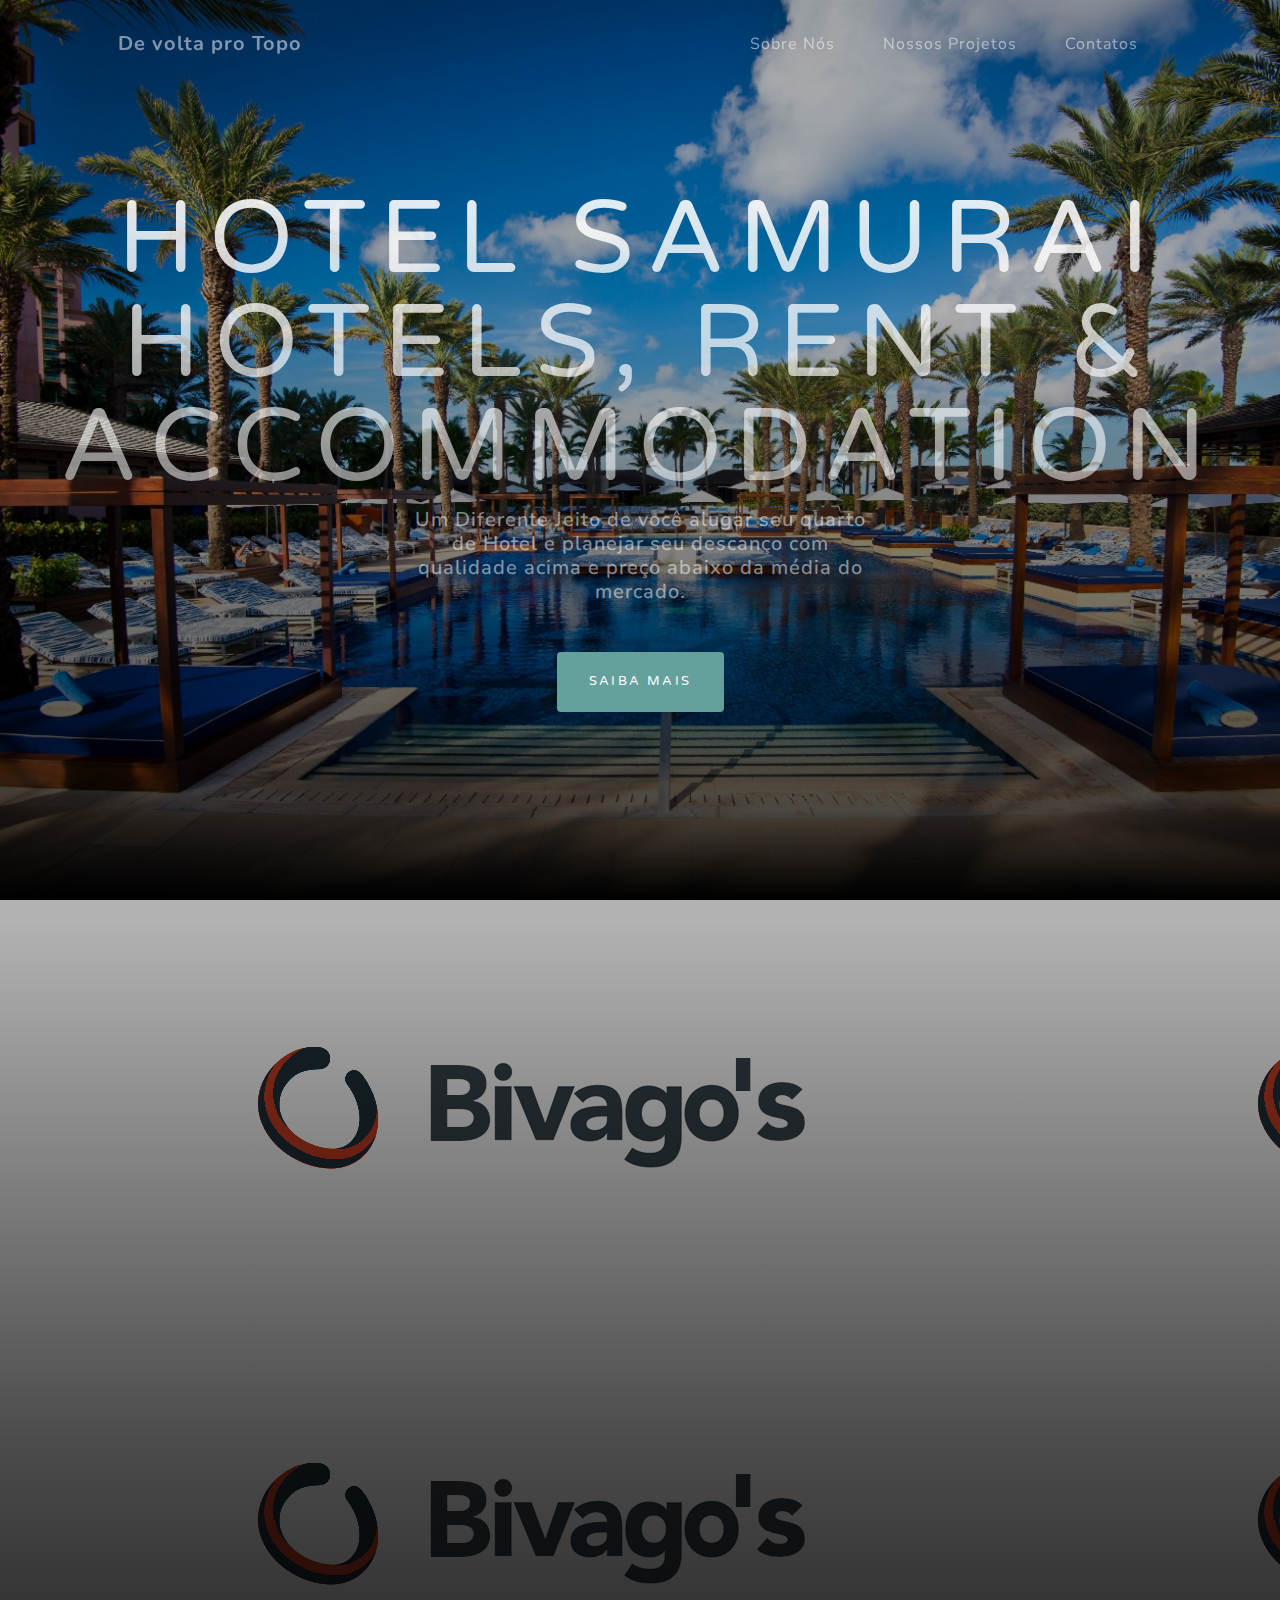
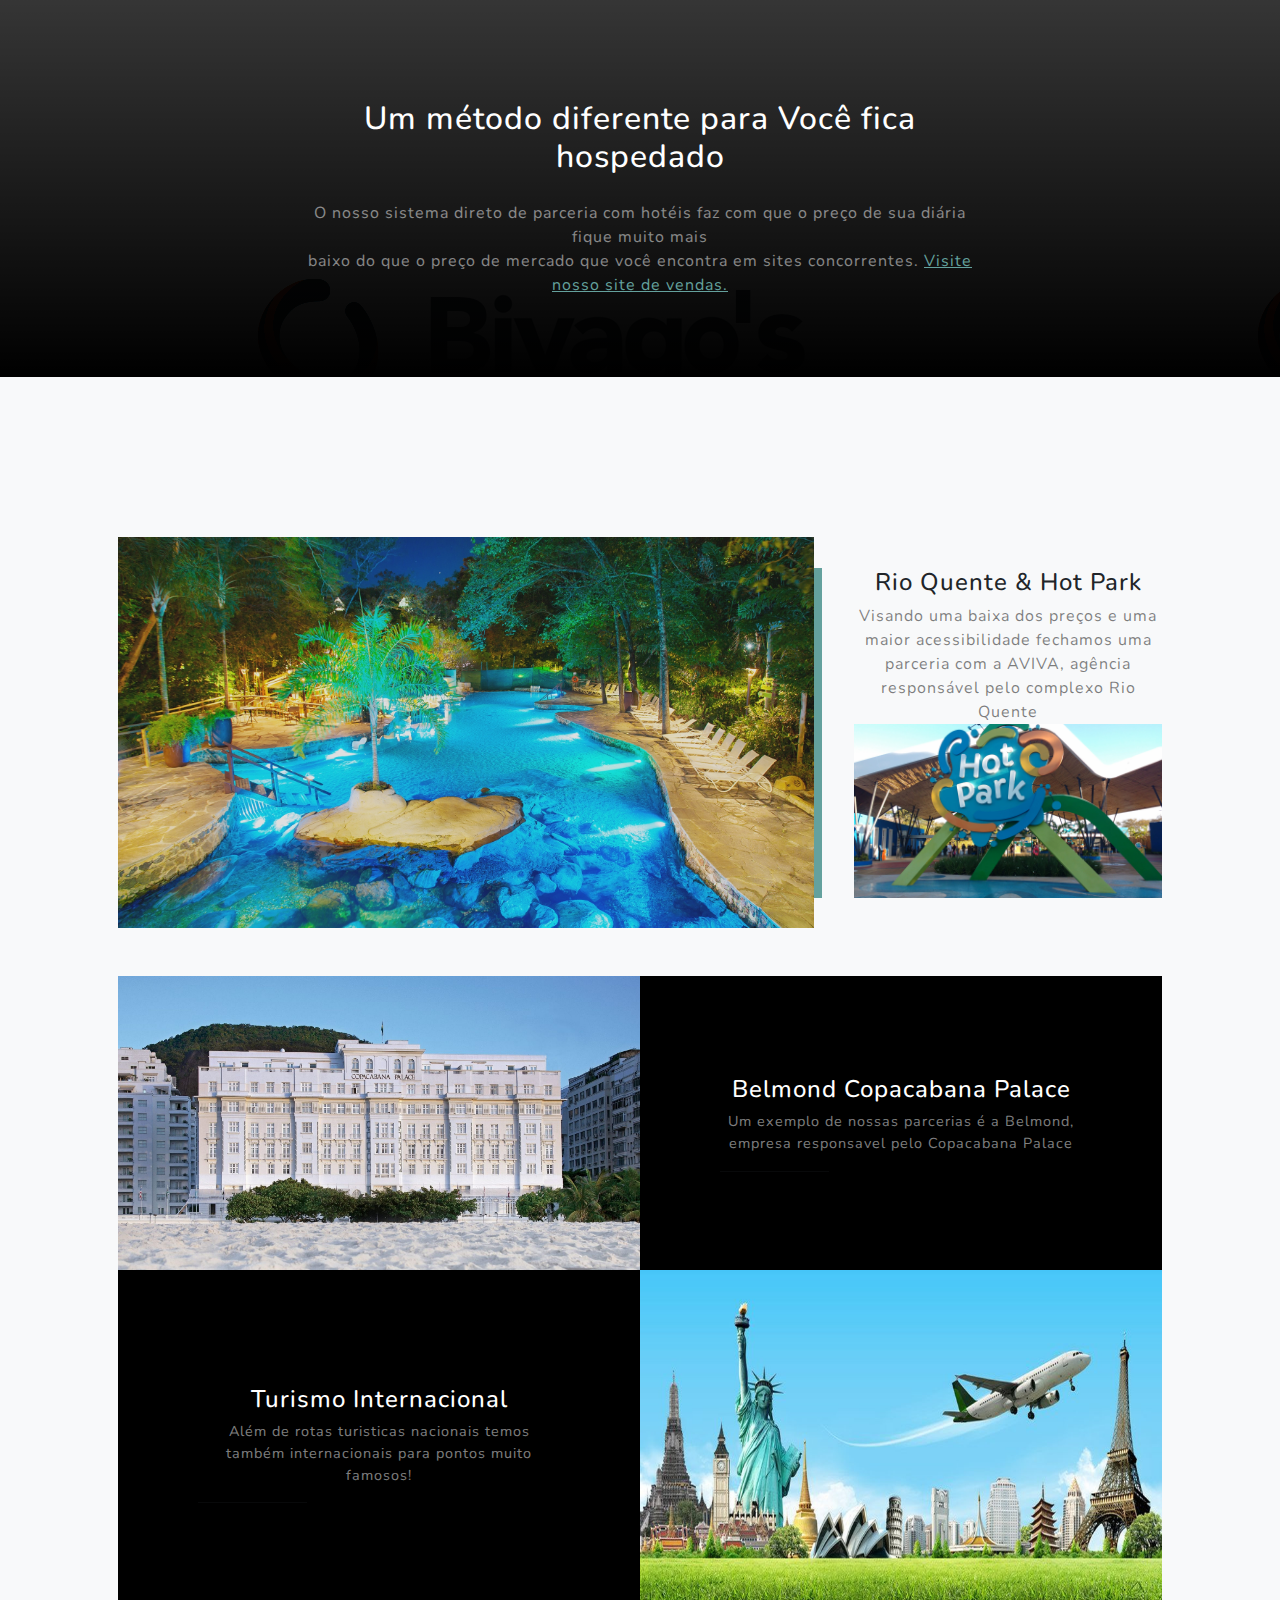
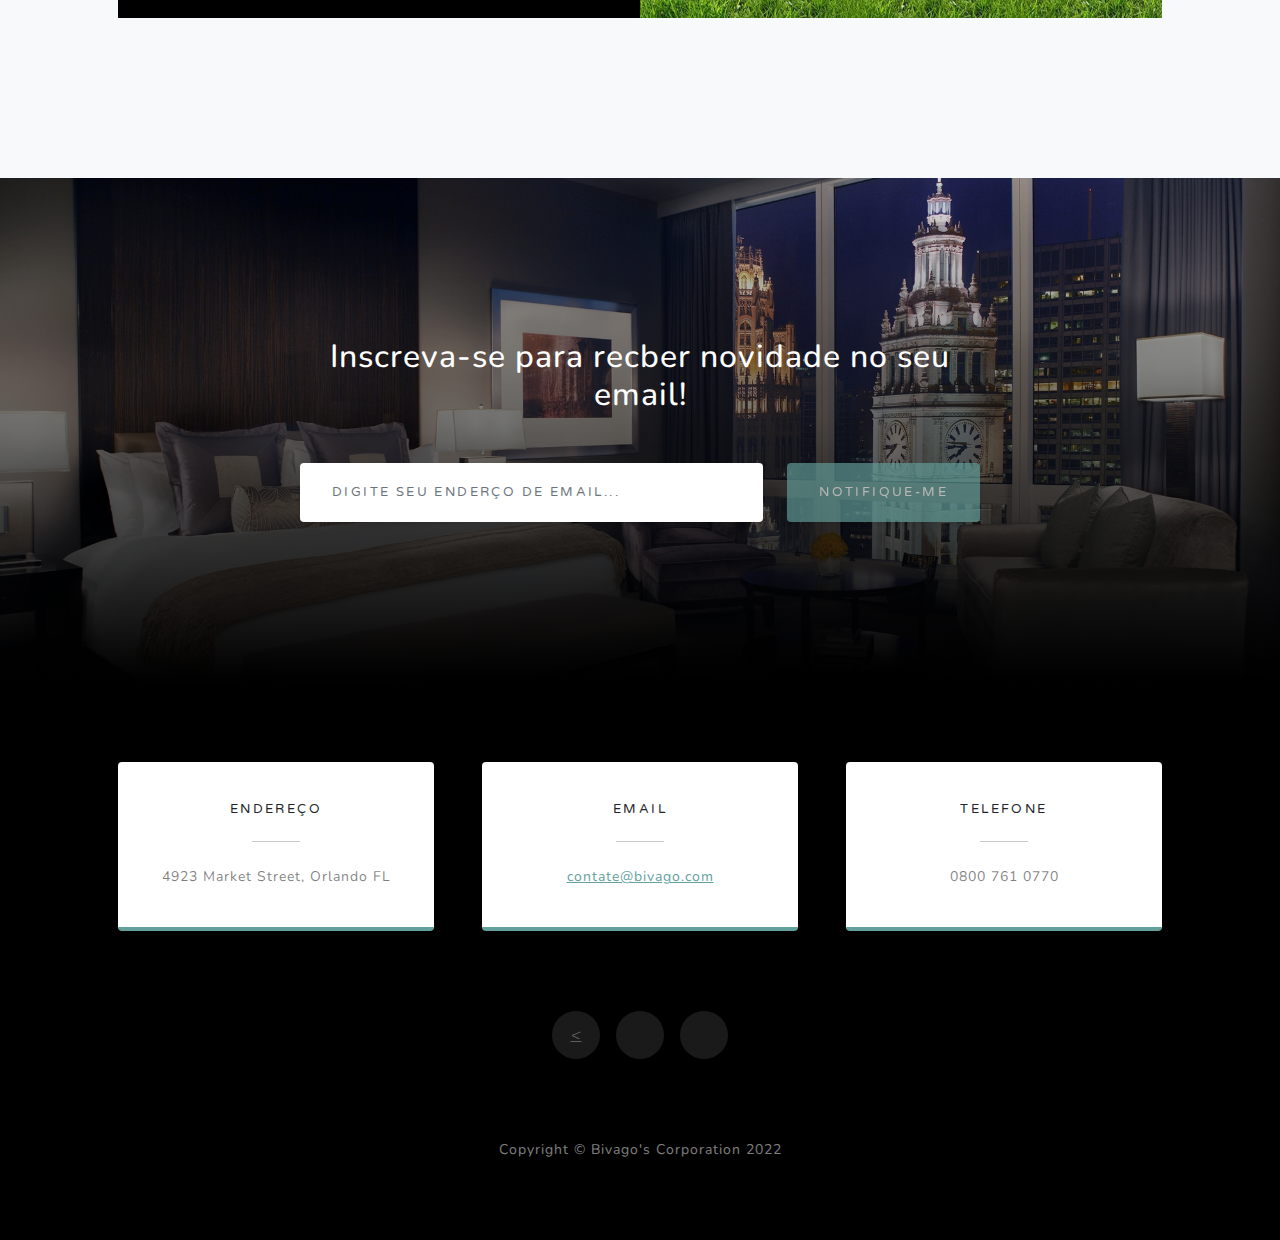
<file: Portfolio/index.html>
<!DOCTYPE html>
<html lang="en">

<head>
    <meta charset="utf-8" />
    <meta name="viewport" content="width=device-width, initial-scale=1, shrink-to-fit=no" />
    <meta name="description" content="" />
    <meta name="author" content="" />
    <title>Hotel's Rent</title>
    <link rel="icon" type="image/x-icon" href="assets/placa-do-hotel.ico"/>

    <link href="https://fonts.googleapis.com/css?family=Varela+Round" rel="stylesheet" />
    <link
        href="https://fonts.googleapis.com/css?family=Nunito:200,200i,300,300i,400,400i,600,600i,700,700i,800,800i,900,900i"
        rel="stylesheet" />


    <link href="css/styles.css" rel="stylesheet" />
</head>

<body id="page-top">
    <!-- Barra de Navegação-->
    <nav class="navbar navbar-expand-lg navbar-light fixed-top" id="mainNav">
        <div class="container px-4 px-lg-5">
            <a class="navbar-brand" href="#page-top">De volta pro Topo</a>
            <button class="navbar-toggler navbar-toggler-right" type="button" data-bs-toggle="collapse"
                data-bs-target="#navbarResponsive" aria-controls="navbarResponsive" aria-expanded="false"
                aria-label="Toggle navigation">
                Menu
                <i class="fas fa-bars"></i>
            </button>
            <div class="collapse navbar-collapse" id="navbarResponsive">
                <ul class="navbar-nav ms-auto">
                    <li class="nav-item"><a class="nav-link" href="#about">Sobre Nós</a></li>
                    <li class="nav-item"><a class="nav-link" href="#projects">Nossos Projetos</a></li>
                    <li class="nav-item"><a class="nav-link" href="#signup">Contatos</a></li>
                </ul>
            </div>
        </div>
    </nav>
    <!-- Primeiro Texto -->
    <header class="masthead">
        <div class="container px-4 px-lg-5 d-flex h-100 align-items-center justify-content-center">
            <div class="d-flex justify-content-center">
                <div class="text-center">
                    <h1 class="mx-auto my-0 text-uppercase"> Hotel Samurai<br> Hotels, Rent & Accommodation </h1>
                    <h2 class="text-white-50 mx-auto mt-2 mb-5">Um Diferente Jeito de você alugar seu quarto de Hotel e planejar seu descanço com qualidade acima e preço abaixo da média do mercado.</h2>
                    <a class="btn btn-primary" href="#about">Saiba Mais</a>
                </div>
            </div>
        </div>
    </header>
    <!-- Sobre Nós-->
    <section class="about-section text-center" id="about">
        <div class="container px-4 px-lg-5">
            <div class="row gx-4 gx-lg-5 justify-content-center">
                <div class="col-lg-8">
                    <h2 class="text-white mb-4">Um método diferente para Você fica hospedado</h2>
                    <p class="text-white-50">
                        O nosso sistema direto de parceria com hotéis faz com que o preço de sua diária fique muito mais <br> baixo do que o preço de mercado que você encontra em sites concorrentes.
                        <a href="site-de-vendas/semsung-main/main.html">Visite nosso site de vendas.</a>
                        
                    </p>
                </div>
            </div>
            
        </div>
    </section>
    <!-- Projects-->
    <section class="projects-section bg-light" id="projects">
        <div class="container px-4 px-lg-5">
            <!-- Featured Project Row-->
            <div class="row gx-0 mb-4 mb-lg-5 align-items-center">
                <div class="col-xl-8 col-lg-7"><img class="img-fluid mb-3 mb-lg-0" src="assets/img/rio-quente-banner.jpg"
                        alt="..." /></div>
                <div class="col-xl-4 col-lg-5">
                    <div class="featured-text text-center text-lg-left">
                        <h4>Rio Quente & Hot Park</h4>
                        <p class="text-black-50 mb-0">Visando uma baixa dos preços e uma maior acessibilidade fechamos uma parceria com a AVIVA, agência responsável pelo complexo Rio Quente</p>
                            <img class="img-fluid" src="assets/img/Descubra-quanto-custa-a-entrada-para-o-Hot-Park-em-Rio-Quente-GO-scaled.jpg" alt="">
                    </div>
                </div>
            </div>
            <!-- Project One Row-->
            <div class="row gx-0 mb-5 mb-lg-0 justify-content-center">
                <div class="col-lg-6"><img class="img-fluid" src="assets/img/copacabana-palace-0501DEF.jpg" alt="..." /></div>
                <div class="col-lg-6">
                    <div class="bg-black text-center h-100 project">
                        <div class="d-flex h-100">
                            <div class="project-text w-100 my-auto text-center text-lg-left">
                                <h4 class="text-white">Belmond Copacabana Palace</h4>
                                <p class="mb-0 text-white-50">Um exemplo de nossas parcerias é a Belmond, empresa responsavel pelo Copacabana Palace</p>
                                <hr class="d-none d-lg-block mb-0 ms-0" />
                            </div>
                        </div>
                    </div>
                </div>
            </div>

            <div class="row gx-0 justify-content-center">
                <div class="col-lg-6"><img class="img-fluid" src="assets/img/International-travel.jpg" alt="..." /></div>
                <div class="col-lg-6 order-lg-first">
                    <div class="bg-black text-center h-100 project">
                        <div class="d-flex h-100">
                            <div class="project-text w-100 my-auto text-center text-lg-right">
                                <h4 class="text-white">Turismo Internacional</h4>
                                    <p class="mb-0 text-white-50">Além de rotas turisticas nacionais temos também internacionais para pontos muito famosos!</p>
                                <hr class="d-none d-lg-block mb-0 me-0" />
                            </div>
                        </div>
                    </div>
                </div>
            </div>
        </div>
    </section>

    <section class="signup-section" id="signup">
        <div class="container px-4 px-lg-5">
            <div class="row gx-4 gx-lg-5">
                <div class="col-md-10 col-lg-8 mx-auto text-center">
                    <i class="far fa-paper-plane fa-2x mb-2 text-white"></i>
                    <h2 class="text-white mb-5">Inscreva-se para recber novidade no seu email!</h2>

                    <form class="form-signup" id="contactForm" data-sb-form-api-token="API_TOKEN">

                        <div class="row input-group-newsletter">
                            <div class="col"><input class="form-control" id="emailAddress" type="email"
                                    placeholder="Digite seU ENDERÇO DE EMAIL..." aria-label="Digite seU ENDERÇO DE EMAIL..."
                                    data-sb-validations="required,email" /></div>
                            <div class="col-auto"><button class="btn btn-primary disabled" id="submitButton"
                                    type="submit">Notifique-me</button></div>
                        </div>
                        <div class="invalid-feedback mt-2" data-sb-feedback="emailAddress:required">An email is
                            required.</div>
                        <div class="invalid-feedback mt-2" data-sb-feedback="emailAddress:email">Email is not valid.
                        </div>

                        <div class="d-none" id="submitSuccessMessage">
                            <div class="text-center mb-3 mt-2 text-white">
                                <div class="fw-bolder">Form submission successful!</div>
                                To activate this form, sign up at
                                <br />
                                <a
                                    href="https://startbootstrap.com/solution/contact-forms">https://startbootstrap.com/solution/contact-forms</a>
                            </div>
                        </div>

                        <div class="d-none" id="submitErrorMessage">
                            <div class="text-center text-danger mb-3 mt-2">Error sending message!</div>
                        </div>
                    </form>
                </div>
            </div>
        </div>
    </section>

    <section class="contact-section bg-black">
        <div class="container px-4 px-lg-5">
            <div class="row gx-4 gx-lg-5">
                <div class="col-md-4 mb-3 mb-md-0">
                    <div class="card py-4 h-100">
                        <div class="card-body text-center">
                            <i class="fas fa-map-marked-alt text-primary mb-2"></i>
                            <h4 class="text-uppercase m-0">Endereço</h4>
                            <hr class="my-4 mx-auto" />
                            <div class="small text-black-50">4923 Market Street, Orlando FL</div>
                        </div>
                    </div>
                </div>
                <div class="col-md-4 mb-3 mb-md-0">
                    <div class="card py-4 h-100">
                        <div class="card-body text-center">
                            <i class="fas fa-envelope text-primary mb-2"></i>
                            <h4 class="text-uppercase m-0">Email</h4>
                            <hr class="my-4 mx-auto" />
                            <div class="small text-black-50"><a href="#!">contate@bivago.com</a></div>
                        </div>
                    </div>
                </div>
                <div class="col-md-4 mb-3 mb-md-0">
                    <div class="card py-4 h-100">
                        <div class="card-body text-center">
                            <i class="fas fa-mobile-alt text-primary mb-2"></i>
                            <h4 class="text-uppercase m-0">Telefone</h4>
                            <hr class="my-4 mx-auto" />
                            <div class="small text-black-50">0800 761 0770</div>
                        </div>
                    </div>
                </div>
            </div>
            <div class="social d-flex justify-content-center">
                <a class="mx-2" href="#!"><i class="fab fa-twitter" ><</i></a>
                <a class="mx-2" href="#!"><i class="fab fa-facebook-f"></i></a>
                <a class="mx-2" href="#!"><i class="fab fa-github"></i></a>
            </div>
        </div>
    </section>

    <footer class="footer bg-black small text-center text-white-50">
        <div class="container px-4 px-lg-5">Copyright &copy; Bivago's Corporation 2022</div>
    </footer>

    <script src="https://cdn.jsdelivr.net/npm/bootstrap@5.1.3/dist/js/bootstrap.bundle.min.js"></script>

    <script src="js/scripts.js"></script>

    <script src="https://cdn.startbootstrap.com/sb-forms-latest.js"></script>
</body>

</html>
</file>
<file: Portfolio/css/styles.css>
@charset "UTF-8";

:root {
  --bs-blue: #0d6efd;
  --bs-indigo: #6610f2;
  --bs-purple: #7464a1;
  --bs-pink: #d63384;
  --bs-red: #a16468;
  --bs-orange: #fd7e14;
  --bs-yellow: #e4c662;
  --bs-green: #67c29c;
  --bs-teal: #64a19d;
  --bs-cyan: #1cabc4;
  --bs-white: #fff;
  --bs-gray: #6c757d;
  --bs-gray-dark: #343a40;
  --bs-gray-100: #f8f9fa;
  --bs-gray-200: #e9ecef;
  --bs-gray-300: #dee2e6;
  --bs-gray-400: #ced4da;
  --bs-gray-500: #adb5bd;
  --bs-gray-600: #6c757d;
  --bs-gray-700: #495057;
  --bs-gray-800: #343a40;
  --bs-gray-900: #212529;
  --bs-primary: #64a19d;
  --bs-secondary: #7464a1;
  --bs-success: #67c29c;
  --bs-info: #1cabc4;
  --bs-warning: #e4c662;
  --bs-danger: #a16468;
  --bs-light: #f8f9fa;
  --bs-dark: #212529;
  --bs-black: #000;
  --bs-white: #fff;
  --bs-primary-rgb: 100, 161, 157;
  --bs-secondary-rgb: 116, 100, 161;
  --bs-success-rgb: 103, 194, 156;
  --bs-info-rgb: 28, 171, 196;
  --bs-warning-rgb: 228, 198, 98;
  --bs-danger-rgb: 161, 100, 104;
  --bs-light-rgb: 248, 249, 250;
  --bs-dark-rgb: 33, 37, 41;
  --bs-black-rgb: 0, 0, 0;
  --bs-white-rgb: 255, 255, 255;
  --bs-white-rgb: 255, 255, 255;
  --bs-black-rgb: 0, 0, 0;
  --bs-body-color-rgb: 33, 37, 41;
  --bs-body-bg-rgb: 255, 255, 255;
  --bs-font-sans-serif: system-ui, -apple-system, "Segoe UI", Roboto, "Helvetica Neue", Arial, "Noto Sans", "Liberation Sans", sans-serif, "Apple Color Emoji", "Segoe UI Emoji", "Segoe UI Symbol", "Noto Color Emoji";
  --bs-font-monospace: SFMono-Regular, Menlo, Monaco, Consolas, "Liberation Mono", "Courier New", monospace;
  --bs-gradient: linear-gradient(180deg, rgba(255, 255, 255, 0.15), rgba(255, 255, 255, 0));
  --bs-body-font-family: Nunito, -apple-system, BlinkMacSystemFont, Segoe UI, Roboto, Helvetica Neue, Arial, sans-serif, Apple Color Emoji, Segoe UI Emoji, Segoe UI Symbol, Noto Color Emoji;
  --bs-body-font-size: 1rem;
  --bs-body-font-weight: 400;
  --bs-body-line-height: 1.5;
  --bs-body-color: #212529;
  --bs-body-bg: #fff;
}

*,
*::before,
*::after {
  box-sizing: border-box;
}

@media (prefers-reduced-motion: no-preference) {
  :root {
    scroll-behavior: smooth;
  }
}

body {
  margin: 0;
  font-family: var(--bs-body-font-family);
  font-size: var(--bs-body-font-size);
  font-weight: var(--bs-body-font-weight);
  line-height: var(--bs-body-line-height);
  color: var(--bs-body-color);
  text-align: var(--bs-body-text-align);
  background-color: var(--bs-body-bg);
  -webkit-text-size-adjust: 100%;
  -webkit-tap-highlight-color: rgba(0, 0, 0, 0);
}

hr {
  margin: 1rem 0;
  color: inherit;
  background-color: currentColor;
  border: 0;
  opacity: 0.25;
}

hr:not([size]) {
  height: 1px;
}

h6,
.h6,
h5,
.h5,
h4,
.h4,
h3,
.h3,
h2,
.h2,
h1,
.h1 {
  margin-top: 0;
  margin-bottom: 0.5rem;
  font-weight: 500;
  line-height: 1.2;
}

h1,
.h1 {
  font-size: calc(1.375rem + 1.5vw);
}

@media (min-width: 1200px) {

  h1,
  .h1 {
    font-size: 2.5rem;
  }
}

h2,
.h2 {
  font-size: calc(1.325rem + 0.9vw);
}

@media (min-width: 1200px) {

  h2,
  .h2 {
    font-size: 2rem;
  }
}

h3,
.h3 {
  font-size: calc(1.3rem + 0.6vw);
}

@media (min-width: 1200px) {

  h3,
  .h3 {
    font-size: 1.75rem;
  }
}

h4,
.h4 {
  font-size: calc(1.275rem + 0.3vw);
}

@media (min-width: 1200px) {

  h4,
  .h4 {
    font-size: 1.5rem;
  }
}

h5,
.h5 {
  font-size: 1.25rem;
}

h6,
.h6 {
  font-size: 1rem;
}

p {
  margin-top: 0;
  margin-bottom: 1rem;
}

abbr[title],
abbr[data-bs-original-title] {
  -webkit-text-decoration: underline dotted;
  text-decoration: underline dotted;
  cursor: help;
  -webkit-text-decoration-skip-ink: none;
  text-decoration-skip-ink: none;
}

address {
  margin-bottom: 1rem;
  font-style: normal;
  line-height: inherit;
}

ol,
ul {
  padding-left: 2rem;
}

ol,
ul,
dl {
  margin-top: 0;
  margin-bottom: 1rem;
}

ol ol,
ul ul,
ol ul,
ul ol {
  margin-bottom: 0;
}

dt {
  font-weight: 700;
}

dd {
  margin-bottom: 0.5rem;
  margin-left: 0;
}

blockquote {
  margin: 0 0 1rem;
}

b,
strong {
  font-weight: bolder;
}

small,
.small {
  font-size: 0.875em;
}

mark,
.mark {
  padding: 0.2em;
  background-color: #fcf8e3;
}

sub,
sup {
  position: relative;
  font-size: 0.75em;
  line-height: 0;
  vertical-align: baseline;
}

sub {
  bottom: -0.25em;
}

sup {
  top: -0.5em;
}

a {
  color: #64a19d;
  text-decoration: underline;
}

a:hover {
  color: #50817e;
}

a:not([href]):not([class]),
a:not([href]):not([class]):hover {
  color: inherit;
  text-decoration: none;
}

pre,
code,
kbd,
samp {
  font-family: var(--bs-font-monospace);
  font-size: 1em;
  direction: ltr
    /* rtl:ignore */
  ;
  unicode-bidi: bidi-override;
}

pre {
  display: block;
  margin-top: 0;
  margin-bottom: 1rem;
  overflow: auto;
  font-size: 0.875em;
}

pre code {
  font-size: inherit;
  color: inherit;
  word-break: normal;
}

code {
  font-size: 0.875em;
  color: #d63384;
  word-wrap: break-word;
}

a>code {
  color: inherit;
}

kbd {
  padding: 0.2rem 0.4rem;
  font-size: 0.875em;
  color: #fff;
  background-color: #212529;
  border-radius: 0.2rem;
}

kbd kbd {
  padding: 0;
  font-size: 1em;
  font-weight: 700;
}

figure {
  margin: 0 0 1rem;
}

img,
svg {
  vertical-align: middle;
}

table {
  caption-side: bottom;
  border-collapse: collapse;
}

caption {
  padding-top: 0.5rem;
  padding-bottom: 0.5rem;
  color: #6c757d;
  text-align: left;
}

th {
  text-align: inherit;
  text-align: -webkit-match-parent;
}

thead,
tbody,
tfoot,
tr,
td,
th {
  border-color: inherit;
  border-style: solid;
  border-width: 0;
}

label {
  display: inline-block;
}

button {
  border-radius: 0;
}

button:focus:not(:focus-visible) {
  outline: 0;
}

input,
button,
select,
optgroup,
textarea {
  margin: 0;
  font-family: inherit;
  font-size: inherit;
  line-height: inherit;
}

button,
select {
  text-transform: none;
}

[role=button] {
  cursor: pointer;
}

select {
  word-wrap: normal;
}

select:disabled {
  opacity: 1;
}

[list]::-webkit-calendar-picker-indicator {
  display: none;
}

button,
[type=button],
[type=reset],
[type=submit] {
  -webkit-appearance: button;
}

button:not(:disabled),
[type=button]:not(:disabled),
[type=reset]:not(:disabled),
[type=submit]:not(:disabled) {
  cursor: pointer;
}

::-moz-focus-inner {
  padding: 0;
  border-style: none;
}

textarea {
  resize: vertical;
}

fieldset {
  min-width: 0;
  padding: 0;
  margin: 0;
  border: 0;
}

legend {
  float: left;
  width: 100%;
  padding: 0;
  margin-bottom: 0.5rem;
  font-size: calc(1.275rem + 0.3vw);
  line-height: inherit;
}

@media (min-width: 1200px) {
  legend {
    font-size: 1.5rem;
  }
}

legend+* {
  clear: left;
}

::-webkit-datetime-edit-fields-wrapper,
::-webkit-datetime-edit-text,
::-webkit-datetime-edit-minute,
::-webkit-datetime-edit-hour-field,
::-webkit-datetime-edit-day-field,
::-webkit-datetime-edit-month-field,
::-webkit-datetime-edit-year-field {
  padding: 0;
}

::-webkit-inner-spin-button {
  height: auto;
}

[type=search] {
  outline-offset: -2px;
  -webkit-appearance: textfield;
}


::-webkit-search-decoration {
  -webkit-appearance: none;
}

::-webkit-color-swatch-wrapper {
  padding: 0;
}

::-webkit-file-upload-button {
  font: inherit;
}

::file-selector-button {
  font: inherit;
}

::-webkit-file-upload-button {
  font: inherit;
  -webkit-appearance: button;
}

output {
  display: inline-block;
}

iframe {
  border: 0;
}

summary {
  display: list-item;
  cursor: pointer;
}

progress {
  vertical-align: baseline;
}

[hidden] {
  display: none !important;
}

.lead {
  font-size: 1.25rem;
  font-weight: 300;
}

.display-1 {
  font-size: calc(1.625rem + 4.5vw);
  font-weight: 300;
  line-height: 1.2;
}

@media (min-width: 1200px) {
  .display-1 {
    font-size: 5rem;
  }
}

.display-2 {
  font-size: calc(1.575rem + 3.9vw);
  font-weight: 300;
  line-height: 1.2;
}

@media (min-width: 1200px) {
  .display-2 {
    font-size: 4.5rem;
  }
}

.display-3 {
  font-size: calc(1.525rem + 3.3vw);
  font-weight: 300;
  line-height: 1.2;
}

@media (min-width: 1200px) {
  .display-3 {
    font-size: 4rem;
  }
}

.display-4 {
  font-size: calc(1.475rem + 2.7vw);
  font-weight: 300;
  line-height: 1.2;
}

@media (min-width: 1200px) {
  .display-4 {
    font-size: 3.5rem;
  }
}

.display-5 {
  font-size: calc(1.425rem + 2.1vw);
  font-weight: 300;
  line-height: 1.2;
}

@media (min-width: 1200px) {
  .display-5 {
    font-size: 3rem;
  }
}

.display-6 {
  font-size: calc(1.375rem + 1.5vw);
  font-weight: 300;
  line-height: 1.2;
}

@media (min-width: 1200px) {
  .display-6 {
    font-size: 2.5rem;
  }
}

.list-unstyled {
  padding-left: 0;
  list-style: none;
}

.list-inline {
  padding-left: 0;
  list-style: none;
}

.list-inline-item {
  display: inline-block;
}

.list-inline-item:not(:last-child) {
  margin-right: 0.5rem;
}

.initialism {
  font-size: 0.875em;
  text-transform: uppercase;
}

.blockquote {
  margin-bottom: 1rem;
  font-size: 1.25rem;
}

.blockquote> :last-child {
  margin-bottom: 0;
}

.blockquote-footer {
  margin-top: -1rem;
  margin-bottom: 1rem;
  font-size: 0.875em;
  color: #6c757d;
}

.blockquote-footer::before {
  content: "— ";
}

.img-fluid {
  max-width: 100%;
  height: auto;
  
}

#bivagologo{}

.img-thumbnail {
  padding: 0.25rem;
  background-color: #fff;
  border: 1px solid #dee2e6;
  border-radius: 0.25rem;
  max-width: 100%;
  height: auto;
}

.figure {
  display: inline-block;
}

.figure-img {
  margin-bottom: 0.5rem;
  line-height: 1;
}

.figure-caption {
  font-size: 0.875em;
  color: #6c757d;
}

.container,
.container-fluid,
.container-xxl,
.container-xl,
.container-lg,
.container-md,
.container-sm {
  width: 100%;
  padding-right: var(--bs-gutter-x, 0.75rem);
  padding-left: var(--bs-gutter-x, 0.75rem);
  margin-right: auto;
  margin-left: auto;
}

@media (min-width: 576px) {

  .container-sm,
  .container {
    max-width: 540px;
  }
}

@media (min-width: 768px) {

  .container-md,
  .container-sm,
  .container {
    max-width: 720px;
  }
}

@media (min-width: 992px) {

  .container-lg,
  .container-md,
  .container-sm,
  .container {
    max-width: 960px;
  }
}

@media (min-width: 1200px) {

  .container-xl,
  .container-lg,
  .container-md,
  .container-sm,
  .container {
    max-width: 1140px;
  }
}

@media (min-width: 1400px) {

  .container-xxl,
  .container-xl,
  .container-lg,
  .container-md,
  .container-sm,
  .container {
    max-width: 1320px;
  }
}

.row {
  --bs-gutter-x: 1.5rem;
  --bs-gutter-y: 0;
  display: flex;
  flex-wrap: wrap;
  margin-top: calc(-1 * var(--bs-gutter-y));
  margin-right: calc(-0.5 * var(--bs-gutter-x));
  margin-left: calc(-0.5 * var(--bs-gutter-x));
}

.row>* {
  flex-shrink: 0;
  width: 100%;
  max-width: 100%;
  padding-right: calc(var(--bs-gutter-x) * 0.5);
  padding-left: calc(var(--bs-gutter-x) * 0.5);
  margin-top: var(--bs-gutter-y);
}

.col {
  flex: 1 0 0%;
}

.row-cols-auto>* {
  flex: 0 0 auto;
  width: auto;
}

.row-cols-1>* {
  flex: 0 0 auto;
  width: 100%;
}

.row-cols-2>* {
  flex: 0 0 auto;
  width: 50%;
}

.row-cols-3>* {
  flex: 0 0 auto;
  width: 33.3333333333%;
}

.row-cols-4>* {
  flex: 0 0 auto;
  width: 25%;
}

.row-cols-5>* {
  flex: 0 0 auto;
  width: 20%;
}

.row-cols-6>* {
  flex: 0 0 auto;
  width: 16.6666666667%;
}

.col-auto {
  flex: 0 0 auto;
  width: auto;
}

.col-1 {
  flex: 0 0 auto;
  width: 8.33333333%;
}

.col-2 {
  flex: 0 0 auto;
  width: 16.66666667%;
}

.col-3 {
  flex: 0 0 auto;
  width: 25%;
}

.col-4 {
  flex: 0 0 auto;
  width: 33.33333333%;
}

.col-5 {
  flex: 0 0 auto;
  width: 41.66666667%;
}

.col-6 {
  flex: 0 0 auto;
  width: 50%;
}

.col-7 {
  flex: 0 0 auto;
  width: 58.33333333%;
}

.col-8 {
  flex: 0 0 auto;
  width: 66.66666667%;
}

.col-9 {
  flex: 0 0 auto;
  width: 75%;
}

.col-10 {
  flex: 0 0 auto;
  width: 83.33333333%;
}

.col-11 {
  flex: 0 0 auto;
  width: 91.66666667%;
}

.col-12 {
  flex: 0 0 auto;
  width: 100%;
}

.offset-1 {
  margin-left: 8.33333333%;
}

.offset-2 {
  margin-left: 16.66666667%;
}

.offset-3 {
  margin-left: 25%;
}

.offset-4 {
  margin-left: 33.33333333%;
}

.offset-5 {
  margin-left: 41.66666667%;
}

.offset-6 {
  margin-left: 50%;
}

.offset-7 {
  margin-left: 58.33333333%;
}

.offset-8 {
  margin-left: 66.66666667%;
}

.offset-9 {
  margin-left: 75%;
}

.offset-10 {
  margin-left: 83.33333333%;
}

.offset-11 {
  margin-left: 91.66666667%;
}

.g-0,
.gx-0 {
  --bs-gutter-x: 0;
}

.g-0,
.gy-0 {
  --bs-gutter-y: 0;
}

.g-1,
.gx-1 {
  --bs-gutter-x: 0.25rem;
}

.g-1,
.gy-1 {
  --bs-gutter-y: 0.25rem;
}

.g-2,
.gx-2 {
  --bs-gutter-x: 0.5rem;
}

.g-2,
.gy-2 {
  --bs-gutter-y: 0.5rem;
}

.g-3,
.gx-3 {
  --bs-gutter-x: 1rem;
}

.g-3,
.gy-3 {
  --bs-gutter-y: 1rem;
}

.g-4,
.gx-4 {
  --bs-gutter-x: 1.5rem;
}

.g-4,
.gy-4 {
  --bs-gutter-y: 1.5rem;
}

.g-5,
.gx-5 {
  --bs-gutter-x: 3rem;
}

.g-5,
.gy-5 {
  --bs-gutter-y: 3rem;
}

@media (min-width: 576px) {
  .col-sm {
    flex: 1 0 0%;
  }

  .row-cols-sm-auto>* {
    flex: 0 0 auto;
    width: auto;
  }

  .row-cols-sm-1>* {
    flex: 0 0 auto;
    width: 100%;
  }

  .row-cols-sm-2>* {
    flex: 0 0 auto;
    width: 50%;
  }

  .row-cols-sm-3>* {
    flex: 0 0 auto;
    width: 33.3333333333%;
  }

  .row-cols-sm-4>* {
    flex: 0 0 auto;
    width: 25%;
  }

  .row-cols-sm-5>* {
    flex: 0 0 auto;
    width: 20%;
  }

  .row-cols-sm-6>* {
    flex: 0 0 auto;
    width: 16.6666666667%;
  }

  .col-sm-auto {
    flex: 0 0 auto;
    width: auto;
  }

  .col-sm-1 {
    flex: 0 0 auto;
    width: 8.33333333%;
  }

  .col-sm-2 {
    flex: 0 0 auto;
    width: 16.66666667%;
  }

  .col-sm-3 {
    flex: 0 0 auto;
    width: 25%;
  }

  .col-sm-4 {
    flex: 0 0 auto;
    width: 33.33333333%;
  }

  .col-sm-5 {
    flex: 0 0 auto;
    width: 41.66666667%;
  }

  .col-sm-6 {
    flex: 0 0 auto;
    width: 50%;
  }

  .col-sm-7 {
    flex: 0 0 auto;
    width: 58.33333333%;
  }

  .col-sm-8 {
    flex: 0 0 auto;
    width: 66.66666667%;
  }

  .col-sm-9 {
    flex: 0 0 auto;
    width: 75%;
  }

  .col-sm-10 {
    flex: 0 0 auto;
    width: 83.33333333%;
  }

  .col-sm-11 {
    flex: 0 0 auto;
    width: 91.66666667%;
  }

  .col-sm-12 {
    flex: 0 0 auto;
    width: 100%;
  }

  .offset-sm-0 {
    margin-left: 0;
  }

  .offset-sm-1 {
    margin-left: 8.33333333%;
  }

  .offset-sm-2 {
    margin-left: 16.66666667%;
  }

  .offset-sm-3 {
    margin-left: 25%;
  }

  .offset-sm-4 {
    margin-left: 33.33333333%;
  }

  .offset-sm-5 {
    margin-left: 41.66666667%;
  }

  .offset-sm-6 {
    margin-left: 50%;
  }

  .offset-sm-7 {
    margin-left: 58.33333333%;
  }

  .offset-sm-8 {
    margin-left: 66.66666667%;
  }

  .offset-sm-9 {
    margin-left: 75%;
  }

  .offset-sm-10 {
    margin-left: 83.33333333%;
  }

  .offset-sm-11 {
    margin-left: 91.66666667%;
  }

  .g-sm-0,
  .gx-sm-0 {
    --bs-gutter-x: 0;
  }

  .g-sm-0,
  .gy-sm-0 {
    --bs-gutter-y: 0;
  }

  .g-sm-1,
  .gx-sm-1 {
    --bs-gutter-x: 0.25rem;
  }

  .g-sm-1,
  .gy-sm-1 {
    --bs-gutter-y: 0.25rem;
  }

  .g-sm-2,
  .gx-sm-2 {
    --bs-gutter-x: 0.5rem;
  }

  .g-sm-2,
  .gy-sm-2 {
    --bs-gutter-y: 0.5rem;
  }

  .g-sm-3,
  .gx-sm-3 {
    --bs-gutter-x: 1rem;
  }

  .g-sm-3,
  .gy-sm-3 {
    --bs-gutter-y: 1rem;
  }

  .g-sm-4,
  .gx-sm-4 {
    --bs-gutter-x: 1.5rem;
  }

  .g-sm-4,
  .gy-sm-4 {
    --bs-gutter-y: 1.5rem;
  }

  .g-sm-5,
  .gx-sm-5 {
    --bs-gutter-x: 3rem;
  }

  .g-sm-5,
  .gy-sm-5 {
    --bs-gutter-y: 3rem;
  }
}

@media (min-width: 768px) {
  .col-md {
    flex: 1 0 0%;
  }

  .row-cols-md-auto>* {
    flex: 0 0 auto;
    width: auto;
  }

  .row-cols-md-1>* {
    flex: 0 0 auto;
    width: 100%;
  }

  .row-cols-md-2>* {
    flex: 0 0 auto;
    width: 50%;
  }

  .row-cols-md-3>* {
    flex: 0 0 auto;
    width: 33.3333333333%;
  }

  .row-cols-md-4>* {
    flex: 0 0 auto;
    width: 25%;
  }

  .row-cols-md-5>* {
    flex: 0 0 auto;
    width: 20%;
  }

  .row-cols-md-6>* {
    flex: 0 0 auto;
    width: 16.6666666667%;
  }

  .col-md-auto {
    flex: 0 0 auto;
    width: auto;
  }

  .col-md-1 {
    flex: 0 0 auto;
    width: 8.33333333%;
  }

  .col-md-2 {
    flex: 0 0 auto;
    width: 16.66666667%;
  }

  .col-md-3 {
    flex: 0 0 auto;
    width: 25%;
  }

  .col-md-4 {
    flex: 0 0 auto;
    width: 33.33333333%;
  }

  .col-md-5 {
    flex: 0 0 auto;
    width: 41.66666667%;
  }

  .col-md-6 {
    flex: 0 0 auto;
    width: 50%;
  }

  .col-md-7 {
    flex: 0 0 auto;
    width: 58.33333333%;
  }

  .col-md-8 {
    flex: 0 0 auto;
    width: 66.66666667%;
  }

  .col-md-9 {
    flex: 0 0 auto;
    width: 75%;
  }

  .col-md-10 {
    flex: 0 0 auto;
    width: 83.33333333%;
  }

  .col-md-11 {
    flex: 0 0 auto;
    width: 91.66666667%;
  }

  .col-md-12 {
    flex: 0 0 auto;
    width: 100%;
  }

  .offset-md-0 {
    margin-left: 0;
  }

  .offset-md-1 {
    margin-left: 8.33333333%;
  }

  .offset-md-2 {
    margin-left: 16.66666667%;
  }

  .offset-md-3 {
    margin-left: 25%;
  }

  .offset-md-4 {
    margin-left: 33.33333333%;
  }

  .offset-md-5 {
    margin-left: 41.66666667%;
  }

  .offset-md-6 {
    margin-left: 50%;
  }

  .offset-md-7 {
    margin-left: 58.33333333%;
  }

  .offset-md-8 {
    margin-left: 66.66666667%;
  }

  .offset-md-9 {
    margin-left: 75%;
  }

  .offset-md-10 {
    margin-left: 83.33333333%;
  }

  .offset-md-11 {
    margin-left: 91.66666667%;
  }

  .g-md-0,
  .gx-md-0 {
    --bs-gutter-x: 0;
  }

  .g-md-0,
  .gy-md-0 {
    --bs-gutter-y: 0;
  }

  .g-md-1,
  .gx-md-1 {
    --bs-gutter-x: 0.25rem;
  }

  .g-md-1,
  .gy-md-1 {
    --bs-gutter-y: 0.25rem;
  }

  .g-md-2,
  .gx-md-2 {
    --bs-gutter-x: 0.5rem;
  }

  .g-md-2,
  .gy-md-2 {
    --bs-gutter-y: 0.5rem;
  }

  .g-md-3,
  .gx-md-3 {
    --bs-gutter-x: 1rem;
  }

  .g-md-3,
  .gy-md-3 {
    --bs-gutter-y: 1rem;
  }

  .g-md-4,
  .gx-md-4 {
    --bs-gutter-x: 1.5rem;
  }

  .g-md-4,
  .gy-md-4 {
    --bs-gutter-y: 1.5rem;
  }

  .g-md-5,
  .gx-md-5 {
    --bs-gutter-x: 3rem;
  }

  .g-md-5,
  .gy-md-5 {
    --bs-gutter-y: 3rem;
  }
}

@media (min-width: 992px) {
  .col-lg {
    flex: 1 0 0%;
  }

  .row-cols-lg-auto>* {
    flex: 0 0 auto;
    width: auto;
  }

  .row-cols-lg-1>* {
    flex: 0 0 auto;
    width: 100%;
  }

  .row-cols-lg-2>* {
    flex: 0 0 auto;
    width: 50%;
  }

  .row-cols-lg-3>* {
    flex: 0 0 auto;
    width: 33.3333333333%;
  }

  .row-cols-lg-4>* {
    flex: 0 0 auto;
    width: 25%;
  }

  .row-cols-lg-5>* {
    flex: 0 0 auto;
    width: 20%;
  }

  .row-cols-lg-6>* {
    flex: 0 0 auto;
    width: 16.6666666667%;
  }

  .col-lg-auto {
    flex: 0 0 auto;
    width: auto;
  }

  .col-lg-1 {
    flex: 0 0 auto;
    width: 8.33333333%;
  }

  .col-lg-2 {
    flex: 0 0 auto;
    width: 16.66666667%;
  }

  .col-lg-3 {
    flex: 0 0 auto;
    width: 25%;
  }

  .col-lg-4 {
    flex: 0 0 auto;
    width: 33.33333333%;
  }

  .col-lg-5 {
    flex: 0 0 auto;
    width: 41.66666667%;
  }

  .col-lg-6 {
    flex: 0 0 auto;
    width: 50%;
  }

  .col-lg-7 {
    flex: 0 0 auto;
    width: 58.33333333%;
  }

  .col-lg-8 {
    flex: 0 0 auto;
    width: 66.66666667%;
  }

  .col-lg-9 {
    flex: 0 0 auto;
    width: 75%;
  }

  .col-lg-10 {
    flex: 0 0 auto;
    width: 83.33333333%;
  }

  .col-lg-11 {
    flex: 0 0 auto;
    width: 91.66666667%;
  }

  .col-lg-12 {
    flex: 0 0 auto;
    width: 100%;
  }

  .offset-lg-0 {
    margin-left: 0;
  }

  .offset-lg-1 {
    margin-left: 8.33333333%;
  }

  .offset-lg-2 {
    margin-left: 16.66666667%;
  }

  .offset-lg-3 {
    margin-left: 25%;
  }

  .offset-lg-4 {
    margin-left: 33.33333333%;
  }

  .offset-lg-5 {
    margin-left: 41.66666667%;
  }

  .offset-lg-6 {
    margin-left: 50%;
  }

  .offset-lg-7 {
    margin-left: 58.33333333%;
  }

  .offset-lg-8 {
    margin-left: 66.66666667%;
  }

  .offset-lg-9 {
    margin-left: 75%;
  }

  .offset-lg-10 {
    margin-left: 83.33333333%;
  }

  .offset-lg-11 {
    margin-left: 91.66666667%;
  }

  .g-lg-0,
  .gx-lg-0 {
    --bs-gutter-x: 0;
  }

  .g-lg-0,
  .gy-lg-0 {
    --bs-gutter-y: 0;
  }

  .g-lg-1,
  .gx-lg-1 {
    --bs-gutter-x: 0.25rem;
  }

  .g-lg-1,
  .gy-lg-1 {
    --bs-gutter-y: 0.25rem;
  }

  .g-lg-2,
  .gx-lg-2 {
    --bs-gutter-x: 0.5rem;
  }

  .g-lg-2,
  .gy-lg-2 {
    --bs-gutter-y: 0.5rem;
  }

  .g-lg-3,
  .gx-lg-3 {
    --bs-gutter-x: 1rem;
  }

  .g-lg-3,
  .gy-lg-3 {
    --bs-gutter-y: 1rem;
  }

  .g-lg-4,
  .gx-lg-4 {
    --bs-gutter-x: 1.5rem;
  }

  .g-lg-4,
  .gy-lg-4 {
    --bs-gutter-y: 1.5rem;
  }

  .g-lg-5,
  .gx-lg-5 {
    --bs-gutter-x: 3rem;
  }

  .g-lg-5,
  .gy-lg-5 {
    --bs-gutter-y: 3rem;
  }
}

@media (min-width: 1200px) {
  .col-xl {
    flex: 1 0 0%;
  }

  .row-cols-xl-auto>* {
    flex: 0 0 auto;
    width: auto;
  }

  .row-cols-xl-1>* {
    flex: 0 0 auto;
    width: 100%;
  }

  .row-cols-xl-2>* {
    flex: 0 0 auto;
    width: 50%;
  }

  .row-cols-xl-3>* {
    flex: 0 0 auto;
    width: 33.3333333333%;
  }

  .row-cols-xl-4>* {
    flex: 0 0 auto;
    width: 25%;
  }

  .row-cols-xl-5>* {
    flex: 0 0 auto;
    width: 20%;
  }

  .row-cols-xl-6>* {
    flex: 0 0 auto;
    width: 16.6666666667%;
  }

  .col-xl-auto {
    flex: 0 0 auto;
    width: auto;
  }

  .col-xl-1 {
    flex: 0 0 auto;
    width: 8.33333333%;
  }

  .col-xl-2 {
    flex: 0 0 auto;
    width: 16.66666667%;
  }

  .col-xl-3 {
    flex: 0 0 auto;
    width: 25%;
  }

  .col-xl-4 {
    flex: 0 0 auto;
    width: 33.33333333%;
  }

  .col-xl-5 {
    flex: 0 0 auto;
    width: 41.66666667%;
  }

  .col-xl-6 {
    flex: 0 0 auto;
    width: 50%;
  }

  .col-xl-7 {
    flex: 0 0 auto;
    width: 58.33333333%;
  }

  .col-xl-8 {
    flex: 0 0 auto;
    width: 66.66666667%;
  }

  .col-xl-9 {
    flex: 0 0 auto;
    width: 75%;
  }

  .col-xl-10 {
    flex: 0 0 auto;
    width: 83.33333333%;
  }

  .col-xl-11 {
    flex: 0 0 auto;
    width: 91.66666667%;
  }

  .col-xl-12 {
    flex: 0 0 auto;
    width: 100%;
  }

  .offset-xl-0 {
    margin-left: 0;
  }

  .offset-xl-1 {
    margin-left: 8.33333333%;
  }

  .offset-xl-2 {
    margin-left: 16.66666667%;
  }

  .offset-xl-3 {
    margin-left: 25%;
  }

  .offset-xl-4 {
    margin-left: 33.33333333%;
  }

  .offset-xl-5 {
    margin-left: 41.66666667%;
  }

  .offset-xl-6 {
    margin-left: 50%;
  }

  .offset-xl-7 {
    margin-left: 58.33333333%;
  }

  .offset-xl-8 {
    margin-left: 66.66666667%;
  }

  .offset-xl-9 {
    margin-left: 75%;
  }

  .offset-xl-10 {
    margin-left: 83.33333333%;
  }

  .offset-xl-11 {
    margin-left: 91.66666667%;
  }

  .g-xl-0,
  .gx-xl-0 {
    --bs-gutter-x: 0;
  }

  .g-xl-0,
  .gy-xl-0 {
    --bs-gutter-y: 0;
  }

  .g-xl-1,
  .gx-xl-1 {
    --bs-gutter-x: 0.25rem;
  }

  .g-xl-1,
  .gy-xl-1 {
    --bs-gutter-y: 0.25rem;
  }

  .g-xl-2,
  .gx-xl-2 {
    --bs-gutter-x: 0.5rem;
  }

  .g-xl-2,
  .gy-xl-2 {
    --bs-gutter-y: 0.5rem;
  }

  .g-xl-3,
  .gx-xl-3 {
    --bs-gutter-x: 1rem;
  }

  .g-xl-3,
  .gy-xl-3 {
    --bs-gutter-y: 1rem;
  }

  .g-xl-4,
  .gx-xl-4 {
    --bs-gutter-x: 1.5rem;
  }

  .g-xl-4,
  .gy-xl-4 {
    --bs-gutter-y: 1.5rem;
  }

  .g-xl-5,
  .gx-xl-5 {
    --bs-gutter-x: 3rem;
  }

  .g-xl-5,
  .gy-xl-5 {
    --bs-gutter-y: 3rem;
  }
}

@media (min-width: 1400px) {
  .col-xxl {
    flex: 1 0 0%;
  }

  .row-cols-xxl-auto>* {
    flex: 0 0 auto;
    width: auto;
  }

  .row-cols-xxl-1>* {
    flex: 0 0 auto;
    width: 100%;
  }

  .row-cols-xxl-2>* {
    flex: 0 0 auto;
    width: 50%;
  }

  .row-cols-xxl-3>* {
    flex: 0 0 auto;
    width: 33.3333333333%;
  }

  .row-cols-xxl-4>* {
    flex: 0 0 auto;
    width: 25%;
  }

  .row-cols-xxl-5>* {
    flex: 0 0 auto;
    width: 20%;
  }

  .row-cols-xxl-6>* {
    flex: 0 0 auto;
    width: 16.6666666667%;
  }

  .col-xxl-auto {
    flex: 0 0 auto;
    width: auto;
  }

  .col-xxl-1 {
    flex: 0 0 auto;
    width: 8.33333333%;
  }

  .col-xxl-2 {
    flex: 0 0 auto;
    width: 16.66666667%;
  }

  .col-xxl-3 {
    flex: 0 0 auto;
    width: 25%;
  }

  .col-xxl-4 {
    flex: 0 0 auto;
    width: 33.33333333%;
  }

  .col-xxl-5 {
    flex: 0 0 auto;
    width: 41.66666667%;
  }

  .col-xxl-6 {
    flex: 0 0 auto;
    width: 50%;
  }

  .col-xxl-7 {
    flex: 0 0 auto;
    width: 58.33333333%;
  }

  .col-xxl-8 {
    flex: 0 0 auto;
    width: 66.66666667%;
  }

  .col-xxl-9 {
    flex: 0 0 auto;
    width: 75%;
  }

  .col-xxl-10 {
    flex: 0 0 auto;
    width: 83.33333333%;
  }

  .col-xxl-11 {
    flex: 0 0 auto;
    width: 91.66666667%;
  }

  .col-xxl-12 {
    flex: 0 0 auto;
    width: 100%;
  }

  .offset-xxl-0 {
    margin-left: 0;
  }

  .offset-xxl-1 {
    margin-left: 8.33333333%;
  }

  .offset-xxl-2 {
    margin-left: 16.66666667%;
  }

  .offset-xxl-3 {
    margin-left: 25%;
  }

  .offset-xxl-4 {
    margin-left: 33.33333333%;
  }

  .offset-xxl-5 {
    margin-left: 41.66666667%;
  }

  .offset-xxl-6 {
    margin-left: 50%;
  }

  .offset-xxl-7 {
    margin-left: 58.33333333%;
  }

  .offset-xxl-8 {
    margin-left: 66.66666667%;
  }

  .offset-xxl-9 {
    margin-left: 75%;
  }

  .offset-xxl-10 {
    margin-left: 83.33333333%;
  }

  .offset-xxl-11 {
    margin-left: 91.66666667%;
  }

  .g-xxl-0,
  .gx-xxl-0 {
    --bs-gutter-x: 0;
  }

  .g-xxl-0,
  .gy-xxl-0 {
    --bs-gutter-y: 0;
  }

  .g-xxl-1,
  .gx-xxl-1 {
    --bs-gutter-x: 0.25rem;
  }

  .g-xxl-1,
  .gy-xxl-1 {
    --bs-gutter-y: 0.25rem;
  }

  .g-xxl-2,
  .gx-xxl-2 {
    --bs-gutter-x: 0.5rem;
  }

  .g-xxl-2,
  .gy-xxl-2 {
    --bs-gutter-y: 0.5rem;
  }

  .g-xxl-3,
  .gx-xxl-3 {
    --bs-gutter-x: 1rem;
  }

  .g-xxl-3,
  .gy-xxl-3 {
    --bs-gutter-y: 1rem;
  }

  .g-xxl-4,
  .gx-xxl-4 {
    --bs-gutter-x: 1.5rem;
  }

  .g-xxl-4,
  .gy-xxl-4 {
    --bs-gutter-y: 1.5rem;
  }

  .g-xxl-5,
  .gx-xxl-5 {
    --bs-gutter-x: 3rem;
  }

  .g-xxl-5,
  .gy-xxl-5 {
    --bs-gutter-y: 3rem;
  }
}

.table {
  --bs-table-bg: transparent;
  --bs-table-accent-bg: transparent;
  --bs-table-striped-color: #212529;
  --bs-table-striped-bg: rgba(0, 0, 0, 0.05);
  --bs-table-active-color: #212529;
  --bs-table-active-bg: rgba(0, 0, 0, 0.1);
  --bs-table-hover-color: #212529;
  --bs-table-hover-bg: rgba(0, 0, 0, 0.075);
  width: 100%;
  margin-bottom: 1rem;
  color: #212529;
  vertical-align: top;
  border-color: #dee2e6;
}

.table> :not(caption)>*>* {
  padding: 0.5rem 0.5rem;
  background-color: var(--bs-table-bg);
  border-bottom-width: 1px;
  box-shadow: inset 0 0 0 9999px var(--bs-table-accent-bg);
}

.table>tbody {
  vertical-align: inherit;
}

.table>thead {
  vertical-align: bottom;
}

.table> :not(:first-child) {
  border-top: 2px solid currentColor;
}

.caption-top {
  caption-side: top;
}

.table-sm> :not(caption)>*>* {
  padding: 0.25rem 0.25rem;
}

.table-bordered> :not(caption)>* {
  border-width: 1px 0;
}

.table-bordered> :not(caption)>*>* {
  border-width: 0 1px;
}

.table-borderless> :not(caption)>*>* {
  border-bottom-width: 0;
}

.table-borderless> :not(:first-child) {
  border-top-width: 0;
}

.table-striped>tbody>tr:nth-of-type(odd)>* {
  --bs-table-accent-bg: var(--bs-table-striped-bg);
  color: var(--bs-table-striped-color);
}

.table-active {
  --bs-table-accent-bg: var(--bs-table-active-bg);
  color: var(--bs-table-active-color);
}

.table-hover>tbody>tr:hover>* {
  --bs-table-accent-bg: var(--bs-table-hover-bg);
  color: var(--bs-table-hover-color);
}

.table-primary {
  --bs-table-bg: #e0eceb;
  --bs-table-striped-bg: #d5e0df;
  --bs-table-striped-color: #000;
  --bs-table-active-bg: #cad4d4;
  --bs-table-active-color: #000;
  --bs-table-hover-bg: #cfdad9;
  --bs-table-hover-color: #000;
  color: #000;
  border-color: #cad4d4;
}

.table-secondary {
  --bs-table-bg: #e3e0ec;
  --bs-table-striped-bg: #d8d5e0;
  --bs-table-striped-color: #000;
  --bs-table-active-bg: #cccad4;
  --bs-table-active-color: #000;
  --bs-table-hover-bg: #d2cfda;
  --bs-table-hover-color: #000;
  color: #000;
  border-color: #cccad4;
}

.table-success {
  --bs-table-bg: #e1f3eb;
  --bs-table-striped-bg: #d6e7df;
  --bs-table-striped-color: #000;
  --bs-table-active-bg: #cbdbd4;
  --bs-table-active-color: #000;
  --bs-table-hover-bg: #d0e1d9;
  --bs-table-hover-color: #000;
  color: #000;
  border-color: #cbdbd4;
}

.table-info {
  --bs-table-bg: #d2eef3;
  --bs-table-striped-bg: #c8e2e7;
  --bs-table-striped-color: #000;
  --bs-table-active-bg: #bdd6db;
  --bs-table-active-color: #000;
  --bs-table-hover-bg: #c2dce1;
  --bs-table-hover-color: #000;
  color: #000;
  border-color: #bdd6db;
}

.table-warning {
  --bs-table-bg: #faf4e0;
  --bs-table-striped-bg: #eee8d5;
  --bs-table-striped-color: #000;
  --bs-table-active-bg: #e1dcca;
  --bs-table-active-color: #000;
  --bs-table-hover-bg: #e7e2cf;
  --bs-table-hover-color: #000;
  color: #000;
  border-color: #e1dcca;
}

.table-danger {
  --bs-table-bg: #ece0e1;
  --bs-table-striped-bg: #e0d5d6;
  --bs-table-striped-color: #000;
  --bs-table-active-bg: #d4cacb;
  --bs-table-active-color: #000;
  --bs-table-hover-bg: #dacfd0;
  --bs-table-hover-color: #000;
  color: #000;
  border-color: #d4cacb;
}

.table-light {
  --bs-table-bg: #f8f9fa;
  --bs-table-striped-bg: #ecedee;
  --bs-table-striped-color: #000;
  --bs-table-active-bg: #dfe0e1;
  --bs-table-active-color: #000;
  --bs-table-hover-bg: #e5e6e7;
  --bs-table-hover-color: #000;
  color: #000;
  border-color: #dfe0e1;
}

.table-dark {
  --bs-table-bg: #212529;
  --bs-table-striped-bg: #2c3034;
  --bs-table-striped-color: #fff;
  --bs-table-active-bg: #373b3e;
  --bs-table-active-color: #fff;
  --bs-table-hover-bg: #323539;
  --bs-table-hover-color: #fff;
  color: #fff;
  border-color: #373b3e;
}

.table-responsive {
  overflow-x: auto;
  -webkit-overflow-scrolling: touch;
}

@media (max-width: 575.98px) {
  .table-responsive-sm {
    overflow-x: auto;
    -webkit-overflow-scrolling: touch;
  }
}

@media (max-width: 767.98px) {
  .table-responsive-md {
    overflow-x: auto;
    -webkit-overflow-scrolling: touch;
  }
}

@media (max-width: 991.98px) {
  .table-responsive-lg {
    overflow-x: auto;
    -webkit-overflow-scrolling: touch;
  }
}

@media (max-width: 1199.98px) {
  .table-responsive-xl {
    overflow-x: auto;
    -webkit-overflow-scrolling: touch;
  }
}

@media (max-width: 1399.98px) {
  .table-responsive-xxl {
    overflow-x: auto;
    -webkit-overflow-scrolling: touch;
  }
}

.form-label {
  margin-bottom: 0.5rem;
}

.col-form-label {
  padding-top: calc(0.375rem + 1px);
  padding-bottom: calc(0.375rem + 1px);
  margin-bottom: 0;
  font-size: inherit;
  line-height: 1.5;
}

.col-form-label-lg {
  padding-top: calc(0.5rem + 1px);
  padding-bottom: calc(0.5rem + 1px);
  font-size: 1.25rem;
}

.col-form-label-sm {
  padding-top: calc(0.25rem + 1px);
  padding-bottom: calc(0.25rem + 1px);
  font-size: 0.875rem;
}

.form-text {
  margin-top: 0.25rem;
  font-size: 0.875em;
  color: #6c757d;
}

.form-control {
  display: block;
  width: 100%;
  padding: 0.375rem 0.75rem;
  font-size: 1rem;
  font-weight: 400;
  line-height: 1.5;
  color: #212529;
  background-color: #fff;
  background-clip: padding-box;
  border: 1px solid #ced4da;
  -webkit-appearance: none;
  -moz-appearance: none;
  appearance: none;
  border-radius: 0.25rem;
  transition: border-color 0.15s ease-in-out, box-shadow 0.15s ease-in-out;
}

@media (prefers-reduced-motion: reduce) {
  .form-control {
    transition: none;
  }
}

.form-control[type=file] {
  overflow: hidden;
}

.form-control[type=file]:not(:disabled):not([readonly]) {
  cursor: pointer;
}

.form-control:focus {
  color: #212529;
  background-color: #fff;
  border-color: #b2d0ce;
  outline: 0;
  box-shadow: 0 0 0 0.25rem rgba(100, 161, 157, 0.25);
}

.form-control::-webkit-date-and-time-value {
  height: 1.5em;
}

.form-control::-moz-placeholder {
  color: #6c757d;
  opacity: 1;
}

.form-control:-ms-input-placeholder {
  color: #6c757d;
  opacity: 1;
}

.form-control::placeholder {
  color: #6c757d;
  opacity: 1;
}

.form-control:disabled,
.form-control[readonly] {
  background-color: #e9ecef;
  opacity: 1;
}

.form-control::-webkit-file-upload-button {
  padding: 0.375rem 0.75rem;
  margin: -0.375rem -0.75rem;
  -webkit-margin-end: 0.75rem;
  margin-inline-end: 0.75rem;
  color: #212529;
  background-color: #e9ecef;
  pointer-events: none;
  border-color: inherit;
  border-style: solid;
  border-width: 0;
  border-inline-end-width: 1px;
  border-radius: 0;
  -webkit-transition: color 0.15s ease-in-out, background-color 0.15s ease-in-out, border-color 0.15s ease-in-out, box-shadow 0.15s ease-in-out;
  transition: color 0.15s ease-in-out, background-color 0.15s ease-in-out, border-color 0.15s ease-in-out, box-shadow 0.15s ease-in-out;
}

.form-control::file-selector-button {
  padding: 0.375rem 0.75rem;
  margin: -0.375rem -0.75rem;
  -webkit-margin-end: 0.75rem;
  margin-inline-end: 0.75rem;
  color: #212529;
  background-color: #e9ecef;
  pointer-events: none;
  border-color: inherit;
  border-style: solid;
  border-width: 0;
  border-inline-end-width: 1px;
  border-radius: 0;
  transition: color 0.15s ease-in-out, background-color 0.15s ease-in-out, border-color 0.15s ease-in-out, box-shadow 0.15s ease-in-out;
}

@media (prefers-reduced-motion: reduce) {
  .form-control::-webkit-file-upload-button {
    -webkit-transition: none;
    transition: none;
  }

  .form-control::file-selector-button {
    transition: none;
  }
}

.form-control:hover:not(:disabled):not([readonly])::-webkit-file-upload-button {
  background-color: #dde0e3;
}

.form-control:hover:not(:disabled):not([readonly])::file-selector-button {
  background-color: #dde0e3;
}

.form-control::-webkit-file-upload-button {
  padding: 0.375rem 0.75rem;
  margin: -0.375rem -0.75rem;
  -webkit-margin-end: 0.75rem;
  margin-inline-end: 0.75rem;
  color: #212529;
  background-color: #e9ecef;
  pointer-events: none;
  border-color: inherit;
  border-style: solid;
  border-width: 0;
  border-inline-end-width: 1px;
  border-radius: 0;
  -webkit-transition: color 0.15s ease-in-out, background-color 0.15s ease-in-out, border-color 0.15s ease-in-out, box-shadow 0.15s ease-in-out;
  transition: color 0.15s ease-in-out, background-color 0.15s ease-in-out, border-color 0.15s ease-in-out, box-shadow 0.15s ease-in-out;
}

@media (prefers-reduced-motion: reduce) {
  .form-control::-webkit-file-upload-button {
    -webkit-transition: none;
    transition: none;
  }
}

.form-control:hover:not(:disabled):not([readonly])::-webkit-file-upload-button {
  background-color: #dde0e3;
}

.form-control-plaintext {
  display: block;
  width: 100%;
  padding: 0.375rem 0;
  margin-bottom: 0;
  line-height: 1.5;
  color: #212529;
  background-color: transparent;
  border: solid transparent;
  border-width: 1px 0;
}

.form-control-plaintext.form-control-sm,
.form-control-plaintext.form-control-lg {
  padding-right: 0;
  padding-left: 0;
}

.form-control-sm {
  min-height: calc(1.5em + 0.5rem + 2px);
  padding: 0.25rem 0.5rem;
  font-size: 0.875rem;
  border-radius: 0.2rem;
}

.form-control-sm::-webkit-file-upload-button {
  padding: 0.25rem 0.5rem;
  margin: -0.25rem -0.5rem;
  -webkit-margin-end: 0.5rem;
  margin-inline-end: 0.5rem;
}

.form-control-sm::file-selector-button {
  padding: 0.25rem 0.5rem;
  margin: -0.25rem -0.5rem;
  -webkit-margin-end: 0.5rem;
  margin-inline-end: 0.5rem;
}

.form-control-sm::-webkit-file-upload-button {
  padding: 0.25rem 0.5rem;
  margin: -0.25rem -0.5rem;
  -webkit-margin-end: 0.5rem;
  margin-inline-end: 0.5rem;
}

.form-control-lg {
  min-height: calc(1.5em + 1rem + 2px);
  padding: 0.5rem 1rem;
  font-size: 1.25rem;
  border-radius: 0.3rem;
}

.form-control-lg::-webkit-file-upload-button {
  padding: 0.5rem 1rem;
  margin: -0.5rem -1rem;
  -webkit-margin-end: 1rem;
  margin-inline-end: 1rem;
}

.form-control-lg::file-selector-button {
  padding: 0.5rem 1rem;
  margin: -0.5rem -1rem;
  -webkit-margin-end: 1rem;
  margin-inline-end: 1rem;
}

.form-control-lg::-webkit-file-upload-button {
  padding: 0.5rem 1rem;
  margin: -0.5rem -1rem;
  -webkit-margin-end: 1rem;
  margin-inline-end: 1rem;
}

textarea.form-control {
  min-height: calc(1.5em + 0.75rem + 2px);
}

textarea.form-control-sm {
  min-height: calc(1.5em + 0.5rem + 2px);
}

textarea.form-control-lg {
  min-height: calc(1.5em + 1rem + 2px);
}

.form-control-color {
  width: 3rem;
  height: auto;
  padding: 0.375rem;
}

.form-control-color:not(:disabled):not([readonly]) {
  cursor: pointer;
}

.form-control-color::-moz-color-swatch {
  height: 1.5em;
  border-radius: 0.25rem;
}

.form-control-color::-webkit-color-swatch {
  height: 1.5em;
  border-radius: 0.25rem;
}

.form-select {
  display: block;
  width: 100%;
  padding: 0.375rem 2.25rem 0.375rem 0.75rem;
  -moz-padding-start: calc(0.75rem - 3px);
  font-size: 1rem;
  font-weight: 400;
  line-height: 1.5;
  color: #212529;
  background-color: #fff;
  background-image: url("data:image/svg+xml,%3csvg xmlns='http://www.w3.org/2000/svg' viewBox='0 0 16 16'%3e%3cpath fill='none' stroke='%23343a40' stroke-linecap='round' stroke-linejoin='round' stroke-width='2' d='M2 5l6 6 6-6'/%3e%3c/svg%3e");
  background-repeat: no-repeat;
  background-position: right 0.75rem center;
  background-size: 16px 12px;
  border: 1px solid #ced4da;
  border-radius: 0.25rem;
  transition: border-color 0.15s ease-in-out, box-shadow 0.15s ease-in-out;
  -webkit-appearance: none;
  -moz-appearance: none;
  appearance: none;
}

@media (prefers-reduced-motion: reduce) {
  .form-select {
    transition: none;
  }
}

.form-select:focus {
  border-color: #b2d0ce;
  outline: 0;
  box-shadow: 0 0 0 0.25rem rgba(100, 161, 157, 0.25);
}

.form-select[multiple],
.form-select[size]:not([size="1"]) {
  padding-right: 0.75rem;
  background-image: none;
}

.form-select:disabled {
  background-color: #e9ecef;
}

.form-select:-moz-focusring {
  color: transparent;
  text-shadow: 0 0 0 #212529;
}

.form-select-sm {
  padding-top: 0.25rem;
  padding-bottom: 0.25rem;
  padding-left: 0.5rem;
  font-size: 0.875rem;
  border-radius: 0.2rem;
}

.form-select-lg {
  padding-top: 0.5rem;
  padding-bottom: 0.5rem;
  padding-left: 1rem;
  font-size: 1.25rem;
  border-radius: 0.3rem;
}

.form-check {
  display: block;
  min-height: 1.5rem;
  padding-left: 1.5em;
  margin-bottom: 0.125rem;
}

.form-check .form-check-input {
  float: left;
  margin-left: -1.5em;
}

.form-check-input {
  width: 1em;
  height: 1em;
  margin-top: 0.25em;
  vertical-align: top;
  background-color: #fff;
  background-repeat: no-repeat;
  background-position: center;
  background-size: contain;
  border: 1px solid rgba(0, 0, 0, 0.25);
  -webkit-appearance: none;
  -moz-appearance: none;
  appearance: none;
  -webkit-print-color-adjust: exact;
  color-adjust: exact;
}

.form-check-input[type=checkbox] {
  border-radius: 0.25em;
}

.form-check-input[type=radio] {
  border-radius: 50%;
}

.form-check-input:active {
  filter: brightness(90%);
}

.form-check-input:focus {
  border-color: #b2d0ce;
  outline: 0;
  box-shadow: 0 0 0 0.25rem rgba(100, 161, 157, 0.25);
}

.form-check-input:checked {
  background-color: #64a19d;
  border-color: #64a19d;
}

.form-check-input:checked[type=checkbox] {
  background-image: url("data:image/svg+xml,%3csvg xmlns='http://www.w3.org/2000/svg' viewBox='0 0 20 20'%3e%3cpath fill='none' stroke='%23fff' stroke-linecap='round' stroke-linejoin='round' stroke-width='3' d='M6 10l3 3l6-6'/%3e%3c/svg%3e");
}

.form-check-input:checked[type=radio] {
  background-image: url("data:image/svg+xml,%3csvg xmlns='http://www.w3.org/2000/svg' viewBox='-4 -4 8 8'%3e%3ccircle r='2' fill='%23fff'/%3e%3c/svg%3e");
}

.form-check-input[type=checkbox]:indeterminate {
  background-color: #64a19d;
  border-color: #64a19d;
  background-image: url("data:image/svg+xml,%3csvg xmlns='http://www.w3.org/2000/svg' viewBox='0 0 20 20'%3e%3cpath fill='none' stroke='%23fff' stroke-linecap='round' stroke-linejoin='round' stroke-width='3' d='M6 10h8'/%3e%3c/svg%3e");
}

.form-check-input:disabled {
  pointer-events: none;
  filter: none;
  opacity: 0.5;
}

.form-check-input[disabled]~.form-check-label,
.form-check-input:disabled~.form-check-label {
  opacity: 0.5;
}

.form-switch {
  padding-left: 2.5em;
}

.form-switch .form-check-input {
  width: 2em;
  margin-left: -2.5em;
  background-image: url("data:image/svg+xml,%3csvg xmlns='http://www.w3.org/2000/svg' viewBox='-4 -4 8 8'%3e%3ccircle r='3' fill='rgba%280, 0, 0, 0.25%29'/%3e%3c/svg%3e");
  background-position: left center;
  border-radius: 2em;
  transition: background-position 0.15s ease-in-out;
}

@media (prefers-reduced-motion: reduce) {
  .form-switch .form-check-input {
    transition: none;
  }
}

.form-switch .form-check-input:focus {
  background-image: url("data:image/svg+xml,%3csvg xmlns='http://www.w3.org/2000/svg' viewBox='-4 -4 8 8'%3e%3ccircle r='3' fill='%23b2d0ce'/%3e%3c/svg%3e");
}

.form-switch .form-check-input:checked {
  background-position: right center;
  background-image: url("data:image/svg+xml,%3csvg xmlns='http://www.w3.org/2000/svg' viewBox='-4 -4 8 8'%3e%3ccircle r='3' fill='%23fff'/%3e%3c/svg%3e");
}

.form-check-inline {
  display: inline-block;
  margin-right: 1rem;
}

.btn-check {
  position: absolute;
  clip: rect(0, 0, 0, 0);
  pointer-events: none;
}

.btn-check[disabled]+.btn,
.btn-check:disabled+.btn {
  pointer-events: none;
  filter: none;
  opacity: 0.65;
}

.form-range {
  width: 100%;
  height: 1.5rem;
  padding: 0;
  background-color: transparent;
  -webkit-appearance: none;
  -moz-appearance: none;
  appearance: none;
}

.form-range:focus {
  outline: 0;
}

.form-range:focus::-webkit-slider-thumb {
  box-shadow: 0 0 0 1px #fff, 0 0 0 0.25rem rgba(100, 161, 157, 0.25);
}

.form-range:focus::-moz-range-thumb {
  box-shadow: 0 0 0 1px #fff, 0 0 0 0.25rem rgba(100, 161, 157, 0.25);
}

.form-range::-moz-focus-outer {
  border: 0;
}

.form-range::-webkit-slider-thumb {
  width: 1rem;
  height: 1rem;
  margin-top: -0.25rem;
  background-color: #64a19d;
  border: 0;
  border-radius: 1rem;
  -webkit-transition: background-color 0.15s ease-in-out, border-color 0.15s ease-in-out, box-shadow 0.15s ease-in-out;
  transition: background-color 0.15s ease-in-out, border-color 0.15s ease-in-out, box-shadow 0.15s ease-in-out;
  -webkit-appearance: none;
  appearance: none;
}

@media (prefers-reduced-motion: reduce) {
  .form-range::-webkit-slider-thumb {
    -webkit-transition: none;
    transition: none;
  }
}

.form-range::-webkit-slider-thumb:active {
  background-color: #d1e3e2;
}

.form-range::-webkit-slider-runnable-track {
  width: 100%;
  height: 0.5rem;
  color: transparent;
  cursor: pointer;
  background-color: #dee2e6;
  border-color: transparent;
  border-radius: 1rem;
}

.form-range::-moz-range-thumb {
  width: 1rem;
  height: 1rem;
  background-color: #64a19d;
  border: 0;
  border-radius: 1rem;
  -moz-transition: background-color 0.15s ease-in-out, border-color 0.15s ease-in-out, box-shadow 0.15s ease-in-out;
  transition: background-color 0.15s ease-in-out, border-color 0.15s ease-in-out, box-shadow 0.15s ease-in-out;
  -moz-appearance: none;
  appearance: none;
}

@media (prefers-reduced-motion: reduce) {
  .form-range::-moz-range-thumb {
    -moz-transition: none;
    transition: none;
  }
}

.form-range::-moz-range-thumb:active {
  background-color: #d1e3e2;
}

.form-range::-moz-range-track {
  width: 100%;
  height: 0.5rem;
  color: transparent;
  cursor: pointer;
  background-color: #dee2e6;
  border-color: transparent;
  border-radius: 1rem;
}

.form-range:disabled {
  pointer-events: none;
}

.form-range:disabled::-webkit-slider-thumb {
  background-color: #adb5bd;
}

.form-range:disabled::-moz-range-thumb {
  background-color: #adb5bd;
}

.form-floating {
  position: relative;
}

.form-floating>.form-control,
.form-floating>.form-select {
  height: calc(3.5rem + 2px);
  line-height: 1.25;
}

.form-floating>label {
  position: absolute;
  top: 0;
  left: 0;
  height: 100%;
  padding: 1rem 0.75rem;
  pointer-events: none;
  border: 1px solid transparent;
  transform-origin: 0 0;
  transition: opacity 0.1s ease-in-out, transform 0.1s ease-in-out;
}

@media (prefers-reduced-motion: reduce) {
  .form-floating>label {
    transition: none;
  }
}

.form-floating>.form-control {
  padding: 1rem 0.75rem;
}

.form-floating>.form-control::-moz-placeholder {
  color: transparent;
}

.form-floating>.form-control:-ms-input-placeholder {
  color: transparent;
}

.form-floating>.form-control::placeholder {
  color: transparent;
}

.form-floating>.form-control:not(:-moz-placeholder-shown) {
  padding-top: 1.625rem;
  padding-bottom: 0.625rem;
}

.form-floating>.form-control:not(:-ms-input-placeholder) {
  padding-top: 1.625rem;
  padding-bottom: 0.625rem;
}

.form-floating>.form-control:focus,
.form-floating>.form-control:not(:placeholder-shown) {
  padding-top: 1.625rem;
  padding-bottom: 0.625rem;
}

.form-floating>.form-control:-webkit-autofill {
  padding-top: 1.625rem;
  padding-bottom: 0.625rem;
}

.form-floating>.form-select {
  padding-top: 1.625rem;
  padding-bottom: 0.625rem;
}

.form-floating>.form-control:not(:-moz-placeholder-shown)~label {
  opacity: 0.65;
  transform: scale(0.85) translateY(-0.5rem) translateX(0.15rem);
}

.form-floating>.form-control:not(:-ms-input-placeholder)~label {
  opacity: 0.65;
  transform: scale(0.85) translateY(-0.5rem) translateX(0.15rem);
}

.form-floating>.form-control:focus~label,
.form-floating>.form-control:not(:placeholder-shown)~label,
.form-floating>.form-select~label {
  opacity: 0.65;
  transform: scale(0.85) translateY(-0.5rem) translateX(0.15rem);
}

.form-floating>.form-control:-webkit-autofill~label {
  opacity: 0.65;
  transform: scale(0.85) translateY(-0.5rem) translateX(0.15rem);
}

.input-group {
  position: relative;
  display: flex;
  flex-wrap: wrap;
  align-items: stretch;
  width: 100%;
}

.input-group>.form-control,
.input-group>.form-select {
  position: relative;
  flex: 1 1 auto;
  width: 1%;
  min-width: 0;
}

.input-group>.form-control:focus,
.input-group>.form-select:focus {
  z-index: 3;
}

.input-group .btn {
  position: relative;
  z-index: 2;
}

.input-group .btn:focus {
  z-index: 3;
}

.input-group-text {
  display: flex;
  align-items: center;
  padding: 0.375rem 0.75rem;
  font-size: 1rem;
  font-weight: 400;
  line-height: 1.5;
  color: #212529;
  text-align: center;
  white-space: nowrap;
  background-color: #e9ecef;
  border: 1px solid #ced4da;
  border-radius: 0.25rem;
}

.input-group-lg>.form-control,
.input-group-lg>.form-select,
.input-group-lg>.input-group-text,
.input-group-lg>.btn {
  padding: 0.5rem 1rem;
  font-size: 1.25rem;
  border-radius: 0.3rem;
}

.input-group-sm>.form-control,
.input-group-sm>.form-select,
.input-group-sm>.input-group-text,
.input-group-sm>.btn {
  padding: 0.25rem 0.5rem;
  font-size: 0.875rem;
  border-radius: 0.2rem;
}

.input-group-lg>.form-select,
.input-group-sm>.form-select {
  padding-right: 3rem;
}

.input-group:not(.has-validation)> :not(:last-child):not(.dropdown-toggle):not(.dropdown-menu),
.input-group:not(.has-validation)>.dropdown-toggle:nth-last-child(n+3) {
  border-top-right-radius: 0;
  border-bottom-right-radius: 0;
}

.input-group.has-validation> :nth-last-child(n+3):not(.dropdown-toggle):not(.dropdown-menu),
.input-group.has-validation>.dropdown-toggle:nth-last-child(n+4) {
  border-top-right-radius: 0;
  border-bottom-right-radius: 0;
}

.input-group> :not(:first-child):not(.dropdown-menu):not(.valid-tooltip):not(.valid-feedback):not(.invalid-tooltip):not(.invalid-feedback) {
  margin-left: -1px;
  border-top-left-radius: 0;
  border-bottom-left-radius: 0;
}

.valid-feedback {
  display: none;
  width: 100%;
  margin-top: 0.25rem;
  font-size: 0.875em;
  color: #67c29c;
}

.valid-tooltip {
  position: absolute;
  top: 100%;
  z-index: 5;
  display: none;
  max-width: 100%;
  padding: 0.25rem 0.5rem;
  margin-top: 0.1rem;
  font-size: 0.875rem;
  color: #000;
  background-color: rgba(103, 194, 156, 0.9);
  border-radius: 0.25rem;
}

.was-validated :valid~.valid-feedback,
.was-validated :valid~.valid-tooltip,
.is-valid~.valid-feedback,
.is-valid~.valid-tooltip {
  display: block;
}

.was-validated .form-control:valid,
.form-control.is-valid {
  border-color: #67c29c;
  padding-right: calc(1.5em + 0.75rem);
  background-image: url("data:image/svg+xml,%3csvg xmlns='http://www.w3.org/2000/svg' viewBox='0 0 8 8'%3e%3cpath fill='%2367c29c' d='M2.3 6.73L.6 4.53c-.4-1.04.46-1.4 1.1-.8l1.1 1.4 3.4-3.8c.6-.63 1.6-.27 1.2.7l-4 4.6c-.43.5-.8.4-1.1.1z'/%3e%3c/svg%3e");
  background-repeat: no-repeat;
  background-position: right calc(0.375em + 0.1875rem) center;
  background-size: calc(0.75em + 0.375rem) calc(0.75em + 0.375rem);
}

.was-validated .form-control:valid:focus,
.form-control.is-valid:focus {
  border-color: #67c29c;
  box-shadow: 0 0 0 0.25rem rgba(103, 194, 156, 0.25);
}

.was-validated textarea.form-control:valid,
textarea.form-control.is-valid {
  padding-right: calc(1.5em + 0.75rem);
  background-position: top calc(0.375em + 0.1875rem) right calc(0.375em + 0.1875rem);
}

.was-validated .form-select:valid,
.form-select.is-valid {
  border-color: #67c29c;
}

.was-validated .form-select:valid:not([multiple]):not([size]),
.was-validated .form-select:valid:not([multiple])[size="1"],
.form-select.is-valid:not([multiple]):not([size]),
.form-select.is-valid:not([multiple])[size="1"] {
  padding-right: 4.125rem;
  background-image: url("data:image/svg+xml,%3csvg xmlns='http://www.w3.org/2000/svg' viewBox='0 0 16 16'%3e%3cpath fill='none' stroke='%23343a40' stroke-linecap='round' stroke-linejoin='round' stroke-width='2' d='M2 5l6 6 6-6'/%3e%3c/svg%3e"), url("data:image/svg+xml,%3csvg xmlns='http://www.w3.org/2000/svg' viewBox='0 0 8 8'%3e%3cpath fill='%2367c29c' d='M2.3 6.73L.6 4.53c-.4-1.04.46-1.4 1.1-.8l1.1 1.4 3.4-3.8c.6-.63 1.6-.27 1.2.7l-4 4.6c-.43.5-.8.4-1.1.1z'/%3e%3c/svg%3e");
  background-position: right 0.75rem center, center right 2.25rem;
  background-size: 16px 12px, calc(0.75em + 0.375rem) calc(0.75em + 0.375rem);
}

.was-validated .form-select:valid:focus,
.form-select.is-valid:focus {
  border-color: #67c29c;
  box-shadow: 0 0 0 0.25rem rgba(103, 194, 156, 0.25);
}

.was-validated .form-check-input:valid,
.form-check-input.is-valid {
  border-color: #67c29c;
}

.was-validated .form-check-input:valid:checked,
.form-check-input.is-valid:checked {
  background-color: #67c29c;
}

.was-validated .form-check-input:valid:focus,
.form-check-input.is-valid:focus {
  box-shadow: 0 0 0 0.25rem rgba(103, 194, 156, 0.25);
}

.was-validated .form-check-input:valid~.form-check-label,
.form-check-input.is-valid~.form-check-label {
  color: #67c29c;
}

.form-check-inline .form-check-input~.valid-feedback {
  margin-left: 0.5em;
}

.was-validated .input-group .form-control:valid,
.input-group .form-control.is-valid,
.was-validated .input-group .form-select:valid,
.input-group .form-select.is-valid {
  z-index: 1;
}

.was-validated .input-group .form-control:valid:focus,
.input-group .form-control.is-valid:focus,
.was-validated .input-group .form-select:valid:focus,
.input-group .form-select.is-valid:focus {
  z-index: 3;
}

.invalid-feedback {
  display: none;
  width: 100%;
  margin-top: 0.25rem;
  font-size: 0.875em;
  color: #a16468;
}

.invalid-tooltip {
  position: absolute;
  top: 100%;
  z-index: 5;
  display: none;
  max-width: 100%;
  padding: 0.25rem 0.5rem;
  margin-top: 0.1rem;
  font-size: 0.875rem;
  color: #fff;
  background-color: rgba(161, 100, 104, 0.9);
  border-radius: 0.25rem;
}

.was-validated :invalid~.invalid-feedback,
.was-validated :invalid~.invalid-tooltip,
.is-invalid~.invalid-feedback,
.is-invalid~.invalid-tooltip {
  display: block;
}

.was-validated .form-control:invalid,
.form-control.is-invalid {
  border-color: #a16468;
  padding-right: calc(1.5em + 0.75rem);
  background-image: url("data:image/svg+xml,%3csvg xmlns='http://www.w3.org/2000/svg' viewBox='0 0 12 12' width='12' height='12' fill='none' stroke='%23a16468'%3e%3ccircle cx='6' cy='6' r='4.5'/%3e%3cpath stroke-linejoin='round' d='M5.8 3.6h.4L6 6.5z'/%3e%3ccircle cx='6' cy='8.2' r='.6' fill='%23a16468' stroke='none'/%3e%3c/svg%3e");
  background-repeat: no-repeat;
  background-position: right calc(0.375em + 0.1875rem) center;
  background-size: calc(0.75em + 0.375rem) calc(0.75em + 0.375rem);
}

.was-validated .form-control:invalid:focus,
.form-control.is-invalid:focus {
  border-color: #a16468;
  box-shadow: 0 0 0 0.25rem rgba(161, 100, 104, 0.25);
}

.was-validated textarea.form-control:invalid,
textarea.form-control.is-invalid {
  padding-right: calc(1.5em + 0.75rem);
  background-position: top calc(0.375em + 0.1875rem) right calc(0.375em + 0.1875rem);
}

.was-validated .form-select:invalid,
.form-select.is-invalid {
  border-color: #a16468;
}

.was-validated .form-select:invalid:not([multiple]):not([size]),
.was-validated .form-select:invalid:not([multiple])[size="1"],
.form-select.is-invalid:not([multiple]):not([size]),
.form-select.is-invalid:not([multiple])[size="1"] {
  padding-right: 4.125rem;
  background-image: url("data:image/svg+xml,%3csvg xmlns='http://www.w3.org/2000/svg' viewBox='0 0 16 16'%3e%3cpath fill='none' stroke='%23343a40' stroke-linecap='round' stroke-linejoin='round' stroke-width='2' d='M2 5l6 6 6-6'/%3e%3c/svg%3e"), url("data:image/svg+xml,%3csvg xmlns='http://www.w3.org/2000/svg' viewBox='0 0 12 12' width='12' height='12' fill='none' stroke='%23a16468'%3e%3ccircle cx='6' cy='6' r='4.5'/%3e%3cpath stroke-linejoin='round' d='M5.8 3.6h.4L6 6.5z'/%3e%3ccircle cx='6' cy='8.2' r='.6' fill='%23a16468' stroke='none'/%3e%3c/svg%3e");
  background-position: right 0.75rem center, center right 2.25rem;
  background-size: 16px 12px, calc(0.75em + 0.375rem) calc(0.75em + 0.375rem);
}

.was-validated .form-select:invalid:focus,
.form-select.is-invalid:focus {
  border-color: #a16468;
  box-shadow: 0 0 0 0.25rem rgba(161, 100, 104, 0.25);
}

.was-validated .form-check-input:invalid,
.form-check-input.is-invalid {
  border-color: #a16468;
}

.was-validated .form-check-input:invalid:checked,
.form-check-input.is-invalid:checked {
  background-color: #a16468;
}

.was-validated .form-check-input:invalid:focus,
.form-check-input.is-invalid:focus {
  box-shadow: 0 0 0 0.25rem rgba(161, 100, 104, 0.25);
}

.was-validated .form-check-input:invalid~.form-check-label,
.form-check-input.is-invalid~.form-check-label {
  color: #a16468;
}

.form-check-inline .form-check-input~.invalid-feedback {
  margin-left: 0.5em;
}

.was-validated .input-group .form-control:invalid,
.input-group .form-control.is-invalid,
.was-validated .input-group .form-select:invalid,
.input-group .form-select.is-invalid {
  z-index: 2;
}

.was-validated .input-group .form-control:invalid:focus,
.input-group .form-control.is-invalid:focus,
.was-validated .input-group .form-select:invalid:focus,
.input-group .form-select.is-invalid:focus {
  z-index: 3;
}

.btn {
  display: inline-block;
  font-weight: 400;
  line-height: 1.5;
  color: #212529;
  text-align: center;
  text-decoration: none;
  vertical-align: middle;
  cursor: pointer;
  -webkit-user-select: none;
  -moz-user-select: none;
  -ms-user-select: none;
  user-select: none;
  background-color: transparent;
  border: 1px solid transparent;
  padding: 0.375rem 0.75rem;
  font-size: 1rem;
  border-radius: 0.25rem;
  transition: color 0.15s ease-in-out, background-color 0.15s ease-in-out, border-color 0.15s ease-in-out, box-shadow 0.15s ease-in-out;
}

@media (prefers-reduced-motion: reduce) {
  .btn {
    transition: none;
  }
}

.btn:hover {
  color: #212529;
}

.btn-check:focus+.btn,
.btn:focus {
  outline: 0;
  box-shadow: 0 0 0 0.25rem rgba(100, 161, 157, 0.25);
}

.btn:disabled,
.btn.disabled,
fieldset:disabled .btn {
  pointer-events: none;
  opacity: 0.65;
}

.btn-primary {
  color: #fff;
  background-color: #64a19d;
  border-color: #64a19d;
}

.btn-primary:hover {
  color: #fff;
  background-color: #558985;
  border-color: #50817e;
}

.btn-check:focus+.btn-primary,
.btn-primary:focus {
  color: #fff;
  background-color: #558985;
  border-color: #50817e;
  box-shadow: 0 0 0 0.25rem rgba(123, 175, 172, 0.5);
}

.btn-check:checked+.btn-primary,
.btn-check:active+.btn-primary,
.btn-primary:active,
.btn-primary.active,
.show>.btn-primary.dropdown-toggle {
  color: #fff;
  background-color: #50817e;
  border-color: #4b7976;
}

.btn-check:checked+.btn-primary:focus,
.btn-check:active+.btn-primary:focus,
.btn-primary:active:focus,
.btn-primary.active:focus,
.show>.btn-primary.dropdown-toggle:focus {
  box-shadow: 0 0 0 0.25rem rgba(123, 175, 172, 0.5);
}

.btn-primary:disabled,
.btn-primary.disabled {
  color: #fff;
  background-color: #64a19d;
  border-color: #64a19d;
}

.btn-secondary {
  color: #fff;
  background-color: #7464a1;
  border-color: #7464a1;
}

.btn-secondary:hover {
  color: #fff;
  background-color: #635589;
  border-color: #5d5081;
}

.btn-check:focus+.btn-secondary,
.btn-secondary:focus {
  color: #fff;
  background-color: #635589;
  border-color: #5d5081;
  box-shadow: 0 0 0 0.25rem rgba(137, 123, 175, 0.5);
}

.btn-check:checked+.btn-secondary,
.btn-check:active+.btn-secondary,
.btn-secondary:active,
.btn-secondary.active,
.show>.btn-secondary.dropdown-toggle {
  color: #fff;
  background-color: #5d5081;
  border-color: #574b79;
}

.btn-check:checked+.btn-secondary:focus,
.btn-check:active+.btn-secondary:focus,
.btn-secondary:active:focus,
.btn-secondary.active:focus,
.show>.btn-secondary.dropdown-toggle:focus {
  box-shadow: 0 0 0 0.25rem rgba(137, 123, 175, 0.5);
}

.btn-secondary:disabled,
.btn-secondary.disabled {
  color: #fff;
  background-color: #7464a1;
  border-color: #7464a1;
}

.btn-success {
  color: #000;
  background-color: #67c29c;
  border-color: #67c29c;
}

.btn-success:hover {
  color: #000;
  background-color: #7ecbab;
  border-color: #76c8a6;
}

.btn-check:focus+.btn-success,
.btn-success:focus {
  color: #000;
  background-color: #7ecbab;
  border-color: #76c8a6;
  box-shadow: 0 0 0 0.25rem rgba(88, 165, 133, 0.5);
}

.btn-check:checked+.btn-success,
.btn-check:active+.btn-success,
.btn-success:active,
.btn-success.active,
.show>.btn-success.dropdown-toggle {
  color: #000;
  background-color: #85ceb0;
  border-color: #76c8a6;
}

.btn-check:checked+.btn-success:focus,
.btn-check:active+.btn-success:focus,
.btn-success:active:focus,
.btn-success.active:focus,
.show>.btn-success.dropdown-toggle:focus {
  box-shadow: 0 0 0 0.25rem rgba(88, 165, 133, 0.5);
}

.btn-success:disabled,
.btn-success.disabled {
  color: #000;
  background-color: #67c29c;
  border-color: #67c29c;
}

.btn-info {
  color: #fff;
  background-color: #1cabc4;
  border-color: #1cabc4;
}

.btn-info:hover {
  color: #fff;
  background-color: #1891a7;
  border-color: #16899d;
}

.btn-check:focus+.btn-info,
.btn-info:focus {
  color: #fff;
  background-color: #1891a7;
  border-color: #16899d;
  box-shadow: 0 0 0 0.25rem rgba(62, 184, 205, 0.5);
}

.btn-check:checked+.btn-info,
.btn-check:active+.btn-info,
.btn-info:active,
.btn-info.active,
.show>.btn-info.dropdown-toggle {
  color: #fff;
  background-color: #16899d;
  border-color: #158093;
}

.btn-check:checked+.btn-info:focus,
.btn-check:active+.btn-info:focus,
.btn-info:active:focus,
.btn-info.active:focus,
.show>.btn-info.dropdown-toggle:focus {
  box-shadow: 0 0 0 0.25rem rgba(62, 184, 205, 0.5);
}

.btn-info:disabled,
.btn-info.disabled {
  color: #fff;
  background-color: #1cabc4;
  border-color: #1cabc4;
}

.btn-warning {
  color: #000;
  background-color: #e4c662;
  border-color: #e4c662;
}

.btn-warning:hover {
  color: #000;
  background-color: #e8cf7a;
  border-color: #e7cc72;
}

.btn-check:focus+.btn-warning,
.btn-warning:focus {
  color: #000;
  background-color: #e8cf7a;
  border-color: #e7cc72;
  box-shadow: 0 0 0 0.25rem rgba(194, 168, 83, 0.5);
}

.btn-check:checked+.btn-warning,
.btn-check:active+.btn-warning,
.btn-warning:active,
.btn-warning.active,
.show>.btn-warning.dropdown-toggle {
  color: #000;
  background-color: #e9d181;
  border-color: #e7cc72;
}

.btn-check:checked+.btn-warning:focus,
.btn-check:active+.btn-warning:focus,
.btn-warning:active:focus,
.btn-warning.active:focus,
.show>.btn-warning.dropdown-toggle:focus {
  box-shadow: 0 0 0 0.25rem rgba(194, 168, 83, 0.5);
}

.btn-warning:disabled,
.btn-warning.disabled {
  color: #000;
  background-color: #e4c662;
  border-color: #e4c662;
}

.btn-danger {
  color: #fff;
  background-color: #a16468;
  border-color: #a16468;
}

.btn-danger:hover {
  color: #fff;
  background-color: #895558;
  border-color: #815053;
}

.btn-check:focus+.btn-danger,
.btn-danger:focus {
  color: #fff;
  background-color: #895558;
  border-color: #815053;
  box-shadow: 0 0 0 0.25rem rgba(175, 123, 127, 0.5);
}

.btn-check:checked+.btn-danger,
.btn-check:active+.btn-danger,
.btn-danger:active,
.btn-danger.active,
.show>.btn-danger.dropdown-toggle {
  color: #fff;
  background-color: #815053;
  border-color: #794b4e;
}

.btn-check:checked+.btn-danger:focus,
.btn-check:active+.btn-danger:focus,
.btn-danger:active:focus,
.btn-danger.active:focus,
.show>.btn-danger.dropdown-toggle:focus {
  box-shadow: 0 0 0 0.25rem rgba(175, 123, 127, 0.5);
}

.btn-danger:disabled,
.btn-danger.disabled {
  color: #fff;
  background-color: #a16468;
  border-color: #a16468;
}

.btn-light {
  color: #000;
  background-color: #f8f9fa;
  border-color: #f8f9fa;
}

.btn-light:hover {
  color: #000;
  background-color: #f9fafb;
  border-color: #f9fafb;
}

.btn-check:focus+.btn-light,
.btn-light:focus {
  color: #000;
  background-color: #f9fafb;
  border-color: #f9fafb;
  box-shadow: 0 0 0 0.25rem rgba(211, 212, 213, 0.5);
}

.btn-check:checked+.btn-light,
.btn-check:active+.btn-light,
.btn-light:active,
.btn-light.active,
.show>.btn-light.dropdown-toggle {
  color: #000;
  background-color: #f9fafb;
  border-color: #f9fafb;
}

.btn-check:checked+.btn-light:focus,
.btn-check:active+.btn-light:focus,
.btn-light:active:focus,
.btn-light.active:focus,
.show>.btn-light.dropdown-toggle:focus {
  box-shadow: 0 0 0 0.25rem rgba(211, 212, 213, 0.5);
}

.btn-light:disabled,
.btn-light.disabled {
  color: #000;
  background-color: #f8f9fa;
  border-color: #f8f9fa;
}

.btn-dark {
  color: #fff;
  background-color: #212529;
  border-color: #212529;
}

.btn-dark:hover {
  color: #fff;
  background-color: #1c1f23;
  border-color: #1a1e21;
}

.btn-check:focus+.btn-dark,
.btn-dark:focus {
  color: #fff;
  background-color: #1c1f23;
  border-color: #1a1e21;
  box-shadow: 0 0 0 0.25rem rgba(66, 70, 73, 0.5);
}

.btn-check:checked+.btn-dark,
.btn-check:active+.btn-dark,
.btn-dark:active,
.btn-dark.active,
.show>.btn-dark.dropdown-toggle {
  color: #fff;
  background-color: #1a1e21;
  border-color: #191c1f;
}

.btn-check:checked+.btn-dark:focus,
.btn-check:active+.btn-dark:focus,
.btn-dark:active:focus,
.btn-dark.active:focus,
.show>.btn-dark.dropdown-toggle:focus {
  box-shadow: 0 0 0 0.25rem rgba(66, 70, 73, 0.5);
}

.btn-dark:disabled,
.btn-dark.disabled {
  color: #fff;
  background-color: #212529;
  border-color: #212529;
}

.btn-black {
  color: #fff;
  background-color: #000;
  border-color: #000;
}

.btn-black:hover {
  color: #fff;
  background-color: black;
  border-color: black;
}

.btn-check:focus+.btn-black,
.btn-black:focus {
  color: #fff;
  background-color: black;
  border-color: black;
  box-shadow: 0 0 0 0.25rem rgba(38, 38, 38, 0.5);
}

.btn-check:checked+.btn-black,
.btn-check:active+.btn-black,
.btn-black:active,
.btn-black.active,
.show>.btn-black.dropdown-toggle {
  color: #fff;
  background-color: black;
  border-color: black;
}

.btn-check:checked+.btn-black:focus,
.btn-check:active+.btn-black:focus,
.btn-black:active:focus,
.btn-black.active:focus,
.show>.btn-black.dropdown-toggle:focus {
  box-shadow: 0 0 0 0.25rem rgba(38, 38, 38, 0.5);
}

.btn-black:disabled,
.btn-black.disabled {
  color: #fff;
  background-color: #000;
  border-color: #000;
}

.btn-white {
  color: #000;
  background-color: #fff;
  border-color: #fff;
}

.btn-white:hover {
  color: #000;
  background-color: white;
  border-color: white;
}

.btn-check:focus+.btn-white,
.btn-white:focus {
  color: #000;
  background-color: white;
  border-color: white;
  box-shadow: 0 0 0 0.25rem rgba(217, 217, 217, 0.5);
}

.btn-check:checked+.btn-white,
.btn-check:active+.btn-white,
.btn-white:active,
.btn-white.active,
.show>.btn-white.dropdown-toggle {
  color: #000;
  background-color: white;
  border-color: white;
}

.btn-check:checked+.btn-white:focus,
.btn-check:active+.btn-white:focus,
.btn-white:active:focus,
.btn-white.active:focus,
.show>.btn-white.dropdown-toggle:focus {
  box-shadow: 0 0 0 0.25rem rgba(217, 217, 217, 0.5);
}

.btn-white:disabled,
.btn-white.disabled {
  color: #000;
  background-color: #fff;
  border-color: #fff;
}

.btn-outline-primary {
  color: #64a19d;
  border-color: #64a19d;
}

.btn-outline-primary:hover {
  color: #fff;
  background-color: #64a19d;
  border-color: #64a19d;
}

.btn-check:focus+.btn-outline-primary,
.btn-outline-primary:focus {
  box-shadow: 0 0 0 0.25rem rgba(100, 161, 157, 0.5);
}

.btn-check:checked+.btn-outline-primary,
.btn-check:active+.btn-outline-primary,
.btn-outline-primary:active,
.btn-outline-primary.active,
.btn-outline-primary.dropdown-toggle.show {
  color: #fff;
  background-color: #64a19d;
  border-color: #64a19d;
}

.btn-check:checked+.btn-outline-primary:focus,
.btn-check:active+.btn-outline-primary:focus,
.btn-outline-primary:active:focus,
.btn-outline-primary.active:focus,
.btn-outline-primary.dropdown-toggle.show:focus {
  box-shadow: 0 0 0 0.25rem rgba(100, 161, 157, 0.5);
}

.btn-outline-primary:disabled,
.btn-outline-primary.disabled {
  color: #64a19d;
  background-color: transparent;
}

.btn-outline-secondary {
  color: #7464a1;
  border-color: #7464a1;
}

.btn-outline-secondary:hover {
  color: #fff;
  background-color: #7464a1;
  border-color: #7464a1;
}

.btn-check:focus+.btn-outline-secondary,
.btn-outline-secondary:focus {
  box-shadow: 0 0 0 0.25rem rgba(116, 100, 161, 0.5);
}

.btn-check:checked+.btn-outline-secondary,
.btn-check:active+.btn-outline-secondary,
.btn-outline-secondary:active,
.btn-outline-secondary.active,
.btn-outline-secondary.dropdown-toggle.show {
  color: #fff;
  background-color: #7464a1;
  border-color: #7464a1;
}

.btn-check:checked+.btn-outline-secondary:focus,
.btn-check:active+.btn-outline-secondary:focus,
.btn-outline-secondary:active:focus,
.btn-outline-secondary.active:focus,
.btn-outline-secondary.dropdown-toggle.show:focus {
  box-shadow: 0 0 0 0.25rem rgba(116, 100, 161, 0.5);
}

.btn-outline-secondary:disabled,
.btn-outline-secondary.disabled {
  color: #7464a1;
  background-color: transparent;
}

.btn-outline-success {
  color: #67c29c;
  border-color: #67c29c;
}

.btn-outline-success:hover {
  color: #000;
  background-color: #67c29c;
  border-color: #67c29c;
}

.btn-check:focus+.btn-outline-success,
.btn-outline-success:focus {
  box-shadow: 0 0 0 0.25rem rgba(103, 194, 156, 0.5);
}

.btn-check:checked+.btn-outline-success,
.btn-check:active+.btn-outline-success,
.btn-outline-success:active,
.btn-outline-success.active,
.btn-outline-success.dropdown-toggle.show {
  color: #000;
  background-color: #67c29c;
  border-color: #67c29c;
}

.btn-check:checked+.btn-outline-success:focus,
.btn-check:active+.btn-outline-success:focus,
.btn-outline-success:active:focus,
.btn-outline-success.active:focus,
.btn-outline-success.dropdown-toggle.show:focus {
  box-shadow: 0 0 0 0.25rem rgba(103, 194, 156, 0.5);
}

.btn-outline-success:disabled,
.btn-outline-success.disabled {
  color: #67c29c;
  background-color: transparent;
}

.btn-outline-info {
  color: #1cabc4;
  border-color: #1cabc4;
}

.btn-outline-info:hover {
  color: #fff;
  background-color: #1cabc4;
  border-color: #1cabc4;
}

.btn-check:focus+.btn-outline-info,
.btn-outline-info:focus {
  box-shadow: 0 0 0 0.25rem rgba(28, 171, 196, 0.5);
}

.btn-check:checked+.btn-outline-info,
.btn-check:active+.btn-outline-info,
.btn-outline-info:active,
.btn-outline-info.active,
.btn-outline-info.dropdown-toggle.show {
  color: #fff;
  background-color: #1cabc4;
  border-color: #1cabc4;
}

.btn-check:checked+.btn-outline-info:focus,
.btn-check:active+.btn-outline-info:focus,
.btn-outline-info:active:focus,
.btn-outline-info.active:focus,
.btn-outline-info.dropdown-toggle.show:focus {
  box-shadow: 0 0 0 0.25rem rgba(28, 171, 196, 0.5);
}

.btn-outline-info:disabled,
.btn-outline-info.disabled {
  color: #1cabc4;
  background-color: transparent;
}

.btn-outline-warning {
  color: #e4c662;
  border-color: #e4c662;
}

.btn-outline-warning:hover {
  color: #000;
  background-color: #e4c662;
  border-color: #e4c662;
}

.btn-check:focus+.btn-outline-warning,
.btn-outline-warning:focus {
  box-shadow: 0 0 0 0.25rem rgba(228, 198, 98, 0.5);
}

.btn-check:checked+.btn-outline-warning,
.btn-check:active+.btn-outline-warning,
.btn-outline-warning:active,
.btn-outline-warning.active,
.btn-outline-warning.dropdown-toggle.show {
  color: #000;
  background-color: #e4c662;
  border-color: #e4c662;
}

.btn-check:checked+.btn-outline-warning:focus,
.btn-check:active+.btn-outline-warning:focus,
.btn-outline-warning:active:focus,
.btn-outline-warning.active:focus,
.btn-outline-warning.dropdown-toggle.show:focus {
  box-shadow: 0 0 0 0.25rem rgba(228, 198, 98, 0.5);
}

.btn-outline-warning:disabled,
.btn-outline-warning.disabled {
  color: #e4c662;
  background-color: transparent;
}

.btn-outline-danger {
  color: #a16468;
  border-color: #a16468;
}

.btn-outline-danger:hover {
  color: #fff;
  background-color: #a16468;
  border-color: #a16468;
}

.btn-check:focus+.btn-outline-danger,
.btn-outline-danger:focus {
  box-shadow: 0 0 0 0.25rem rgba(161, 100, 104, 0.5);
}

.btn-check:checked+.btn-outline-danger,
.btn-check:active+.btn-outline-danger,
.btn-outline-danger:active,
.btn-outline-danger.active,
.btn-outline-danger.dropdown-toggle.show {
  color: #fff;
  background-color: #a16468;
  border-color: #a16468;
}

.btn-check:checked+.btn-outline-danger:focus,
.btn-check:active+.btn-outline-danger:focus,
.btn-outline-danger:active:focus,
.btn-outline-danger.active:focus,
.btn-outline-danger.dropdown-toggle.show:focus {
  box-shadow: 0 0 0 0.25rem rgba(161, 100, 104, 0.5);
}

.btn-outline-danger:disabled,
.btn-outline-danger.disabled {
  color: #a16468;
  background-color: transparent;
}

.btn-outline-light {
  color: #f8f9fa;
  border-color: #f8f9fa;
}

.btn-outline-light:hover {
  color: #000;
  background-color: #f8f9fa;
  border-color: #f8f9fa;
}

.btn-check:focus+.btn-outline-light,
.btn-outline-light:focus {
  box-shadow: 0 0 0 0.25rem rgba(248, 249, 250, 0.5);
}

.btn-check:checked+.btn-outline-light,
.btn-check:active+.btn-outline-light,
.btn-outline-light:active,
.btn-outline-light.active,
.btn-outline-light.dropdown-toggle.show {
  color: #000;
  background-color: #f8f9fa;
  border-color: #f8f9fa;
}

.btn-check:checked+.btn-outline-light:focus,
.btn-check:active+.btn-outline-light:focus,
.btn-outline-light:active:focus,
.btn-outline-light.active:focus,
.btn-outline-light.dropdown-toggle.show:focus {
  box-shadow: 0 0 0 0.25rem rgba(248, 249, 250, 0.5);
}

.btn-outline-light:disabled,
.btn-outline-light.disabled {
  color: #f8f9fa;
  background-color: transparent;
}

.btn-outline-dark {
  color: #212529;
  border-color: #212529;
}

.btn-outline-dark:hover {
  color: #fff;
  background-color: #212529;
  border-color: #212529;
}

.btn-check:focus+.btn-outline-dark,
.btn-outline-dark:focus {
  box-shadow: 0 0 0 0.25rem rgba(33, 37, 41, 0.5);
}

.btn-check:checked+.btn-outline-dark,
.btn-check:active+.btn-outline-dark,
.btn-outline-dark:active,
.btn-outline-dark.active,
.btn-outline-dark.dropdown-toggle.show {
  color: #fff;
  background-color: #212529;
  border-color: #212529;
}

.btn-check:checked+.btn-outline-dark:focus,
.btn-check:active+.btn-outline-dark:focus,
.btn-outline-dark:active:focus,
.btn-outline-dark.active:focus,
.btn-outline-dark.dropdown-toggle.show:focus {
  box-shadow: 0 0 0 0.25rem rgba(33, 37, 41, 0.5);
}

.btn-outline-dark:disabled,
.btn-outline-dark.disabled {
  color: #212529;
  background-color: transparent;
}

.btn-outline-black {
  color: #000;
  border-color: #000;
}

.btn-outline-black:hover {
  color: #fff;
  background-color: #000;
  border-color: #000;
}

.btn-check:focus+.btn-outline-black,
.btn-outline-black:focus {
  box-shadow: 0 0 0 0.25rem rgba(0, 0, 0, 0.5);
}

.btn-check:checked+.btn-outline-black,
.btn-check:active+.btn-outline-black,
.btn-outline-black:active,
.btn-outline-black.active,
.btn-outline-black.dropdown-toggle.show {
  color: #fff;
  background-color: #000;
  border-color: #000;
}

.btn-check:checked+.btn-outline-black:focus,
.btn-check:active+.btn-outline-black:focus,
.btn-outline-black:active:focus,
.btn-outline-black.active:focus,
.btn-outline-black.dropdown-toggle.show:focus {
  box-shadow: 0 0 0 0.25rem rgba(0, 0, 0, 0.5);
}

.btn-outline-black:disabled,
.btn-outline-black.disabled {
  color: #000;
  background-color: transparent;
}

.btn-outline-white {
  color: #fff;
  border-color: #fff;
}

.btn-outline-white:hover {
  color: #000;
  background-color: #fff;
  border-color: #fff;
}

.btn-check:focus+.btn-outline-white,
.btn-outline-white:focus {
  box-shadow: 0 0 0 0.25rem rgba(255, 255, 255, 0.5);
}

.btn-check:checked+.btn-outline-white,
.btn-check:active+.btn-outline-white,
.btn-outline-white:active,
.btn-outline-white.active,
.btn-outline-white.dropdown-toggle.show {
  color: #000;
  background-color: #fff;
  border-color: #fff;
}

.btn-check:checked+.btn-outline-white:focus,
.btn-check:active+.btn-outline-white:focus,
.btn-outline-white:active:focus,
.btn-outline-white.active:focus,
.btn-outline-white.dropdown-toggle.show:focus {
  box-shadow: 0 0 0 0.25rem rgba(255, 255, 255, 0.5);
}

.btn-outline-white:disabled,
.btn-outline-white.disabled {
  color: #fff;
  background-color: transparent;
}

.btn-link {
  font-weight: 400;
  color: #64a19d;
  text-decoration: underline;
}

.btn-link:hover {
  color: #50817e;
}

.btn-link:disabled,
.btn-link.disabled {
  color: #6c757d;
}

.btn-lg,
.btn-group-lg>.btn {
  padding: 0.5rem 1rem;
  font-size: 1.25rem;
  border-radius: 0.3rem;
}

.btn-sm,
.btn-group-sm>.btn {
  padding: 0.25rem 0.5rem;
  font-size: 0.875rem;
  border-radius: 0.2rem;
}

.fade {
  transition: opacity 0.15s linear;
}

@media (prefers-reduced-motion: reduce) {
  .fade {
    transition: none;
  }
}

.fade:not(.show) {
  opacity: 0;
}

.collapse:not(.show) {
  display: none;
}

.collapsing {
  height: 0;
  overflow: hidden;
  transition: height 0.35s ease;
}

@media (prefers-reduced-motion: reduce) {
  .collapsing {
    transition: none;
  }
}

.collapsing.collapse-horizontal {
  width: 0;
  height: auto;
  transition: width 0.35s ease;
}

@media (prefers-reduced-motion: reduce) {
  .collapsing.collapse-horizontal {
    transition: none;
  }
}

.dropup,
.dropend,
.dropdown,
.dropstart {
  position: relative;
}

.dropdown-toggle {
  white-space: nowrap;
}

.dropdown-toggle::after {
  display: inline-block;
  margin-left: 0.255em;
  vertical-align: 0.255em;
  content: "";
  border-top: 0.3em solid;
  border-right: 0.3em solid transparent;
  border-bottom: 0;
  border-left: 0.3em solid transparent;
}

.dropdown-toggle:empty::after {
  margin-left: 0;
}

.dropdown-menu {
  position: absolute;
  z-index: 1000;
  display: none;
  min-width: 10rem;
  padding: 0.5rem 0;
  margin: 0;
  font-size: 1rem;
  color: #212529;
  text-align: left;
  list-style: none;
  background-color: #fff;
  background-clip: padding-box;
  border: 1px solid rgba(0, 0, 0, 0.15);
  border-radius: 0.25rem;
}

.dropdown-menu[data-bs-popper] {
  top: 100%;
  left: 0;
  margin-top: 0.125rem;
}

.dropdown-menu-start {
  --bs-position: start;
}

.dropdown-menu-start[data-bs-popper] {
  right: auto;
  left: 0;
}

.dropdown-menu-end {
  --bs-position: end;
}

.dropdown-menu-end[data-bs-popper] {
  right: 0;
  left: auto;
}

@media (min-width: 576px) {
  .dropdown-menu-sm-start {
    --bs-position: start;
  }

  .dropdown-menu-sm-start[data-bs-popper] {
    right: auto;
    left: 0;
  }

  .dropdown-menu-sm-end {
    --bs-position: end;
  }

  .dropdown-menu-sm-end[data-bs-popper] {
    right: 0;
    left: auto;
  }
}

@media (min-width: 768px) {
  .dropdown-menu-md-start {
    --bs-position: start;
  }

  .dropdown-menu-md-start[data-bs-popper] {
    right: auto;
    left: 0;
  }

  .dropdown-menu-md-end {
    --bs-position: end;
  }

  .dropdown-menu-md-end[data-bs-popper] {
    right: 0;
    left: auto;
  }
}

@media (min-width: 992px) {
  .dropdown-menu-lg-start {
    --bs-position: start;
  }

  .dropdown-menu-lg-start[data-bs-popper] {
    right: auto;
    left: 0;
  }

  .dropdown-menu-lg-end {
    --bs-position: end;
  }

  .dropdown-menu-lg-end[data-bs-popper] {
    right: 0;
    left: auto;
  }
}

@media (min-width: 1200px) {
  .dropdown-menu-xl-start {
    --bs-position: start;
  }

  .dropdown-menu-xl-start[data-bs-popper] {
    right: auto;
    left: 0;
  }

  .dropdown-menu-xl-end {
    --bs-position: end;
  }

  .dropdown-menu-xl-end[data-bs-popper] {
    right: 0;
    left: auto;
  }
}

@media (min-width: 1400px) {
  .dropdown-menu-xxl-start {
    --bs-position: start;
  }

  .dropdown-menu-xxl-start[data-bs-popper] {
    right: auto;
    left: 0;
  }

  .dropdown-menu-xxl-end {
    --bs-position: end;
  }

  .dropdown-menu-xxl-end[data-bs-popper] {
    right: 0;
    left: auto;
  }
}

.dropup .dropdown-menu[data-bs-popper] {
  top: auto;
  bottom: 100%;
  margin-top: 0;
  margin-bottom: 0.125rem;
}

.dropup .dropdown-toggle::after {
  display: inline-block;
  margin-left: 0.255em;
  vertical-align: 0.255em;
  content: "";
  border-top: 0;
  border-right: 0.3em solid transparent;
  border-bottom: 0.3em solid;
  border-left: 0.3em solid transparent;
}

.dropup .dropdown-toggle:empty::after {
  margin-left: 0;
}

.dropend .dropdown-menu[data-bs-popper] {
  top: 0;
  right: auto;
  left: 100%;
  margin-top: 0;
  margin-left: 0.125rem;
}

.dropend .dropdown-toggle::after {
  display: inline-block;
  margin-left: 0.255em;
  vertical-align: 0.255em;
  content: "";
  border-top: 0.3em solid transparent;
  border-right: 0;
  border-bottom: 0.3em solid transparent;
  border-left: 0.3em solid;
}

.dropend .dropdown-toggle:empty::after {
  margin-left: 0;
}

.dropend .dropdown-toggle::after {
  vertical-align: 0;
}

.dropstart .dropdown-menu[data-bs-popper] {
  top: 0;
  right: 100%;
  left: auto;
  margin-top: 0;
  margin-right: 0.125rem;
}

.dropstart .dropdown-toggle::after {
  display: inline-block;
  margin-left: 0.255em;
  vertical-align: 0.255em;
  content: "";
}

.dropstart .dropdown-toggle::after {
  display: none;
}

.dropstart .dropdown-toggle::before {
  display: inline-block;
  margin-right: 0.255em;
  vertical-align: 0.255em;
  content: "";
  border-top: 0.3em solid transparent;
  border-right: 0.3em solid;
  border-bottom: 0.3em solid transparent;
}

.dropstart .dropdown-toggle:empty::after {
  margin-left: 0;
}

.dropstart .dropdown-toggle::before {
  vertical-align: 0;
}

.dropdown-divider {
  height: 0;
  margin: 0.5rem 0;
  overflow: hidden;
  border-top: 1px solid rgba(0, 0, 0, 0.15);
}

.dropdown-item {
  display: block;
  width: 100%;
  padding: 0.25rem 1rem;
  clear: both;
  font-weight: 400;
  color: #212529;
  text-align: inherit;
  text-decoration: none;
  white-space: nowrap;
  background-color: transparent;
  border: 0;
}

.dropdown-item:hover,
.dropdown-item:focus {
  color: #1e2125;
  background-color: #e9ecef;
}

.dropdown-item.active,
.dropdown-item:active {
  color: #fff;
  text-decoration: none;
  background-color: #64a19d;
}

.dropdown-item.disabled,
.dropdown-item:disabled {
  color: #adb5bd;
  pointer-events: none;
  background-color: transparent;
}

.dropdown-menu.show {
  display: block;
}

.dropdown-header {
  display: block;
  padding: 0.5rem 1rem;
  margin-bottom: 0;
  font-size: 0.875rem;
  color: #6c757d;
  white-space: nowrap;
}

.dropdown-item-text {
  display: block;
  padding: 0.25rem 1rem;
  color: #212529;
}

.dropdown-menu-dark {
  color: #dee2e6;
  background-color: #343a40;
  border-color: rgba(0, 0, 0, 0.15);
}

.dropdown-menu-dark .dropdown-item {
  color: #dee2e6;
}

.dropdown-menu-dark .dropdown-item:hover,
.dropdown-menu-dark .dropdown-item:focus {
  color: #fff;
  background-color: rgba(255, 255, 255, 0.15);
}

.dropdown-menu-dark .dropdown-item.active,
.dropdown-menu-dark .dropdown-item:active {
  color: #fff;
  background-color: #64a19d;
}

.dropdown-menu-dark .dropdown-item.disabled,
.dropdown-menu-dark .dropdown-item:disabled {
  color: #adb5bd;
}

.dropdown-menu-dark .dropdown-divider {
  border-color: rgba(0, 0, 0, 0.15);
}

.dropdown-menu-dark .dropdown-item-text {
  color: #dee2e6;
}

.dropdown-menu-dark .dropdown-header {
  color: #adb5bd;
}


.btn-group,
.btn-group-vertical {
  position: relative;
  display: inline-flex;
  vertical-align: middle;
}

.btn-group>.btn,
.btn-group-vertical>.btn {
  position: relative;
  flex: 1 1 auto;
}

.btn-group>.btn-check:checked+.btn,
.btn-group>.btn-check:focus+.btn,
.btn-group>.btn:hover,
.btn-group>.btn:focus,
.btn-group>.btn:active,
.btn-group>.btn.active,
.btn-group-vertical>.btn-check:checked+.btn,
.btn-group-vertical>.btn-check:focus+.btn,
.btn-group-vertical>.btn:hover,
.btn-group-vertical>.btn:focus,
.btn-group-vertical>.btn:active,
.btn-group-vertical>.btn.active {
  z-index: 1;
}

.btn-toolbar {
  display: flex;
  flex-wrap: wrap;
  justify-content: flex-start;
}

.btn-toolbar .input-group {
  width: auto;
}

.btn-group>.btn:not(:first-child),
.btn-group>.btn-group:not(:first-child) {
  margin-left: -1px;
}

.btn-group>.btn:not(:last-child):not(.dropdown-toggle),
.btn-group>.btn-group:not(:last-child)>.btn {
  border-top-right-radius: 0;
  border-bottom-right-radius: 0;
}

.btn-group>.btn:nth-child(n+3),
.btn-group> :not(.btn-check)+.btn,
.btn-group>.btn-group:not(:first-child)>.btn {
  border-top-left-radius: 0;
  border-bottom-left-radius: 0;
}

.dropdown-toggle-split {
  padding-right: 0.5625rem;
  padding-left: 0.5625rem;
}

.dropdown-toggle-split::after,
.dropup .dropdown-toggle-split::after,
.dropend .dropdown-toggle-split::after {
  margin-left: 0;
}

.dropstart .dropdown-toggle-split::before {
  margin-right: 0;
}

.btn-sm+.dropdown-toggle-split,
.btn-group-sm>.btn+.dropdown-toggle-split {
  padding-right: 0.375rem;
  padding-left: 0.375rem;
}

.btn-lg+.dropdown-toggle-split,
.btn-group-lg>.btn+.dropdown-toggle-split {
  padding-right: 0.75rem;
  padding-left: 0.75rem;
}

.btn-group-vertical {
  flex-direction: column;
  align-items: flex-start;
  justify-content: center;
}

.btn-group-vertical>.btn,
.btn-group-vertical>.btn-group {
  width: 100%;
}

.btn-group-vertical>.btn:not(:first-child),
.btn-group-vertical>.btn-group:not(:first-child) {
  margin-top: -1px;
}

.btn-group-vertical>.btn:not(:last-child):not(.dropdown-toggle),
.btn-group-vertical>.btn-group:not(:last-child)>.btn {
  border-bottom-right-radius: 0;
  border-bottom-left-radius: 0;
}

.btn-group-vertical>.btn~.btn,
.btn-group-vertical>.btn-group:not(:first-child)>.btn {
  border-top-left-radius: 0;
  border-top-right-radius: 0;
}

.nav {
  display: flex;
  flex-wrap: wrap;
  padding-left: 0;
  margin-bottom: 0;
  list-style: none;
}

.nav-link {
  display: block;
  padding: 0.5rem 1rem;
  color: #64a19d;
  text-decoration: none;
  transition: color 0.15s ease-in-out, background-color 0.15s ease-in-out, border-color 0.15s ease-in-out;
}

@media (prefers-reduced-motion: reduce) {
  .nav-link {
    transition: none;
  }
}

.nav-link:hover,
.nav-link:focus {
  color: #50817e;
}

.nav-link.disabled {
  color: #6c757d;
  pointer-events: none;
  cursor: default;
}

.nav-tabs {
  border-bottom: 1px solid #dee2e6;
}

.nav-tabs .nav-link {
  margin-bottom: -1px;
  background: none;
  border: 1px solid transparent;
  border-top-left-radius: 0.25rem;
  border-top-right-radius: 0.25rem;
}

.nav-tabs .nav-link:hover,
.nav-tabs .nav-link:focus {
  border-color: #e9ecef #e9ecef #dee2e6;
  isolation: isolate;
}

.nav-tabs .nav-link.disabled {
  color: #6c757d;
  background-color: transparent;
  border-color: transparent;
}

.nav-tabs .nav-link.active,
.nav-tabs .nav-item.show .nav-link {
  color: #495057;
  background-color: #fff;
  border-color: #dee2e6 #dee2e6 #fff;
}

.nav-tabs .dropdown-menu {
  margin-top: -1px;
  border-top-left-radius: 0;
  border-top-right-radius: 0;
}

.nav-pills .nav-link {
  background: none;
  border: 0;
  border-radius: 0.25rem;
}

.nav-pills .nav-link.active,
.nav-pills .show>.nav-link {
  color: #fff;
  background-color: #64a19d;
}

.nav-fill>.nav-link,
.nav-fill .nav-item {
  flex: 1 1 auto;
  text-align: center;
}

.nav-justified>.nav-link,
.nav-justified .nav-item {
  flex-basis: 0;
  flex-grow: 1;
  text-align: center;
}

.nav-fill .nav-item .nav-link,
.nav-justified .nav-item .nav-link {
  width: 100%;
}

.tab-content>.tab-pane {
  display: none;
}

.tab-content>.active {
  display: block;
}

.navbar {
  position: relative;
  display: flex;
  flex-wrap: wrap;
  align-items: center;
  justify-content: space-between;
  padding-top: 0.5rem;
  padding-bottom: 0.5rem;
}

.navbar>.container,
.navbar>.container-fluid,
.navbar>.container-sm,
.navbar>.container-md,
.navbar>.container-lg,
.navbar>.container-xl,
.navbar>.container-xxl {
  display: flex;
  flex-wrap: inherit;
  align-items: center;
  justify-content: space-between;
}

.navbar-brand {
  padding-top: 0.3125rem;
  padding-bottom: 0.3125rem;
  margin-right: 1rem;
  font-size: 1.25rem;
  text-decoration: none;
  white-space: nowrap;
}

.navbar-nav {
  display: flex;
  flex-direction: column;
  padding-left: 0;
  margin-bottom: 0;
  list-style: none;
}

.navbar-nav .nav-link {
  padding-right: 0;
  padding-left: 0;
}

.navbar-nav .dropdown-menu {
  position: static;
}

.navbar-text {
  padding-top: 0.5rem;
  padding-bottom: 0.5rem;
}

.navbar-collapse {
  flex-basis: 100%;
  flex-grow: 1;
  align-items: center;
}

.navbar-toggler {
  padding: 0.25rem 0.75rem;
  font-size: 1.25rem;
  line-height: 1;
  background-color: transparent;
  border: 1px solid transparent;
  border-radius: 0.25rem;
  transition: box-shadow 0.15s ease-in-out;
}

@media (prefers-reduced-motion: reduce) {
  .navbar-toggler {
    transition: none;
  }
}

.navbar-toggler:hover {
  text-decoration: none;
}

.navbar-toggler:focus {
  text-decoration: none;
  outline: 0;
  box-shadow: 0 0 0 0.25rem;
}

.navbar-toggler-icon {
  display: inline-block;
  width: 1.5em;
  height: 1.5em;
  vertical-align: middle;
  background-repeat: no-repeat;
  background-position: center;
  background-size: 100%;
}

.navbar-nav-scroll {
  max-height: var(--bs-scroll-height, 75vh);
  overflow-y: auto;
}

@media (min-width: 576px) {
  .navbar-expand-sm {
    flex-wrap: nowrap;
    justify-content: flex-start;
  }

  .navbar-expand-sm .navbar-nav {
    flex-direction: row;
  }

  .navbar-expand-sm .navbar-nav .dropdown-menu {
    position: absolute;
  }

  .navbar-expand-sm .navbar-nav .nav-link {
    padding-right: 0.5rem;
    padding-left: 0.5rem;
  }

  .navbar-expand-sm .navbar-nav-scroll {
    overflow: visible;
  }

  .navbar-expand-sm .navbar-collapse {
    display: flex !important;
    flex-basis: auto;
  }

  .navbar-expand-sm .navbar-toggler {
    display: none;
  }

  .navbar-expand-sm .offcanvas-header {
    display: none;
  }

  .navbar-expand-sm .offcanvas {
    position: inherit;
    bottom: 0;
    z-index: 1000;
    flex-grow: 1;
    visibility: visible !important;
    background-color: transparent;
    border-right: 0;
    border-left: 0;
    transition: none;
    transform: none;
  }

  .navbar-expand-sm .offcanvas-top,
  .navbar-expand-sm .offcanvas-bottom {
    height: auto;
    border-top: 0;
    border-bottom: 0;
  }

  .navbar-expand-sm .offcanvas-body {
    display: flex;
    flex-grow: 0;
    padding: 0;
    overflow-y: visible;
  }
}

@media (min-width: 768px) {
  .navbar-expand-md {
    flex-wrap: nowrap;
    justify-content: flex-start;
  }

  .navbar-expand-md .navbar-nav {
    flex-direction: row;
  }

  .navbar-expand-md .navbar-nav .dropdown-menu {
    position: absolute;
  }

  .navbar-expand-md .navbar-nav .nav-link {
    padding-right: 0.5rem;
    padding-left: 0.5rem;
  }

  .navbar-expand-md .navbar-nav-scroll {
    overflow: visible;
  }

  .navbar-expand-md .navbar-collapse {
    display: flex !important;
    flex-basis: auto;
  }

  .navbar-expand-md .navbar-toggler {
    display: none;
  }

  .navbar-expand-md .offcanvas-header {
    display: none;
  }

  .navbar-expand-md .offcanvas {
    position: inherit;
    bottom: 0;
    z-index: 1000;
    flex-grow: 1;
    visibility: visible !important;
    background-color: transparent;
    border-right: 0;
    border-left: 0;
    transition: none;
    transform: none;
  }

  .navbar-expand-md .offcanvas-top,
  .navbar-expand-md .offcanvas-bottom {
    height: auto;
    border-top: 0;
    border-bottom: 0;
  }

  .navbar-expand-md .offcanvas-body {
    display: flex;
    flex-grow: 0;
    padding: 0;
    overflow-y: visible;
  }
}

@media (min-width: 992px) {
  .navbar-expand-lg {
    flex-wrap: nowrap;
    justify-content: flex-start;
  }

  .navbar-expand-lg .navbar-nav {
    flex-direction: row;
  }

  .navbar-expand-lg .navbar-nav .dropdown-menu {
    position: absolute;
  }

  .navbar-expand-lg .navbar-nav .nav-link {
    padding-right: 0.5rem;
    padding-left: 0.5rem;
  }

  .navbar-expand-lg .navbar-nav-scroll {
    overflow: visible;
  }

  .navbar-expand-lg .navbar-collapse {
    display: flex !important;
    flex-basis: auto;
  }

  .navbar-expand-lg .navbar-toggler {
    display: none;
  }

  .navbar-expand-lg .offcanvas-header {
    display: none;
  }

  .navbar-expand-lg .offcanvas {
    position: inherit;
    bottom: 0;
    z-index: 1000;
    flex-grow: 1;
    visibility: visible !important;
    background-color: transparent;
    border-right: 0;
    border-left: 0;
    transition: none;
    transform: none;
  }

  .navbar-expand-lg .offcanvas-top,
  .navbar-expand-lg .offcanvas-bottom {
    height: auto;
    border-top: 0;
    border-bottom: 0;
  }

  .navbar-expand-lg .offcanvas-body {
    display: flex;
    flex-grow: 0;
    padding: 0;
    overflow-y: visible;
  }
}

@media (min-width: 1200px) {
  .navbar-expand-xl {
    flex-wrap: nowrap;
    justify-content: flex-start;
  }

  .navbar-expand-xl .navbar-nav {
    flex-direction: row;
  }

  .navbar-expand-xl .navbar-nav .dropdown-menu {
    position: absolute;
  }

  .navbar-expand-xl .navbar-nav .nav-link {
    padding-right: 0.5rem;
    padding-left: 0.5rem;
  }

  .navbar-expand-xl .navbar-nav-scroll {
    overflow: visible;
  }

  .navbar-expand-xl .navbar-collapse {
    display: flex !important;
    flex-basis: auto;
  }

  .navbar-expand-xl .navbar-toggler {
    display: none;
  }

  .navbar-expand-xl .offcanvas-header {
    display: none;
  }

  .navbar-expand-xl .offcanvas {
    position: inherit;
    bottom: 0;
    z-index: 1000;
    flex-grow: 1;
    visibility: visible !important;
    background-color: transparent;
    border-right: 0;
    border-left: 0;
    transition: none;
    transform: none;
  }

  .navbar-expand-xl .offcanvas-top,
  .navbar-expand-xl .offcanvas-bottom {
    height: auto;
    border-top: 0;
    border-bottom: 0;
  }

  .navbar-expand-xl .offcanvas-body {
    display: flex;
    flex-grow: 0;
    padding: 0;
    overflow-y: visible;
  }
}

@media (min-width: 1400px) {
  .navbar-expand-xxl {
    flex-wrap: nowrap;
    justify-content: flex-start;
  }

  .navbar-expand-xxl .navbar-nav {
    flex-direction: row;
  }

  .navbar-expand-xxl .navbar-nav .dropdown-menu {
    position: absolute;
  }

  .navbar-expand-xxl .navbar-nav .nav-link {
    padding-right: 0.5rem;
    padding-left: 0.5rem;
  }

  .navbar-expand-xxl .navbar-nav-scroll {
    overflow: visible;
  }

  .navbar-expand-xxl .navbar-collapse {
    display: flex !important;
    flex-basis: auto;
  }

  .navbar-expand-xxl .navbar-toggler {
    display: none;
  }

  .navbar-expand-xxl .offcanvas-header {
    display: none;
  }

  .navbar-expand-xxl .offcanvas {
    position: inherit;
    bottom: 0;
    z-index: 1000;
    flex-grow: 1;
    visibility: visible !important;
    background-color: transparent;
    border-right: 0;
    border-left: 0;
    transition: none;
    transform: none;
  }

  .navbar-expand-xxl .offcanvas-top,
  .navbar-expand-xxl .offcanvas-bottom {
    height: auto;
    border-top: 0;
    border-bottom: 0;
  }

  .navbar-expand-xxl .offcanvas-body {
    display: flex;
    flex-grow: 0;
    padding: 0;
    overflow-y: visible;
  }
}

.navbar-expand {
  flex-wrap: nowrap;
  justify-content: flex-start;
}

.navbar-expand .navbar-nav {
  flex-direction: row;
}

.navbar-expand .navbar-nav .dropdown-menu {
  position: absolute;
}

.navbar-expand .navbar-nav .nav-link {
  padding-right: 0.5rem;
  padding-left: 0.5rem;
}

.navbar-expand .navbar-nav-scroll {
  overflow: visible;
}

.navbar-expand .navbar-collapse {
  display: flex !important;
  flex-basis: auto;
}

.navbar-expand .navbar-toggler {
  display: none;
}

.navbar-expand .offcanvas-header {
  display: none;
}

.navbar-expand .offcanvas {
  position: inherit;
  bottom: 0;
  z-index: 1000;
  flex-grow: 1;
  visibility: visible !important;
  background-color: transparent;
  border-right: 0;
  border-left: 0;
  transition: none;
  transform: none;
}

.navbar-expand .offcanvas-top,
.navbar-expand .offcanvas-bottom {
  height: auto;
  border-top: 0;
  border-bottom: 0;
}

.navbar-expand .offcanvas-body {
  display: flex;
  flex-grow: 0;
  padding: 0;
  overflow-y: visible;
}

.navbar-light .navbar-brand {
  color: rgba(0, 0, 0, 0.9);
}

.navbar-light .navbar-brand:hover,
.navbar-light .navbar-brand:focus {
  color: rgba(0, 0, 0, 0.9);
}

.navbar-light .navbar-nav .nav-link {
  color: rgba(0, 0, 0, 0.55);
}

.navbar-light .navbar-nav .nav-link:hover,
.navbar-light .navbar-nav .nav-link:focus {
  color: rgba(0, 0, 0, 0.7);
}

.navbar-light .navbar-nav .nav-link.disabled {
  color: rgba(0, 0, 0, 0.3);
}

.navbar-light .navbar-nav .show>.nav-link,
.navbar-light .navbar-nav .nav-link.active {
  color: rgba(0, 0, 0, 0.9);
}

.navbar-light .navbar-toggler {
  color: rgba(0, 0, 0, 0.55);
  border-color: rgba(0, 0, 0, 0.1);
}

.navbar-light .navbar-toggler-icon {
  background-image: url("data:image/svg+xml,%3csvg xmlns='http://www.w3.org/2000/svg' viewBox='0 0 30 30'%3e%3cpath stroke='rgba%280, 0, 0, 0.55%29' stroke-linecap='round' stroke-miterlimit='10' stroke-width='2' d='M4 7h22M4 15h22M4 23h22'/%3e%3c/svg%3e");
}

.navbar-light .navbar-text {
  color: rgba(0, 0, 0, 0.55);
}

.navbar-light .navbar-text a,
.navbar-light .navbar-text a:hover,
.navbar-light .navbar-text a:focus {
  color: rgba(0, 0, 0, 0.9);
}

.navbar-dark .navbar-brand {
  color: #fff;
}

.navbar-dark .navbar-brand:hover,
.navbar-dark .navbar-brand:focus {
  color: #fff;
}

.navbar-dark .navbar-nav .nav-link {
  color: rgba(255, 255, 255, 0.55);
}

.navbar-dark .navbar-nav .nav-link:hover,
.navbar-dark .navbar-nav .nav-link:focus {
  color: rgba(255, 255, 255, 0.75);
}

.navbar-dark .navbar-nav .nav-link.disabled {
  color: rgba(255, 255, 255, 0.25);
}

.navbar-dark .navbar-nav .show>.nav-link,
.navbar-dark .navbar-nav .nav-link.active {
  color: #fff;
}

.navbar-dark .navbar-toggler {
  color: rgba(255, 255, 255, 0.55);
  border-color: rgba(255, 255, 255, 0.1);
}

.navbar-dark .navbar-toggler-icon {
  background-image: url("data:image/svg+xml,%3csvg xmlns='http://www.w3.org/2000/svg' viewBox='0 0 30 30'%3e%3cpath stroke='rgba%28255, 255, 255, 0.55%29' stroke-linecap='round' stroke-miterlimit='10' stroke-width='2' d='M4 7h22M4 15h22M4 23h22'/%3e%3c/svg%3e");
}

.navbar-dark .navbar-text {
  color: rgba(255, 255, 255, 0.55);
}

.navbar-dark .navbar-text a,
.navbar-dark .navbar-text a:hover,
.navbar-dark .navbar-text a:focus {
  color: #fff;
}

.card {
  position: relative;
  display: flex;
  flex-direction: column;
  min-width: 0;
  word-wrap: break-word;
  background-color: #fff;
  background-clip: border-box;
  border: 1px solid rgba(0, 0, 0, 0.125);
  border-radius: 0.25rem;
}

.card>hr {
  margin-right: 0;
  margin-left: 0;
}

.card>.list-group {
  border-top: inherit;
  border-bottom: inherit;
}

.card>.list-group:first-child {
  border-top-width: 0;
  border-top-left-radius: calc(0.25rem - 1px);
  border-top-right-radius: calc(0.25rem - 1px);
}

.card>.list-group:last-child {
  border-bottom-width: 0;
  border-bottom-right-radius: calc(0.25rem - 1px);
  border-bottom-left-radius: calc(0.25rem - 1px);
}

.card>.card-header+.list-group,
.card>.list-group+.card-footer {
  border-top: 0;
}

.card-body {
  flex: 1 1 auto;
  padding: 1rem 1rem;
}

.card-title {
  margin-bottom: 0.5rem;
}

.card-subtitle {
  margin-top: -0.25rem;
  margin-bottom: 0;
}

.card-text:last-child {
  margin-bottom: 0;
}

.card-link+.card-link {
  margin-left: 1rem;
}

.card-header {
  padding: 0.5rem 1rem;
  margin-bottom: 0;
  background-color: rgba(0, 0, 0, 0.03);
  border-bottom: 1px solid rgba(0, 0, 0, 0.125);
}

.card-header:first-child {
  border-radius: calc(0.25rem - 1px) calc(0.25rem - 1px) 0 0;
}

.card-footer {
  padding: 0.5rem 1rem;
  background-color: rgba(0, 0, 0, 0.03);
  border-top: 1px solid rgba(0, 0, 0, 0.125);
}

.card-footer:last-child {
  border-radius: 0 0 calc(0.25rem - 1px) calc(0.25rem - 1px);
}

.card-header-tabs {
  margin-right: -0.5rem;
  margin-bottom: -0.5rem;
  margin-left: -0.5rem;
  border-bottom: 0;
}

.card-header-pills {
  margin-right: -0.5rem;
  margin-left: -0.5rem;
}

.card-img-overlay {
  position: absolute;
  top: 0;
  right: 0;
  bottom: 0;
  left: 0;
  padding: 1rem;
  border-radius: calc(0.25rem - 1px);
}

.card-img,
.card-img-top,
.card-img-bottom {
  width: 100%;
}

.card-img,
.card-img-top {
  border-top-left-radius: calc(0.25rem - 1px);
  border-top-right-radius: calc(0.25rem - 1px);
}

.card-img,
.card-img-bottom {
  border-bottom-right-radius: calc(0.25rem - 1px);
  border-bottom-left-radius: calc(0.25rem - 1px);
}

.card-group>.card {
  margin-bottom: 0.75rem;
}

@media (min-width: 576px) {
  .card-group {
    display: flex;
    flex-flow: row wrap;
  }

  .card-group>.card {
    flex: 1 0 0%;
    margin-bottom: 0;
  }

  .card-group>.card+.card {
    margin-left: 0;
    border-left: 0;
  }

  .card-group>.card:not(:last-child) {
    border-top-right-radius: 0;
    border-bottom-right-radius: 0;
  }

  .card-group>.card:not(:last-child) .card-img-top,
  .card-group>.card:not(:last-child) .card-header {
    border-top-right-radius: 0;
  }

  .card-group>.card:not(:last-child) .card-img-bottom,
  .card-group>.card:not(:last-child) .card-footer {
    border-bottom-right-radius: 0;
  }

  .card-group>.card:not(:first-child) {
    border-top-left-radius: 0;
    border-bottom-left-radius: 0;
  }

  .card-group>.card:not(:first-child) .card-img-top,
  .card-group>.card:not(:first-child) .card-header {
    border-top-left-radius: 0;
  }

  .card-group>.card:not(:first-child) .card-img-bottom,
  .card-group>.card:not(:first-child) .card-footer {
    border-bottom-left-radius: 0;
  }
}

.accordion-button {
  position: relative;
  display: flex;
  align-items: center;
  width: 100%;
  padding: 1rem 1.25rem;
  font-size: 1rem;
  color: #212529;
  text-align: left;
  background-color: #fff;
  border: 0;
  border-radius: 0;
  overflow-anchor: none;
  transition: color 0.15s ease-in-out, background-color 0.15s ease-in-out, border-color 0.15s ease-in-out, box-shadow 0.15s ease-in-out, border-radius 0.15s ease;
}

@media (prefers-reduced-motion: reduce) {
  .accordion-button {
    transition: none;
  }
}

.accordion-button:not(.collapsed) {
  color: #5a918d;
  background-color: #f0f6f5;
  box-shadow: inset 0 -1px 0 rgba(0, 0, 0, 0.125);
}

.accordion-button:not(.collapsed)::after {
  background-image: url("data:image/svg+xml,%3csvg xmlns='http://www.w3.org/2000/svg' viewBox='0 0 16 16' fill='%235a918d'%3e%3cpath fill-rule='evenodd' d='M1.646 4.646a.5.5 0 0 1 .708 0L8 10.293l5.646-5.647a.5.5 0 0 1 .708.708l-6 6a.5.5 0 0 1-.708 0l-6-6a.5.5 0 0 1 0-.708z'/%3e%3c/svg%3e");
  transform: rotate(-180deg);
}

.accordion-button::after {
  flex-shrink: 0;
  width: 1.25rem;
  height: 1.25rem;
  margin-left: auto;
  content: "";
  background-image: url("data:image/svg+xml,%3csvg xmlns='http://www.w3.org/2000/svg' viewBox='0 0 16 16' fill='%23212529'%3e%3cpath fill-rule='evenodd' d='M1.646 4.646a.5.5 0 0 1 .708 0L8 10.293l5.646-5.647a.5.5 0 0 1 .708.708l-6 6a.5.5 0 0 1-.708 0l-6-6a.5.5 0 0 1 0-.708z'/%3e%3c/svg%3e");
  background-repeat: no-repeat;
  background-size: 1.25rem;
  transition: transform 0.2s ease-in-out;
}

@media (prefers-reduced-motion: reduce) {
  .accordion-button::after {
    transition: none;
  }
}

.accordion-button:hover {
  z-index: 2;
}

.accordion-button:focus {
  z-index: 3;
  border-color: #b2d0ce;
  outline: 0;
  box-shadow: 0 0 0 0.25rem rgba(100, 161, 157, 0.25);
}

.accordion-header {
  margin-bottom: 0;
}

.accordion-item {
  background-color: #fff;
  border: 1px solid rgba(0, 0, 0, 0.125);
}

.accordion-item:first-of-type {
  border-top-left-radius: 0.25rem;
  border-top-right-radius: 0.25rem;
}

.accordion-item:first-of-type .accordion-button {
  border-top-left-radius: calc(0.25rem - 1px);
  border-top-right-radius: calc(0.25rem - 1px);
}

.accordion-item:not(:first-of-type) {
  border-top: 0;
}

.accordion-item:last-of-type {
  border-bottom-right-radius: 0.25rem;
  border-bottom-left-radius: 0.25rem;
}

.accordion-item:last-of-type .accordion-button.collapsed {
  border-bottom-right-radius: calc(0.25rem - 1px);
  border-bottom-left-radius: calc(0.25rem - 1px);
}

.accordion-item:last-of-type .accordion-collapse {
  border-bottom-right-radius: 0.25rem;
  border-bottom-left-radius: 0.25rem;
}

.accordion-body {
  padding: 1rem 1.25rem;
}

.accordion-flush .accordion-collapse {
  border-width: 0;
}

.accordion-flush .accordion-item {
  border-right: 0;
  border-left: 0;
  border-radius: 0;
}

.accordion-flush .accordion-item:first-child {
  border-top: 0;
}

.accordion-flush .accordion-item:last-child {
  border-bottom: 0;
}

.accordion-flush .accordion-item .accordion-button {
  border-radius: 0;
}

.breadcrumb {
  display: flex;
  flex-wrap: wrap;
  padding: 0 0;
  margin-bottom: 1rem;
  list-style: none;
}

.breadcrumb-item+.breadcrumb-item {
  padding-left: 0.5rem;
}

.breadcrumb-item+.breadcrumb-item::before {
  float: left;
  padding-right: 0.5rem;
  color: #6c757d;
  content: var(--bs-breadcrumb-divider, "/")
    /* rtl: var(--bs-breadcrumb-divider, "/") */
  ;
}

.breadcrumb-item.active {
  color: #6c757d;
}

.pagination {
  display: flex;
  padding-left: 0;
  list-style: none;
}

.page-link {
  position: relative;
  display: block;
  color: #64a19d;
  text-decoration: none;
  background-color: #fff;
  border: 1px solid #dee2e6;
  transition: color 0.15s ease-in-out, background-color 0.15s ease-in-out, border-color 0.15s ease-in-out, box-shadow 0.15s ease-in-out;
}

@media (prefers-reduced-motion: reduce) {
  .page-link {
    transition: none;
  }
}

.page-link:hover {
  z-index: 2;
  color: #50817e;
  background-color: #e9ecef;
  border-color: #dee2e6;
}

.page-link:focus {
  z-index: 3;
  color: #50817e;
  background-color: #e9ecef;
  outline: 0;
  box-shadow: 0 0 0 0.25rem rgba(100, 161, 157, 0.25);
}

.page-item:not(:first-child) .page-link {
  margin-left: -1px;
}

.page-item.active .page-link {
  z-index: 3;
  color: #fff;
  background-color: #64a19d;
  border-color: #64a19d;
}

.page-item.disabled .page-link {
  color: #6c757d;
  pointer-events: none;
  background-color: #fff;
  border-color: #dee2e6;
}

.page-link {
  padding: 0.375rem 0.75rem;
}

.page-item:first-child .page-link {
  border-top-left-radius: 0.25rem;
  border-bottom-left-radius: 0.25rem;
}

.page-item:last-child .page-link {
  border-top-right-radius: 0.25rem;
  border-bottom-right-radius: 0.25rem;
}

.pagination-lg .page-link {
  padding: 0.75rem 1.5rem;
  font-size: 1.25rem;
}

.pagination-lg .page-item:first-child .page-link {
  border-top-left-radius: 0.3rem;
  border-bottom-left-radius: 0.3rem;
}

.pagination-lg .page-item:last-child .page-link {
  border-top-right-radius: 0.3rem;
  border-bottom-right-radius: 0.3rem;
}

.pagination-sm .page-link {
  padding: 0.25rem 0.5rem;
  font-size: 0.875rem;
}

.pagination-sm .page-item:first-child .page-link {
  border-top-left-radius: 0.2rem;
  border-bottom-left-radius: 0.2rem;
}

.pagination-sm .page-item:last-child .page-link {
  border-top-right-radius: 0.2rem;
  border-bottom-right-radius: 0.2rem;
}

.badge {
  display: inline-block;
  padding: 0.35em 0.65em;
  font-size: 0.75em;
  font-weight: 700;
  line-height: 1;
  color: #fff;
  text-align: center;
  white-space: nowrap;
  vertical-align: baseline;
  border-radius: 0.25rem;
}

.badge:empty {
  display: none;
}

.btn .badge {
  position: relative;
  top: -1px;
}

.alert {
  position: relative;
  padding: 1rem 1rem;
  margin-bottom: 1rem;
  border: 1px solid transparent;
  border-radius: 0.25rem;
}

.alert-heading {
  color: inherit;
}

.alert-link {
  font-weight: 700;
}

.alert-dismissible {
  padding-right: 3rem;
}

.alert-dismissible .btn-close {
  position: absolute;
  top: 0;
  right: 0;
  z-index: 2;
  padding: 1.25rem 1rem;
}

.alert-primary {
  color: #3c615e;
  background-color: #e0eceb;
  border-color: #d1e3e2;
}

.alert-primary .alert-link {
  color: #304e4b;
}

.alert-secondary {
  color: #463c61;
  background-color: #e3e0ec;
  border-color: #d5d1e3;
}

.alert-secondary .alert-link {
  color: #38304e;
}

.alert-success {
  color: #3e745e;
  background-color: #e1f3eb;
  border-color: #d1ede1;
}

.alert-success .alert-link {
  color: #325d4b;
}

.alert-info {
  color: #116776;
  background-color: #d2eef3;
  border-color: #bbe6ed;
}

.alert-info .alert-link {
  color: #0e525e;
}

.alert-warning {
  color: #89773b;
  background-color: #faf4e0;
  border-color: #f7eed0;
}

.alert-warning .alert-link {
  color: #6e5f2f;
}

.alert-danger {
  color: #613c3e;
  background-color: #ece0e1;
  border-color: #e3d1d2;
}

.alert-danger .alert-link {
  color: #4e3032;
}

.alert-light {
  color: #959596;
  background-color: #fefefe;
  border-color: #fdfdfe;
}

.alert-light .alert-link {
  color: #777778;
}

.alert-dark {
  color: #141619;
  background-color: #d3d3d4;
  border-color: #bcbebf;
}

.alert-dark .alert-link {
  color: #101214;
}

.alert-black {
  color: black;
  background-color: #cccccc;
  border-color: #b3b3b3;
}

.alert-black .alert-link {
  color: black;
}

.alert-white {
  color: #999999;
  background-color: white;
  border-color: white;
}

.alert-white .alert-link {
  color: #7a7a7a;
}

@-webkit-keyframes progress-bar-stripes {
  0% {
    background-position-x: 1rem;
  }
}

@keyframes progress-bar-stripes {
  0% {
    background-position-x: 1rem;
  }
}

.progress {
  display: flex;
  height: 1rem;
  overflow: hidden;
  font-size: 0.75rem;
  background-color: #e9ecef;
  border-radius: 0.25rem;
}

.progress-bar {
  display: flex;
  flex-direction: column;
  justify-content: center;
  overflow: hidden;
  color: #fff;
  text-align: center;
  white-space: nowrap;
  background-color: #64a19d;
  transition: width 0.6s ease;
}

@media (prefers-reduced-motion: reduce) {
  .progress-bar {
    transition: none;
  }
}

.progress-bar-striped {
  background-image: linear-gradient(45deg, rgba(255, 255, 255, 0.15) 25%, transparent 25%, transparent 50%, rgba(255, 255, 255, 0.15) 50%, rgba(255, 255, 255, 0.15) 75%, transparent 75%, transparent);
  background-size: 1rem 1rem;
}

.progress-bar-animated {
  -webkit-animation: 1s linear infinite progress-bar-stripes;
  animation: 1s linear infinite progress-bar-stripes;
}

@media (prefers-reduced-motion: reduce) {
  .progress-bar-animated {
    -webkit-animation: none;
    animation: none;
  }
}

.list-group {
  display: flex;
  flex-direction: column;
  padding-left: 0;
  margin-bottom: 0;
  border-radius: 0.25rem;
}

.list-group-numbered {
  list-style-type: none;
  counter-reset: section;
}

.list-group-numbered>li::before {
  content: counters(section, ".") ". ";
  counter-increment: section;
}

.list-group-item-action {
  width: 100%;
  color: #495057;
  text-align: inherit;
}

.list-group-item-action:hover,
.list-group-item-action:focus {
  z-index: 1;
  color: #495057;
  text-decoration: none;
  background-color: #f8f9fa;
}

.list-group-item-action:active {
  color: #212529;
  background-color: #e9ecef;
}

.list-group-item {
  position: relative;
  display: block;
  padding: 0.5rem 1rem;
  color: #212529;
  text-decoration: none;
  background-color: #fff;
  border: 1px solid rgba(0, 0, 0, 0.125);
}

.list-group-item:first-child {
  border-top-left-radius: inherit;
  border-top-right-radius: inherit;
}

.list-group-item:last-child {
  border-bottom-right-radius: inherit;
  border-bottom-left-radius: inherit;
}

.list-group-item.disabled,
.list-group-item:disabled {
  color: #6c757d;
  pointer-events: none;
  background-color: #fff;
}

.list-group-item.active {
  z-index: 2;
  color: #fff;
  background-color: #64a19d;
  border-color: #64a19d;
}

.list-group-item+.list-group-item {
  border-top-width: 0;
}

.list-group-item+.list-group-item.active {
  margin-top: -1px;
  border-top-width: 1px;
}

.list-group-horizontal {
  flex-direction: row;
}

.list-group-horizontal>.list-group-item:first-child {
  border-bottom-left-radius: 0.25rem;
  border-top-right-radius: 0;
}

.list-group-horizontal>.list-group-item:last-child {
  border-top-right-radius: 0.25rem;
  border-bottom-left-radius: 0;
}

.list-group-horizontal>.list-group-item.active {
  margin-top: 0;
}

.list-group-horizontal>.list-group-item+.list-group-item {
  border-top-width: 1px;
  border-left-width: 0;
}

.list-group-horizontal>.list-group-item+.list-group-item.active {
  margin-left: -1px;
  border-left-width: 1px;
}

@media (min-width: 576px) {
  .list-group-horizontal-sm {
    flex-direction: row;
  }

  .list-group-horizontal-sm>.list-group-item:first-child {
    border-bottom-left-radius: 0.25rem;
    border-top-right-radius: 0;
  }

  .list-group-horizontal-sm>.list-group-item:last-child {
    border-top-right-radius: 0.25rem;
    border-bottom-left-radius: 0;
  }

  .list-group-horizontal-sm>.list-group-item.active {
    margin-top: 0;
  }

  .list-group-horizontal-sm>.list-group-item+.list-group-item {
    border-top-width: 1px;
    border-left-width: 0;
  }

  .list-group-horizontal-sm>.list-group-item+.list-group-item.active {
    margin-left: -1px;
    border-left-width: 1px;
  }
}

@media (min-width: 768px) {
  .list-group-horizontal-md {
    flex-direction: row;
  }

  .list-group-horizontal-md>.list-group-item:first-child {
    border-bottom-left-radius: 0.25rem;
    border-top-right-radius: 0;
  }

  .list-group-horizontal-md>.list-group-item:last-child {
    border-top-right-radius: 0.25rem;
    border-bottom-left-radius: 0;
  }

  .list-group-horizontal-md>.list-group-item.active {
    margin-top: 0;
  }

  .list-group-horizontal-md>.list-group-item+.list-group-item {
    border-top-width: 1px;
    border-left-width: 0;
  }

  .list-group-horizontal-md>.list-group-item+.list-group-item.active {
    margin-left: -1px;
    border-left-width: 1px;
  }
}

@media (min-width: 992px) {
  .list-group-horizontal-lg {
    flex-direction: row;
  }

  .list-group-horizontal-lg>.list-group-item:first-child {
    border-bottom-left-radius: 0.25rem;
    border-top-right-radius: 0;
  }

  .list-group-horizontal-lg>.list-group-item:last-child {
    border-top-right-radius: 0.25rem;
    border-bottom-left-radius: 0;
  }

  .list-group-horizontal-lg>.list-group-item.active {
    margin-top: 0;
  }

  .list-group-horizontal-lg>.list-group-item+.list-group-item {
    border-top-width: 1px;
    border-left-width: 0;
  }

  .list-group-horizontal-lg>.list-group-item+.list-group-item.active {
    margin-left: -1px;
    border-left-width: 1px;
  }
}

@media (min-width: 1200px) {
  .list-group-horizontal-xl {
    flex-direction: row;
  }

  .list-group-horizontal-xl>.list-group-item:first-child {
    border-bottom-left-radius: 0.25rem;
    border-top-right-radius: 0;
  }

  .list-group-horizontal-xl>.list-group-item:last-child {
    border-top-right-radius: 0.25rem;
    border-bottom-left-radius: 0;
  }

  .list-group-horizontal-xl>.list-group-item.active {
    margin-top: 0;
  }

  .list-group-horizontal-xl>.list-group-item+.list-group-item {
    border-top-width: 1px;
    border-left-width: 0;
  }

  .list-group-horizontal-xl>.list-group-item+.list-group-item.active {
    margin-left: -1px;
    border-left-width: 1px;
  }
}

@media (min-width: 1400px) {
  .list-group-horizontal-xxl {
    flex-direction: row;
  }

  .list-group-horizontal-xxl>.list-group-item:first-child {
    border-bottom-left-radius: 0.25rem;
    border-top-right-radius: 0;
  }

  .list-group-horizontal-xxl>.list-group-item:last-child {
    border-top-right-radius: 0.25rem;
    border-bottom-left-radius: 0;
  }

  .list-group-horizontal-xxl>.list-group-item.active {
    margin-top: 0;
  }

  .list-group-horizontal-xxl>.list-group-item+.list-group-item {
    border-top-width: 1px;
    border-left-width: 0;
  }

  .list-group-horizontal-xxl>.list-group-item+.list-group-item.active {
    margin-left: -1px;
    border-left-width: 1px;
  }
}

.list-group-flush {
  border-radius: 0;
}

.list-group-flush>.list-group-item {
  border-width: 0 0 1px;
}

.list-group-flush>.list-group-item:last-child {
  border-bottom-width: 0;
}

.list-group-item-primary {
  color: #3c615e;
  background-color: #e0eceb;
}

.list-group-item-primary.list-group-item-action:hover,
.list-group-item-primary.list-group-item-action:focus {
  color: #3c615e;
  background-color: #cad4d4;
}

.list-group-item-primary.list-group-item-action.active {
  color: #fff;
  background-color: #3c615e;
  border-color: #3c615e;
}

.list-group-item-secondary {
  color: #463c61;
  background-color: #e3e0ec;
}

.list-group-item-secondary.list-group-item-action:hover,
.list-group-item-secondary.list-group-item-action:focus {
  color: #463c61;
  background-color: #cccad4;
}

.list-group-item-secondary.list-group-item-action.active {
  color: #fff;
  background-color: #463c61;
  border-color: #463c61;
}

.list-group-item-success {
  color: #3e745e;
  background-color: #e1f3eb;
}

.list-group-item-success.list-group-item-action:hover,
.list-group-item-success.list-group-item-action:focus {
  color: #3e745e;
  background-color: #cbdbd4;
}

.list-group-item-success.list-group-item-action.active {
  color: #fff;
  background-color: #3e745e;
  border-color: #3e745e;
}

.list-group-item-info {
  color: #116776;
  background-color: #d2eef3;
}

.list-group-item-info.list-group-item-action:hover,
.list-group-item-info.list-group-item-action:focus {
  color: #116776;
  background-color: #bdd6db;
}

.list-group-item-info.list-group-item-action.active {
  color: #fff;
  background-color: #116776;
  border-color: #116776;
}

.list-group-item-warning {
  color: #89773b;
  background-color: #faf4e0;
}

.list-group-item-warning.list-group-item-action:hover,
.list-group-item-warning.list-group-item-action:focus {
  color: #89773b;
  background-color: #e1dcca;
}

.list-group-item-warning.list-group-item-action.active {
  color: #fff;
  background-color: #89773b;
  border-color: #89773b;
}

.list-group-item-danger {
  color: #613c3e;
  background-color: #ece0e1;
}

.list-group-item-danger.list-group-item-action:hover,
.list-group-item-danger.list-group-item-action:focus {
  color: #613c3e;
  background-color: #d4cacb;
}

.list-group-item-danger.list-group-item-action.active {
  color: #fff;
  background-color: #613c3e;
  border-color: #613c3e;
}

.list-group-item-light {
  color: #959596;
  background-color: #fefefe;
}

.list-group-item-light.list-group-item-action:hover,
.list-group-item-light.list-group-item-action:focus {
  color: #959596;
  background-color: #e5e5e5;
}

.list-group-item-light.list-group-item-action.active {
  color: #fff;
  background-color: #959596;
  border-color: #959596;
}

.list-group-item-dark {
  color: #141619;
  background-color: #d3d3d4;
}

.list-group-item-dark.list-group-item-action:hover,
.list-group-item-dark.list-group-item-action:focus {
  color: #141619;
  background-color: #bebebf;
}

.list-group-item-dark.list-group-item-action.active {
  color: #fff;
  background-color: #141619;
  border-color: #141619;
}

.list-group-item-black {
  color: black;
  background-color: #cccccc;
}

.list-group-item-black.list-group-item-action:hover,
.list-group-item-black.list-group-item-action:focus {
  color: black;
  background-color: #b8b8b8;
}

.list-group-item-black.list-group-item-action.active {
  color: #fff;
  background-color: black;
  border-color: black;
}

.list-group-item-white {
  color: #999999;
  background-color: white;
}

.list-group-item-white.list-group-item-action:hover,
.list-group-item-white.list-group-item-action:focus {
  color: #999999;
  background-color: #e6e6e6;
}

.list-group-item-white.list-group-item-action.active {
  color: #fff;
  background-color: #999999;
  border-color: #999999;
}

.btn-close {
  box-sizing: content-box;
  width: 1em;
  height: 1em;
  padding: 0.25em 0.25em;
  color: #000;
  background: transparent url("data:image/svg+xml,%3csvg xmlns='http://www.w3.org/2000/svg' viewBox='0 0 16 16' fill='%23000'%3e%3cpath d='M.293.293a1 1 0 011.414 0L8 6.586 14.293.293a1 1 0 111.414 1.414L9.414 8l6.293 6.293a1 1 0 01-1.414 1.414L8 9.414l-6.293 6.293a1 1 0 01-1.414-1.414L6.586 8 .293 1.707a1 1 0 010-1.414z'/%3e%3c/svg%3e") center/1em auto no-repeat;
  border: 0;
  border-radius: 0.25rem;
  opacity: 0.5;
}

.btn-close:hover {
  color: #000;
  text-decoration: none;
  opacity: 0.75;
}

.btn-close:focus {
  outline: 0;
  box-shadow: 0 0 0 0.25rem rgba(100, 161, 157, 0.25);
  opacity: 1;
}

.btn-close:disabled,
.btn-close.disabled {
  pointer-events: none;
  -webkit-user-select: none;
  -moz-user-select: none;
  -ms-user-select: none;
  user-select: none;
  opacity: 0.25;
}

.btn-close-white {
  filter: invert(1) grayscale(100%) brightness(200%);
}

.toast {
  width: 350px;
  max-width: 100%;
  font-size: 0.875rem;
  pointer-events: auto;
  background-color: rgba(255, 255, 255, 0.85);
  background-clip: padding-box;
  border: 1px solid rgba(0, 0, 0, 0.1);
  box-shadow: 0 0.5rem 1rem rgba(0, 0, 0, 0.15);
  border-radius: 0.25rem;
}

.toast.showing {
  opacity: 0;
}

.toast:not(.show) {
  display: none;
}

.toast-container {
  width: -webkit-max-content;
  width: -moz-max-content;
  width: max-content;
  max-width: 100%;
  pointer-events: none;
}

.toast-container> :not(:last-child) {
  margin-bottom: 0.75rem;
}

.toast-header {
  display: flex;
  align-items: center;
  padding: 0.5rem 0.75rem;
  color: #6c757d;
  background-color: rgba(255, 255, 255, 0.85);
  background-clip: padding-box;
  border-bottom: 1px solid rgba(0, 0, 0, 0.05);
  border-top-left-radius: calc(0.25rem - 1px);
  border-top-right-radius: calc(0.25rem - 1px);
}

.toast-header .btn-close {
  margin-right: -0.375rem;
  margin-left: 0.75rem;
}

.toast-body {
  padding: 0.75rem;
  word-wrap: break-word;
}

.modal {
  position: fixed;
  top: 0;
  left: 0;
  z-index: 1055;
  display: none;
  width: 100%;
  height: 100%;
  overflow-x: hidden;
  overflow-y: auto;
  outline: 0;
}

.modal-dialog {
  position: relative;
  width: auto;
  margin: 0.5rem;
  pointer-events: none;
}

.modal.fade .modal-dialog {
  transition: transform 0.3s ease-out;
  transform: translate(0, -50px);
}

@media (prefers-reduced-motion: reduce) {
  .modal.fade .modal-dialog {
    transition: none;
  }
}

.modal.show .modal-dialog {
  transform: none;
}

.modal.modal-static .modal-dialog {
  transform: scale(1.02);
}

.modal-dialog-scrollable {
  height: calc(100% - 1rem);
}

.modal-dialog-scrollable .modal-content {
  max-height: 100%;
  overflow: hidden;
}

.modal-dialog-scrollable .modal-body {
  overflow-y: auto;
}

.modal-dialog-centered {
  display: flex;
  align-items: center;
  min-height: calc(100% - 1rem);
}

.modal-content {
  position: relative;
  display: flex;
  flex-direction: column;
  width: 100%;
  pointer-events: auto;
  background-color: #fff;
  background-clip: padding-box;
  border: 1px solid rgba(0, 0, 0, 0.2);
  border-radius: 0.3rem;
  outline: 0;
}

.modal-backdrop {
  position: fixed;
  top: 0;
  left: 0;
  z-index: 1050;
  width: 100vw;
  height: 100vh;
  background-color: #000;
}

.modal-backdrop.fade {
  opacity: 0;
}

.modal-backdrop.show {
  opacity: 0.5;
}

.modal-header {
  display: flex;
  flex-shrink: 0;
  align-items: center;
  justify-content: space-between;
  padding: 1rem 1rem;
  border-bottom: 1px solid #dee2e6;
  border-top-left-radius: calc(0.3rem - 1px);
  border-top-right-radius: calc(0.3rem - 1px);
}

.modal-header .btn-close {
  padding: 0.5rem 0.5rem;
  margin: -0.5rem -0.5rem -0.5rem auto;
}

.modal-title {
  margin-bottom: 0;
  line-height: 1.5;
}

.modal-body {
  position: relative;
  flex: 1 1 auto;
  padding: 1rem;
}

.modal-footer {
  display: flex;
  flex-wrap: wrap;
  flex-shrink: 0;
  align-items: center;
  justify-content: flex-end;
  padding: 0.75rem;
  border-top: 1px solid #dee2e6;
  border-bottom-right-radius: calc(0.3rem - 1px);
  border-bottom-left-radius: calc(0.3rem - 1px);
}

.modal-footer>* {
  margin: 0.25rem;
}

@media (min-width: 576px) {
  .modal-dialog {
    max-width: 500px;
    margin: 1.75rem auto;
  }

  .modal-dialog-scrollable {
    height: calc(100% - 3.5rem);
  }

  .modal-dialog-centered {
    min-height: calc(100% - 3.5rem);
  }

  .modal-sm {
    max-width: 300px;
  }
}

@media (min-width: 992px) {

  .modal-lg,
  .modal-xl {
    max-width: 800px;
  }
}

@media (min-width: 1200px) {
  .modal-xl {
    max-width: 1140px;
  }
}

.modal-fullscreen {
  width: 100vw;
  max-width: none;
  height: 100%;
  margin: 0;
}

.modal-fullscreen .modal-content {
  height: 100%;
  border: 0;
  border-radius: 0;
}

.modal-fullscreen .modal-header {
  border-radius: 0;
}

.modal-fullscreen .modal-body {
  overflow-y: auto;
}

.modal-fullscreen .modal-footer {
  border-radius: 0;
}

@media (max-width: 575.98px) {
  .modal-fullscreen-sm-down {
    width: 100vw;
    max-width: none;
    height: 100%;
    margin: 0;
  }

  .modal-fullscreen-sm-down .modal-content {
    height: 100%;
    border: 0;
    border-radius: 0;
  }

  .modal-fullscreen-sm-down .modal-header {
    border-radius: 0;
  }

  .modal-fullscreen-sm-down .modal-body {
    overflow-y: auto;
  }

  .modal-fullscreen-sm-down .modal-footer {
    border-radius: 0;
  }
}

@media (max-width: 767.98px) {
  .modal-fullscreen-md-down {
    width: 100vw;
    max-width: none;
    height: 100%;
    margin: 0;
  }

  .modal-fullscreen-md-down .modal-content {
    height: 100%;
    border: 0;
    border-radius: 0;
  }

  .modal-fullscreen-md-down .modal-header {
    border-radius: 0;
  }

  .modal-fullscreen-md-down .modal-body {
    overflow-y: auto;
  }

  .modal-fullscreen-md-down .modal-footer {
    border-radius: 0;
  }
}

@media (max-width: 991.98px) {
  .modal-fullscreen-lg-down {
    width: 100vw;
    max-width: none;
    height: 100%;
    margin: 0;
  }

  .modal-fullscreen-lg-down .modal-content {
    height: 100%;
    border: 0;
    border-radius: 0;
  }

  .modal-fullscreen-lg-down .modal-header {
    border-radius: 0;
  }

  .modal-fullscreen-lg-down .modal-body {
    overflow-y: auto;
  }

  .modal-fullscreen-lg-down .modal-footer {
    border-radius: 0;
  }
}

@media (max-width: 1199.98px) {
  .modal-fullscreen-xl-down {
    width: 100vw;
    max-width: none;
    height: 100%;
    margin: 0;
  }

  .modal-fullscreen-xl-down .modal-content {
    height: 100%;
    border: 0;
    border-radius: 0;
  }

  .modal-fullscreen-xl-down .modal-header {
    border-radius: 0;
  }

  .modal-fullscreen-xl-down .modal-body {
    overflow-y: auto;
  }

  .modal-fullscreen-xl-down .modal-footer {
    border-radius: 0;
  }
}

@media (max-width: 1399.98px) {
  .modal-fullscreen-xxl-down {
    width: 100vw;
    max-width: none;
    height: 100%;
    margin: 0;
  }

  .modal-fullscreen-xxl-down .modal-content {
    height: 100%;
    border: 0;
    border-radius: 0;
  }

  .modal-fullscreen-xxl-down .modal-header {
    border-radius: 0;
  }

  .modal-fullscreen-xxl-down .modal-body {
    overflow-y: auto;
  }

  .modal-fullscreen-xxl-down .modal-footer {
    border-radius: 0;
  }
}

.tooltip {
  position: absolute;
  z-index: 1080;
  display: block;
  margin: 0;
  font-family: "Nunito", -apple-system, BlinkMacSystemFont, "Segoe UI", Roboto, "Helvetica Neue", Arial, sans-serif, "Apple Color Emoji", "Segoe UI Emoji", "Segoe UI Symbol", "Noto Color Emoji";
  font-style: normal;
  font-weight: 400;
  line-height: 1.5;
  text-align: left;
  text-align: start;
  text-decoration: none;
  text-shadow: none;
  text-transform: none;
  letter-spacing: normal;
  word-break: normal;
  word-spacing: normal;
  white-space: normal;
  line-break: auto;
  font-size: 0.875rem;
  word-wrap: break-word;
  opacity: 0;
}

.tooltip.show {
  opacity: 0.9;
}

.tooltip .tooltip-arrow {
  position: absolute;
  display: block;
  width: 0.8rem;
  height: 0.4rem;
}

.tooltip .tooltip-arrow::before {
  position: absolute;
  content: "";
  border-color: transparent;
  border-style: solid;
}

.bs-tooltip-top,
.bs-tooltip-auto[data-popper-placement^=top] {
  padding: 0.4rem 0;
}

.bs-tooltip-top .tooltip-arrow,
.bs-tooltip-auto[data-popper-placement^=top] .tooltip-arrow {
  bottom: 0;
}

.bs-tooltip-top .tooltip-arrow::before,
.bs-tooltip-auto[data-popper-placement^=top] .tooltip-arrow::before {
  top: -1px;
  border-width: 0.4rem 0.4rem 0;
  border-top-color: #000;
}

.bs-tooltip-end,
.bs-tooltip-auto[data-popper-placement^=right] {
  padding: 0 0.4rem;
}

.bs-tooltip-end .tooltip-arrow,
.bs-tooltip-auto[data-popper-placement^=right] .tooltip-arrow {
  left: 0;
  width: 0.4rem;
  height: 0.8rem;
}

.bs-tooltip-end .tooltip-arrow::before,
.bs-tooltip-auto[data-popper-placement^=right] .tooltip-arrow::before {
  right: -1px;
  border-width: 0.4rem 0.4rem 0.4rem 0;
  border-right-color: #000;
}

.bs-tooltip-bottom,
.bs-tooltip-auto[data-popper-placement^=bottom] {
  padding: 0.4rem 0;
}

.bs-tooltip-bottom .tooltip-arrow,
.bs-tooltip-auto[data-popper-placement^=bottom] .tooltip-arrow {
  top: 0;
}

.bs-tooltip-bottom .tooltip-arrow::before,
.bs-tooltip-auto[data-popper-placement^=bottom] .tooltip-arrow::before {
  bottom: -1px;
  border-width: 0 0.4rem 0.4rem;
  border-bottom-color: #000;
}

.bs-tooltip-start,
.bs-tooltip-auto[data-popper-placement^=left] {
  padding: 0 0.4rem;
}

.bs-tooltip-start .tooltip-arrow,
.bs-tooltip-auto[data-popper-placement^=left] .tooltip-arrow {
  right: 0;
  width: 0.4rem;
  height: 0.8rem;
}

.bs-tooltip-start .tooltip-arrow::before,
.bs-tooltip-auto[data-popper-placement^=left] .tooltip-arrow::before {
  left: -1px;
  border-width: 0.4rem 0 0.4rem 0.4rem;
  border-left-color: #000;
}

.tooltip-inner {
  max-width: 200px;
  padding: 0.25rem 0.5rem;
  color: #fff;
  text-align: center;
  background-color: #000;
  border-radius: 0.25rem;
}

.popover {
  position: absolute;
  top: 0;
  left: 0
    /* rtl:ignore */
  ;
  z-index: 1070;
  display: block;
  max-width: 276px;
  font-family: "Nunito", -apple-system, BlinkMacSystemFont, "Segoe UI", Roboto, "Helvetica Neue", Arial, sans-serif, "Apple Color Emoji", "Segoe UI Emoji", "Segoe UI Symbol", "Noto Color Emoji";
  font-style: normal;
  font-weight: 400;
  line-height: 1.5;
  text-align: left;
  text-align: start;
  text-decoration: none;
  text-shadow: none;
  text-transform: none;
  letter-spacing: normal;
  word-break: normal;
  word-spacing: normal;
  white-space: normal;
  line-break: auto;
  font-size: 0.875rem;
  word-wrap: break-word;
  background-color: #fff;
  background-clip: padding-box;
  border: 1px solid rgba(0, 0, 0, 0.2);
  border-radius: 0.3rem;
}

.popover .popover-arrow {
  position: absolute;
  display: block;
  width: 1rem;
  height: 0.5rem;
}

.popover .popover-arrow::before,
.popover .popover-arrow::after {
  position: absolute;
  display: block;
  content: "";
  border-color: transparent;
  border-style: solid;
}

.bs-popover-top>.popover-arrow,
.bs-popover-auto[data-popper-placement^=top]>.popover-arrow {
  bottom: calc(-0.5rem - 1px);
}

.bs-popover-top>.popover-arrow::before,
.bs-popover-auto[data-popper-placement^=top]>.popover-arrow::before {
  bottom: 0;
  border-width: 0.5rem 0.5rem 0;
  border-top-color: rgba(0, 0, 0, 0.25);
}

.bs-popover-top>.popover-arrow::after,
.bs-popover-auto[data-popper-placement^=top]>.popover-arrow::after {
  bottom: 1px;
  border-width: 0.5rem 0.5rem 0;
  border-top-color: #fff;
}

.bs-popover-end>.popover-arrow,
.bs-popover-auto[data-popper-placement^=right]>.popover-arrow {
  left: calc(-0.5rem - 1px);
  width: 0.5rem;
  height: 1rem;
}

.bs-popover-end>.popover-arrow::before,
.bs-popover-auto[data-popper-placement^=right]>.popover-arrow::before {
  left: 0;
  border-width: 0.5rem 0.5rem 0.5rem 0;
  border-right-color: rgba(0, 0, 0, 0.25);
}

.bs-popover-end>.popover-arrow::after,
.bs-popover-auto[data-popper-placement^=right]>.popover-arrow::after {
  left: 1px;
  border-width: 0.5rem 0.5rem 0.5rem 0;
  border-right-color: #fff;
}

.bs-popover-bottom>.popover-arrow,
.bs-popover-auto[data-popper-placement^=bottom]>.popover-arrow {
  top: calc(-0.5rem - 1px);
}

.bs-popover-bottom>.popover-arrow::before,
.bs-popover-auto[data-popper-placement^=bottom]>.popover-arrow::before {
  top: 0;
  border-width: 0 0.5rem 0.5rem 0.5rem;
  border-bottom-color: rgba(0, 0, 0, 0.25);
}

.bs-popover-bottom>.popover-arrow::after,
.bs-popover-auto[data-popper-placement^=bottom]>.popover-arrow::after {
  top: 1px;
  border-width: 0 0.5rem 0.5rem 0.5rem;
  border-bottom-color: #fff;
}

.bs-popover-bottom .popover-header::before,
.bs-popover-auto[data-popper-placement^=bottom] .popover-header::before {
  position: absolute;
  top: 0;
  left: 50%;
  display: block;
  width: 1rem;
  margin-left: -0.5rem;
  content: "";
  border-bottom: 1px solid #f0f0f0;
}

.bs-popover-start>.popover-arrow,
.bs-popover-auto[data-popper-placement^=left]>.popover-arrow {
  right: calc(-0.5rem - 1px);
  width: 0.5rem;
  height: 1rem;
}

.bs-popover-start>.popover-arrow::before,
.bs-popover-auto[data-popper-placement^=left]>.popover-arrow::before {
  right: 0;
  border-width: 0.5rem 0 0.5rem 0.5rem;
  border-left-color: rgba(0, 0, 0, 0.25);
}

.bs-popover-start>.popover-arrow::after,
.bs-popover-auto[data-popper-placement^=left]>.popover-arrow::after {
  right: 1px;
  border-width: 0.5rem 0 0.5rem 0.5rem;
  border-left-color: #fff;
}

.popover-header {
  padding: 0.5rem 1rem;
  margin-bottom: 0;
  font-size: 1rem;
  background-color: #f0f0f0;
  border-bottom: 1px solid rgba(0, 0, 0, 0.2);
  border-top-left-radius: calc(0.3rem - 1px);
  border-top-right-radius: calc(0.3rem - 1px);
}

.popover-header:empty {
  display: none;
}

.popover-body {
  padding: 1rem 1rem;
  color: #212529;
}

.carousel {
  position: relative;
}

.carousel.pointer-event {
  touch-action: pan-y;
}

.carousel-inner {
  position: relative;
  width: 100%;
  overflow: hidden;
}

.carousel-inner::after {
  display: block;
  clear: both;
  content: "";
}

.carousel-item {
  position: relative;
  display: none;
  float: left;
  width: 100%;
  margin-right: -100%;
  -webkit-backface-visibility: hidden;
  backface-visibility: hidden;
  transition: transform 0.6s ease-in-out;
}

@media (prefers-reduced-motion: reduce) {
  .carousel-item {
    transition: none;
  }
}

.carousel-item.active,
.carousel-item-next,
.carousel-item-prev {
  display: block;
}

/* rtl:begin:ignore */
.carousel-item-next:not(.carousel-item-start),
.active.carousel-item-end {
  transform: translateX(100%);
}

.carousel-item-prev:not(.carousel-item-end),
.active.carousel-item-start {
  transform: translateX(-100%);
}

/* rtl:end:ignore */
.carousel-fade .carousel-item {
  opacity: 0;
  transition-property: opacity;
  transform: none;
}

.carousel-fade .carousel-item.active,
.carousel-fade .carousel-item-next.carousel-item-start,
.carousel-fade .carousel-item-prev.carousel-item-end {
  z-index: 1;
  opacity: 1;
}

.carousel-fade .active.carousel-item-start,
.carousel-fade .active.carousel-item-end {
  z-index: 0;
  opacity: 0;
  transition: opacity 0s 0.6s;
}

@media (prefers-reduced-motion: reduce) {

  .carousel-fade .active.carousel-item-start,
  .carousel-fade .active.carousel-item-end {
    transition: none;
  }
}

.carousel-control-prev,
.carousel-control-next {
  position: absolute;
  top: 0;
  bottom: 0;
  z-index: 1;
  display: flex;
  align-items: center;
  justify-content: center;
  width: 15%;
  padding: 0;
  color: #fff;
  text-align: center;
  background: none;
  border: 0;
  opacity: 0.5;
  transition: opacity 0.15s ease;
}

@media (prefers-reduced-motion: reduce) {

  .carousel-control-prev,
  .carousel-control-next {
    transition: none;
  }
}

.carousel-control-prev:hover,
.carousel-control-prev:focus,
.carousel-control-next:hover,
.carousel-control-next:focus {
  color: #fff;
  text-decoration: none;
  outline: 0;
  opacity: 0.9;
}

.carousel-control-prev {
  left: 0;
}

.carousel-control-next {
  right: 0;
}

.carousel-control-prev-icon,
.carousel-control-next-icon {
  display: inline-block;
  width: 2rem;
  height: 2rem;
  background-repeat: no-repeat;
  background-position: 50%;
  background-size: 100% 100%;
}

/* rtl:options: {
  "autoRename": true,
  "stringMap":[ {
    "name"    : "prev-next",
    "search"  : "prev",
    "replace" : "next"
  } ]
} */
.carousel-control-prev-icon {
  background-image: url("data:image/svg+xml,%3csvg xmlns='http://www.w3.org/2000/svg' viewBox='0 0 16 16' fill='%23fff'%3e%3cpath d='M11.354 1.646a.5.5 0 0 1 0 .708L5.707 8l5.647 5.646a.5.5 0 0 1-.708.708l-6-6a.5.5 0 0 1 0-.708l6-6a.5.5 0 0 1 .708 0z'/%3e%3c/svg%3e");
}

.carousel-control-next-icon {
  background-image: url("data:image/svg+xml,%3csvg xmlns='http://www.w3.org/2000/svg' viewBox='0 0 16 16' fill='%23fff'%3e%3cpath d='M4.646 1.646a.5.5 0 0 1 .708 0l6 6a.5.5 0 0 1 0 .708l-6 6a.5.5 0 0 1-.708-.708L10.293 8 4.646 2.354a.5.5 0 0 1 0-.708z'/%3e%3c/svg%3e");
}

.carousel-indicators {
  position: absolute;
  right: 0;
  bottom: 0;
  left: 0;
  z-index: 2;
  display: flex;
  justify-content: center;
  padding: 0;
  margin-right: 15%;
  margin-bottom: 1rem;
  margin-left: 15%;
  list-style: none;
}

.carousel-indicators [data-bs-target] {
  box-sizing: content-box;
  flex: 0 1 auto;
  width: 30px;
  height: 3px;
  padding: 0;
  margin-right: 3px;
  margin-left: 3px;
  text-indent: -999px;
  cursor: pointer;
  background-color: #fff;
  background-clip: padding-box;
  border: 0;
  border-top: 10px solid transparent;
  border-bottom: 10px solid transparent;
  opacity: 0.5;
  transition: opacity 0.6s ease;
}

@media (prefers-reduced-motion: reduce) {
  .carousel-indicators [data-bs-target] {
    transition: none;
  }
}

.carousel-indicators .active {
  opacity: 1;
}

.carousel-caption {
  position: absolute;
  right: 15%;
  bottom: 1.25rem;
  left: 15%;
  padding-top: 1.25rem;
  padding-bottom: 1.25rem;
  color: #fff;
  text-align: center;
}

.carousel-dark .carousel-control-prev-icon,
.carousel-dark .carousel-control-next-icon {
  filter: invert(1) grayscale(100);
}

.carousel-dark .carousel-indicators [data-bs-target] {
  background-color: #000;
}

.carousel-dark .carousel-caption {
  color: #000;
}

@-webkit-keyframes spinner-border {
  to {
    transform: rotate(360deg)
      /* rtl:ignore */
    ;
  }
}

@keyframes spinner-border {
  to {
    transform: rotate(360deg)
      /* rtl:ignore */
    ;
  }
}

.spinner-border {
  display: inline-block;
  width: 2rem;
  height: 2rem;
  vertical-align: -0.125em;
  border: 0.25em solid currentColor;
  border-right-color: transparent;
  border-radius: 50%;
  -webkit-animation: 0.75s linear infinite spinner-border;
  animation: 0.75s linear infinite spinner-border;
}

.spinner-border-sm {
  width: 1rem;
  height: 1rem;
  border-width: 0.2em;
}

@-webkit-keyframes spinner-grow {
  0% {
    transform: scale(0);
  }

  50% {
    opacity: 1;
    transform: none;
  }
}

@keyframes spinner-grow {
  0% {
    transform: scale(0);
  }

  50% {
    opacity: 1;
    transform: none;
  }
}

.spinner-grow {
  display: inline-block;
  width: 2rem;
  height: 2rem;
  vertical-align: -0.125em;
  background-color: currentColor;
  border-radius: 50%;
  opacity: 0;
  -webkit-animation: 0.75s linear infinite spinner-grow;
  animation: 0.75s linear infinite spinner-grow;
}

.spinner-grow-sm {
  width: 1rem;
  height: 1rem;
}

@media (prefers-reduced-motion: reduce) {

  .spinner-border,
  .spinner-grow {
    -webkit-animation-duration: 1.5s;
    animation-duration: 1.5s;
  }
}

.offcanvas {
  position: fixed;
  bottom: 0;
  z-index: 1045;
  display: flex;
  flex-direction: column;
  max-width: 100%;
  visibility: hidden;
  background-color: #fff;
  background-clip: padding-box;
  outline: 0;
  transition: transform 0.3s ease-in-out;
}

@media (prefers-reduced-motion: reduce) {
  .offcanvas {
    transition: none;
  }
}

.offcanvas-backdrop {
  position: fixed;
  top: 0;
  left: 0;
  z-index: 1040;
  width: 100vw;
  height: 100vh;
  background-color: #000;
}

.offcanvas-backdrop.fade {
  opacity: 0;
}

.offcanvas-backdrop.show {
  opacity: 0.5;
}

.offcanvas-header {
  display: flex;
  align-items: center;
  justify-content: space-between;
  padding: 1rem 1rem;
}

.offcanvas-header .btn-close {
  padding: 0.5rem 0.5rem;
  margin-top: -0.5rem;
  margin-right: -0.5rem;
  margin-bottom: -0.5rem;
}

.offcanvas-title {
  margin-bottom: 0;
  line-height: 1.5;
}

.offcanvas-body {
  flex-grow: 1;
  padding: 1rem 1rem;
  overflow-y: auto;
}

.offcanvas-start {
  top: 0;
  left: 0;
  width: 400px;
  border-right: 1px solid rgba(0, 0, 0, 0.2);
  transform: translateX(-100%);
}

.offcanvas-end {
  top: 0;
  right: 0;
  width: 400px;
  border-left: 1px solid rgba(0, 0, 0, 0.2);
  transform: translateX(100%);
}

.offcanvas-top {
  top: 0;
  right: 0;
  left: 0;
  height: 30vh;
  max-height: 100%;
  border-bottom: 1px solid rgba(0, 0, 0, 0.2);
  transform: translateY(-100%);
}

.offcanvas-bottom {
  right: 0;
  left: 0;
  height: 30vh;
  max-height: 100%;
  border-top: 1px solid rgba(0, 0, 0, 0.2);
  transform: translateY(100%);
}

.offcanvas.show {
  transform: none;
}

.placeholder {
  display: inline-block;
  min-height: 1em;
  vertical-align: middle;
  cursor: wait;
  background-color: currentColor;
  opacity: 0.5;
}

.placeholder.btn::before {
  display: inline-block;
  content: "";
}

.placeholder-xs {
  min-height: 0.6em;
}

.placeholder-sm {
  min-height: 0.8em;
}

.placeholder-lg {
  min-height: 1.2em;
}

.placeholder-glow .placeholder {
  -webkit-animation: placeholder-glow 2s ease-in-out infinite;
  animation: placeholder-glow 2s ease-in-out infinite;
}

@-webkit-keyframes placeholder-glow {
  50% {
    opacity: 0.2;
  }
}

@keyframes placeholder-glow {
  50% {
    opacity: 0.2;
  }
}

.placeholder-wave {
  -webkit-mask-image: linear-gradient(130deg, #000 55%, rgba(0, 0, 0, 0.8) 75%, #000 95%);
  mask-image: linear-gradient(130deg, #000 55%, rgba(0, 0, 0, 0.8) 75%, #000 95%);
  -webkit-mask-size: 200% 100%;
  mask-size: 200% 100%;
  -webkit-animation: placeholder-wave 2s linear infinite;
  animation: placeholder-wave 2s linear infinite;
}

@-webkit-keyframes placeholder-wave {
  100% {
    -webkit-mask-position: -200% 0%;
    mask-position: -200% 0%;
  }
}

@keyframes placeholder-wave {
  100% {
    -webkit-mask-position: -200% 0%;
    mask-position: -200% 0%;
  }
}

.clearfix::after {
  display: block;
  clear: both;
  content: "";
}

.link-primary {
  color: #64a19d;
}

.link-primary:hover,
.link-primary:focus {
  color: #50817e;
}

.link-secondary {
  color: #7464a1;
}

.link-secondary:hover,
.link-secondary:focus {
  color: #5d5081;
}

.link-success {
  color: #67c29c;
}

.link-success:hover,
.link-success:focus {
  color: #85ceb0;
}

.link-info {
  color: #1cabc4;
}

.link-info:hover,
.link-info:focus {
  color: #16899d;
}

.link-warning {
  color: #e4c662;
}

.link-warning:hover,
.link-warning:focus {
  color: #e9d181;
}

.link-danger {
  color: #a16468;
}

.link-danger:hover,
.link-danger:focus {
  color: #815053;
}

.link-light {
  color: #f8f9fa;
}

.link-light:hover,
.link-light:focus {
  color: #f9fafb;
}

.link-dark {
  color: #212529;
}

.link-dark:hover,
.link-dark:focus {
  color: #1a1e21;
}

.link-black {
  color: #000;
}

.link-black:hover,
.link-black:focus {
  color: black;
}

.link-white {
  color: #fff;
}

.link-white:hover,
.link-white:focus {
  color: white;
}

.ratio {
  position: relative;
  width: 100%;
}

.ratio::before {
  display: block;
  padding-top: var(--bs-aspect-ratio);
  content: "";
}

.ratio>* {
  position: absolute;
  top: 0;
  left: 0;
  width: 100%;
  height: 100%;
}

.ratio-1x1 {
  --bs-aspect-ratio: 100%;
}

.ratio-4x3 {
  --bs-aspect-ratio: 75%;
}

.ratio-16x9 {
  --bs-aspect-ratio: 56.25%;
}

.ratio-21x9 {
  --bs-aspect-ratio: 42.8571428571%;
}

.fixed-top {
  position: fixed;
  top: 0;
  right: 0;
  left: 0;
  z-index: 1030;
}

.fixed-bottom {
  position: fixed;
  right: 0;
  bottom: 0;
  left: 0;
  z-index: 1030;
}

.sticky-top {
  position: -webkit-sticky;
  position: sticky;
  top: 0;
  z-index: 1020;
}

@media (min-width: 576px) {
  .sticky-sm-top {
    position: -webkit-sticky;
    position: sticky;
    top: 0;
    z-index: 1020;
  }
}

@media (min-width: 768px) {
  .sticky-md-top {
    position: -webkit-sticky;
    position: sticky;
    top: 0;
    z-index: 1020;
  }
}

@media (min-width: 992px) {
  .sticky-lg-top {
    position: -webkit-sticky;
    position: sticky;
    top: 0;
    z-index: 1020;
  }
}

@media (min-width: 1200px) {
  .sticky-xl-top {
    position: -webkit-sticky;
    position: sticky;
    top: 0;
    z-index: 1020;
  }
}

@media (min-width: 1400px) {
  .sticky-xxl-top {
    position: -webkit-sticky;
    position: sticky;
    top: 0;
    z-index: 1020;
  }
}

.hstack {
  display: flex;
  flex-direction: row;
  align-items: center;
  align-self: stretch;
}

.vstack {
  display: flex;
  flex: 1 1 auto;
  flex-direction: column;
  align-self: stretch;
}

.visually-hidden,
.visually-hidden-focusable:not(:focus):not(:focus-within) {
  position: absolute !important;
  width: 1px !important;
  height: 1px !important;
  padding: 0 !important;
  margin: -1px !important;
  overflow: hidden !important;
  clip: rect(0, 0, 0, 0) !important;
  white-space: nowrap !important;
  border: 0 !important;
}

.stretched-link::after {
  position: absolute;
  top: 0;
  right: 0;
  bottom: 0;
  left: 0;
  z-index: 1;
  content: "";
}

.text-truncate {
  overflow: hidden;
  text-overflow: ellipsis;
  white-space: nowrap;
}

.vr {
  display: inline-block;
  align-self: stretch;
  width: 1px;
  min-height: 1em;
  background-color: currentColor;
  opacity: 0.25;
}

.align-baseline {
  vertical-align: baseline !important;
}

.align-top {
  vertical-align: top !important;
}

.align-middle {
  vertical-align: middle !important;
}

.align-bottom {
  vertical-align: bottom !important;
}

.align-text-bottom {
  vertical-align: text-bottom !important;
}

.align-text-top {
  vertical-align: text-top !important;
}

.float-start {
  float: left !important;
}

.float-end {
  float: right !important;
}

.float-none {
  float: none !important;
}

.opacity-0 {
  opacity: 0 !important;
}

.opacity-25 {
  opacity: 0.25 !important;
}

.opacity-50 {
  opacity: 0.5 !important;
}

.opacity-75 {
  opacity: 0.75 !important;
}

.opacity-100 {
  opacity: 1 !important;
}

.overflow-auto {
  overflow: auto !important;
}

.overflow-hidden {
  overflow: hidden !important;
}

.overflow-visible {
  overflow: visible !important;
}

.overflow-scroll {
  overflow: scroll !important;
}

.d-inline {
  display: inline !important;
}

.d-inline-block {
  display: inline-block !important;
}

.d-block {
  display: block !important;
}

.d-grid {
  display: grid !important;
}

.d-table {
  display: table !important;
}

.d-table-row {
  display: table-row !important;
}

.d-table-cell {
  display: table-cell !important;
}

.d-flex {
  display: flex !important;
}

.d-inline-flex {
  display: inline-flex !important;
}

.d-none {
  display: none !important;
}

.shadow {
  box-shadow: 0 0.5rem 1rem rgba(0, 0, 0, 0.15) !important;
}

.shadow-sm {
  box-shadow: 0 0.125rem 0.25rem rgba(0, 0, 0, 0.075) !important;
}

.shadow-lg {
  box-shadow: 0 1rem 3rem rgba(0, 0, 0, 0.175) !important;
}

.shadow-none {
  box-shadow: none !important;
}

.position-static {
  position: static !important;
}

.position-relative {
  position: relative !important;
}

.position-absolute {
  position: absolute !important;
}

.position-fixed {
  position: fixed !important;
}

.position-sticky {
  position: -webkit-sticky !important;
  position: sticky !important;
}

.top-0 {
  top: 0 !important;
}

.top-50 {
  top: 50% !important;
}

.top-100 {
  top: 100% !important;
}

.bottom-0 {
  bottom: 0 !important;
}

.bottom-50 {
  bottom: 50% !important;
}

.bottom-100 {
  bottom: 100% !important;
}

.start-0 {
  left: 0 !important;
}

.start-50 {
  left: 50% !important;
}

.start-100 {
  left: 100% !important;
}

.end-0 {
  right: 0 !important;
}

.end-50 {
  right: 50% !important;
}

.end-100 {
  right: 100% !important;
}

.translate-middle {
  transform: translate(-50%, -50%) !important;
}

.translate-middle-x {
  transform: translateX(-50%) !important;
}

.translate-middle-y {
  transform: translateY(-50%) !important;
}

.border {
  border: 1px solid #dee2e6 !important;
}

.border-0 {
  border: 0 !important;
}

.border-top {
  border-top: 1px solid #dee2e6 !important;
}

.border-top-0 {
  border-top: 0 !important;
}

.border-end {
  border-right: 1px solid #dee2e6 !important;
}

.border-end-0 {
  border-right: 0 !important;
}

.border-bottom {
  border-bottom: 1px solid #dee2e6 !important;
}

.border-bottom-0 {
  border-bottom: 0 !important;
}

.border-start {
  border-left: 1px solid #dee2e6 !important;
}

.border-start-0 {
  border-left: 0 !important;
}

.border-primary {
  border-color: #64a19d !important;
}

.border-secondary {
  border-color: #7464a1 !important;
}

.border-success {
  border-color: #67c29c !important;
}

.border-info {
  border-color: #1cabc4 !important;
}

.border-warning {
  border-color: #e4c662 !important;
}

.border-danger {
  border-color: #a16468 !important;
}

.border-light {
  border-color: #f8f9fa !important;
}

.border-dark {
  border-color: #212529 !important;
}

.border-black {
  border-color: #000 !important;
}

.border-white {
  border-color: #fff !important;
}

.border-1 {
  border-width: 1px !important;
}

.border-2 {
  border-width: 2px !important;
}

.border-3 {
  border-width: 3px !important;
}

.border-4 {
  border-width: 4px !important;
}

.border-5 {
  border-width: 5px !important;
}

.w-25 {
  width: 25% !important;
}

.w-50 {
  width: 50% !important;
}

.w-75 {
  width: 75% !important;
}

.w-100 {
  width: 100% !important;
}

.w-auto {
  width: auto !important;
}

.mw-100 {
  max-width: 100% !important;
}

.vw-100 {
  width: 100vw !important;
}

.min-vw-100 {
  min-width: 100vw !important;
}

.h-25 {
  height: 25% !important;
}

.h-50 {
  height: 50% !important;
}

.h-75 {
  height: 75% !important;
}

.h-100 {
  height: 100% !important;
}

.h-auto {
  height: auto !important;
}

.mh-100 {
  max-height: 100% !important;
}

.vh-100 {
  height: 100vh !important;
}

.min-vh-100 {
  min-height: 100vh !important;
}

.flex-fill {
  flex: 1 1 auto !important;
}

.flex-row {
  flex-direction: row !important;
}

.flex-column {
  flex-direction: column !important;
}

.flex-row-reverse {
  flex-direction: row-reverse !important;
}

.flex-column-reverse {
  flex-direction: column-reverse !important;
}

.flex-grow-0 {
  flex-grow: 0 !important;
}

.flex-grow-1 {
  flex-grow: 1 !important;
}

.flex-shrink-0 {
  flex-shrink: 0 !important;
}

.flex-shrink-1 {
  flex-shrink: 1 !important;
}

.flex-wrap {
  flex-wrap: wrap !important;
}

.flex-nowrap {
  flex-wrap: nowrap !important;
}

.flex-wrap-reverse {
  flex-wrap: wrap-reverse !important;
}

.gap-0 {
  gap: 0 !important;
}

.gap-1 {
  gap: 0.25rem !important;
}

.gap-2 {
  gap: 0.5rem !important;
}

.gap-3 {
  gap: 1rem !important;
}

.gap-4 {
  gap: 1.5rem !important;
}

.gap-5 {
  gap: 3rem !important;
}

.justify-content-start {
  justify-content: flex-start !important;
}

.justify-content-end {
  justify-content: flex-end !important;
}

.justify-content-center {
  justify-content: center !important;
}

.justify-content-between {
  justify-content: space-between !important;
}

.justify-content-around {
  justify-content: space-around !important;
}

.justify-content-evenly {
  justify-content: space-evenly !important;
}

.align-items-start {
  align-items: flex-start !important;
}

.align-items-end {
  align-items: flex-end !important;
}

.align-items-center {
  align-items: center !important;
}

.align-items-baseline {
  align-items: baseline !important;
}

.align-items-stretch {
  align-items: stretch !important;
}

.align-content-start {
  align-content: flex-start !important;
}

.align-content-end {
  align-content: flex-end !important;
}

.align-content-center {
  align-content: center !important;
}

.align-content-between {
  align-content: space-between !important;
}

.align-content-around {
  align-content: space-around !important;
}

.align-content-stretch {
  align-content: stretch !important;
}

.align-self-auto {
  align-self: auto !important;
}

.align-self-start {
  align-self: flex-start !important;
}

.align-self-end {
  align-self: flex-end !important;
}

.align-self-center {
  align-self: center !important;
}

.align-self-baseline {
  align-self: baseline !important;
}

.align-self-stretch {
  align-self: stretch !important;
}

.order-first {
  order: -1 !important;
}

.order-0 {
  order: 0 !important;
}

.order-1 {
  order: 1 !important;
}

.order-2 {
  order: 2 !important;
}

.order-3 {
  order: 3 !important;
}

.order-4 {
  order: 4 !important;
}

.order-5 {
  order: 5 !important;
}

.order-last {
  order: 6 !important;
}

.m-0 {
  margin: 0 !important;
}

.m-1 {
  margin: 0.25rem !important;
}

.m-2 {
  margin: 0.5rem !important;
}

.m-3 {
  margin: 1rem !important;
}

.m-4 {
  margin: 1.5rem !important;
}

.m-5 {
  margin: 3rem !important;
}

.m-auto {
  margin: auto !important;
}

.mx-0 {
  margin-right: 0 !important;
  margin-left: 0 !important;
}

.mx-1 {
  margin-right: 0.25rem !important;
  margin-left: 0.25rem !important;
}

.mx-2 {
  margin-right: 0.5rem !important;
  margin-left: 0.5rem !important;
}

.mx-3 {
  margin-right: 1rem !important;
  margin-left: 1rem !important;
}

.mx-4 {
  margin-right: 1.5rem !important;
  margin-left: 1.5rem !important;
}

.mx-5 {
  margin-right: 3rem !important;
  margin-left: 3rem !important;
}

.mx-auto {
  margin-right: auto !important;
  margin-left: auto !important;
}

.my-0 {
  margin-top: 0 !important;
  margin-bottom: 0 !important;
}

.my-1 {
  margin-top: 0.25rem !important;
  margin-bottom: 0.25rem !important;
}

.my-2 {
  margin-top: 0.5rem !important;
  margin-bottom: 0.5rem !important;
}

.my-3 {
  margin-top: 1rem !important;
  margin-bottom: 1rem !important;
}

.my-4 {
  margin-top: 1.5rem !important;
  margin-bottom: 1.5rem !important;
}

.my-5 {
  margin-top: 3rem !important;
  margin-bottom: 3rem !important;
}

.my-auto {
  margin-top: auto !important;
  margin-bottom: auto !important;
}

.mt-0 {
  margin-top: 0 !important;
}

.mt-1 {
  margin-top: 0.25rem !important;
}

.mt-2 {
  margin-top: 0.5rem !important;
}

.mt-3 {
  margin-top: 1rem !important;
}

.mt-4 {
  margin-top: 1.5rem !important;
}

.mt-5 {
  margin-top: 3rem !important;
}

.mt-auto {
  margin-top: auto !important;
}

.me-0 {
  margin-right: 0 !important;
}

.me-1 {
  margin-right: 0.25rem !important;
}

.me-2 {
  margin-right: 0.5rem !important;
}

.me-3 {
  margin-right: 1rem !important;
}

.me-4 {
  margin-right: 1.5rem !important;
}

.me-5 {
  margin-right: 3rem !important;
}

.me-auto {
  margin-right: auto !important;
}

.mb-0 {
  margin-bottom: 0 !important;
}

.mb-1 {
  margin-bottom: 0.25rem !important;
}

.mb-2 {
  margin-bottom: 0.5rem !important;
}

.mb-3 {
  margin-bottom: 1rem !important;
}

.mb-4 {
  margin-bottom: 1.5rem !important;
}

.mb-5 {
  margin-bottom: 3rem !important;
}

.mb-auto {
  margin-bottom: auto !important;
}

.ms-0 {
  margin-left: 0 !important;
}

.ms-1 {
  margin-left: 0.25rem !important;
}

.ms-2 {
  margin-left: 0.5rem !important;
}

.ms-3 {
  margin-left: 1rem !important;
}

.ms-4 {
  margin-left: 1.5rem !important;
}

.ms-5 {
  margin-left: 3rem !important;
}

.ms-auto {
  margin-left: auto !important;
}

.p-0 {
  padding: 0 !important;
}

.p-1 {
  padding: 0.25rem !important;
}

.p-2 {
  padding: 0.5rem !important;
}

.p-3 {
  padding: 1rem !important;
}

.p-4 {
  padding: 1.5rem !important;
}

.p-5 {
  padding: 3rem !important;
}

.px-0 {
  padding-right: 0 !important;
  padding-left: 0 !important;
}

.px-1 {
  padding-right: 0.25rem !important;
  padding-left: 0.25rem !important;
}

.px-2 {
  padding-right: 0.5rem !important;
  padding-left: 0.5rem !important;
}

.px-3 {
  padding-right: 1rem !important;
  padding-left: 1rem !important;
}

.px-4 {
  padding-right: 1.5rem !important;
  padding-left: 1.5rem !important;
}

.px-5 {
  padding-right: 3rem !important;
  padding-left: 3rem !important;
}

.py-0 {
  padding-top: 0 !important;
  padding-bottom: 0 !important;
}

.py-1 {
  padding-top: 0.25rem !important;
  padding-bottom: 0.25rem !important;
}

.py-2 {
  padding-top: 0.5rem !important;
  padding-bottom: 0.5rem !important;
}

.py-3 {
  padding-top: 1rem !important;
  padding-bottom: 1rem !important;
}

.py-4 {
  padding-top: 1.5rem !important;
  padding-bottom: 1.5rem !important;
}

.py-5 {
  padding-top: 3rem !important;
  padding-bottom: 3rem !important;
}

.pt-0 {
  padding-top: 0 !important;
}

.pt-1 {
  padding-top: 0.25rem !important;
}

.pt-2 {
  padding-top: 0.5rem !important;
}

.pt-3 {
  padding-top: 1rem !important;
}

.pt-4 {
  padding-top: 1.5rem !important;
}

.pt-5 {
  padding-top: 3rem !important;
}

.pe-0 {
  padding-right: 0 !important;
}

.pe-1 {
  padding-right: 0.25rem !important;
}

.pe-2 {
  padding-right: 0.5rem !important;
}

.pe-3 {
  padding-right: 1rem !important;
}

.pe-4 {
  padding-right: 1.5rem !important;
}

.pe-5 {
  padding-right: 3rem !important;
}

.pb-0 {
  padding-bottom: 0 !important;
}

.pb-1 {
  padding-bottom: 0.25rem !important;
}

.pb-2 {
  padding-bottom: 0.5rem !important;
}

.pb-3 {
  padding-bottom: 1rem !important;
}

.pb-4 {
  padding-bottom: 1.5rem !important;
}

.pb-5 {
  padding-bottom: 3rem !important;
}

.ps-0 {
  padding-left: 0 !important;
}

.ps-1 {
  padding-left: 0.25rem !important;
}

.ps-2 {
  padding-left: 0.5rem !important;
}

.ps-3 {
  padding-left: 1rem !important;
}

.ps-4 {
  padding-left: 1.5rem !important;
}

.ps-5 {
  padding-left: 3rem !important;
}

.font-monospace {
  font-family: var(--bs-font-monospace) !important;
}

.fs-1 {
  font-size: calc(1.375rem + 1.5vw) !important;
}

.fs-2 {
  font-size: calc(1.325rem + 0.9vw) !important;
}

.fs-3 {
  font-size: calc(1.3rem + 0.6vw) !important;
}

.fs-4 {
  font-size: calc(1.275rem + 0.3vw) !important;
}

.fs-5 {
  font-size: 1.25rem !important;
}

.fs-6 {
  font-size: 1rem !important;
}

.fst-italic {
  font-style: italic !important;
}

.fst-normal {
  font-style: normal !important;
}

.fw-light {
  font-weight: 300 !important;
}

.fw-lighter {
  font-weight: lighter !important;
}

.fw-normal {
  font-weight: 400 !important;
}

.fw-bold {
  font-weight: 700 !important;
}

.fw-bolder {
  font-weight: bolder !important;
}

.lh-1 {
  line-height: 1 !important;
}

.lh-sm {
  line-height: 1.25 !important;
}

.lh-base {
  line-height: 1.5 !important;
}

.lh-lg {
  line-height: 2 !important;
}

.text-start {
  text-align: left !important;
}

.text-end {
  text-align: right !important;
}

.text-center {
  text-align: center !important;
}

.text-decoration-none {
  text-decoration: none !important;
}

.text-decoration-underline {
  text-decoration: underline !important;
}

.text-decoration-line-through {
  text-decoration: line-through !important;
}

.text-lowercase {
  text-transform: lowercase !important;
}

.text-uppercase {
  text-transform: uppercase !important;
}

.text-capitalize {
  text-transform: capitalize !important;
}

.text-wrap {
  white-space: normal !important;
}

.text-nowrap {
  white-space: nowrap !important;
}

/* rtl:begin:remove */
.text-break {
  word-wrap: break-word !important;
  word-break: break-word !important;
}

/* rtl:end:remove */
.text-primary {
  --bs-text-opacity: 1;
  color: rgba(var(--bs-primary-rgb), var(--bs-text-opacity)) !important;
}

.text-secondary {
  --bs-text-opacity: 1;
  color: rgba(var(--bs-secondary-rgb), var(--bs-text-opacity)) !important;
}

.text-success {
  --bs-text-opacity: 1;
  color: rgba(var(--bs-success-rgb), var(--bs-text-opacity)) !important;
}

.text-info {
  --bs-text-opacity: 1;
  color: rgba(var(--bs-info-rgb), var(--bs-text-opacity)) !important;
}

.text-warning {
  --bs-text-opacity: 1;
  color: rgba(var(--bs-warning-rgb), var(--bs-text-opacity)) !important;
}

.text-danger {
  --bs-text-opacity: 1;
  color: rgba(var(--bs-danger-rgb), var(--bs-text-opacity)) !important;
}

.text-light {
  --bs-text-opacity: 1;
  color: rgba(var(--bs-light-rgb), var(--bs-text-opacity)) !important;
}

.text-dark {
  --bs-text-opacity: 1;
  color: rgba(var(--bs-dark-rgb), var(--bs-text-opacity)) !important;
}

.text-black {
  --bs-text-opacity: 1;
  color: rgba(var(--bs-black-rgb), var(--bs-text-opacity)) !important;
}

.text-white {
  --bs-text-opacity: 1;
  color: rgba(var(--bs-white-rgb), var(--bs-text-opacity)) !important;
}

.text-body {
  --bs-text-opacity: 1;
  color: rgba(var(--bs-body-color-rgb), var(--bs-text-opacity)) !important;
}

.text-muted {
  --bs-text-opacity: 1;
  color: #6c757d !important;
}

.text-black-50 {
  --bs-text-opacity: 1;
  color: rgba(0, 0, 0, 0.5) !important;
}

.text-white-50 {
  --bs-text-opacity: 1;
  color: rgba(255, 255, 255, 0.5) !important;
}

.text-reset {
  --bs-text-opacity: 1;
  color: inherit !important;
}

.text-opacity-25 {
  --bs-text-opacity: 0.25;
}

.text-opacity-50 {
  --bs-text-opacity: 0.5;
}

.text-opacity-75 {
  --bs-text-opacity: 0.75;
}

.text-opacity-100 {
  --bs-text-opacity: 1;
}

.bg-primary {
  --bs-bg-opacity: 1;
  background-color: rgba(var(--bs-primary-rgb), var(--bs-bg-opacity)) !important;
}

.bg-secondary {
  --bs-bg-opacity: 1;
  background-color: rgba(var(--bs-secondary-rgb), var(--bs-bg-opacity)) !important;
}

.bg-success {
  --bs-bg-opacity: 1;
  background-color: rgba(var(--bs-success-rgb), var(--bs-bg-opacity)) !important;
}

.bg-info {
  --bs-bg-opacity: 1;
  background-color: rgba(var(--bs-info-rgb), var(--bs-bg-opacity)) !important;
}

.bg-warning {
  --bs-bg-opacity: 1;
  background-color: rgba(var(--bs-warning-rgb), var(--bs-bg-opacity)) !important;
}

.bg-danger {
  --bs-bg-opacity: 1;
  background-color: rgba(var(--bs-danger-rgb), var(--bs-bg-opacity)) !important;
}

.bg-light {
  --bs-bg-opacity: 1;
  background-color: rgba(var(--bs-light-rgb), var(--bs-bg-opacity)) !important;
}

.bg-dark {
  --bs-bg-opacity: 1;
  background-color: rgba(var(--bs-dark-rgb), var(--bs-bg-opacity)) !important;
}

.bg-black {
  --bs-bg-opacity: 1;
  background-color: rgba(var(--bs-black-rgb), var(--bs-bg-opacity)) !important;
}

.bg-white {
  --bs-bg-opacity: 1;
  background-color: rgba(var(--bs-white-rgb), var(--bs-bg-opacity)) !important;
}

.bg-body {
  --bs-bg-opacity: 1;
  background-color: rgba(var(--bs-body-bg-rgb), var(--bs-bg-opacity)) !important;
}

.bg-transparent {
  --bs-bg-opacity: 1;
  background-color: transparent !important;
}

.bg-opacity-10 {
  --bs-bg-opacity: 0.1;
}

.bg-opacity-25 {
  --bs-bg-opacity: 0.25;
}

.bg-opacity-50 {
  --bs-bg-opacity: 0.5;
}

.bg-opacity-75 {
  --bs-bg-opacity: 0.75;
}

.bg-opacity-100 {
  --bs-bg-opacity: 1;
}

.bg-gradient {
  background-image: var(--bs-gradient) !important;
}

.user-select-all {
  -webkit-user-select: all !important;
  -moz-user-select: all !important;
  user-select: all !important;
}

.user-select-auto {
  -webkit-user-select: auto !important;
  -moz-user-select: auto !important;
  -ms-user-select: auto !important;
  user-select: auto !important;
}

.user-select-none {
  -webkit-user-select: none !important;
  -moz-user-select: none !important;
  -ms-user-select: none !important;
  user-select: none !important;
}

.pe-none {
  pointer-events: none !important;
}

.pe-auto {
  pointer-events: auto !important;
}

.rounded {
  border-radius: 0.25rem !important;
}

.rounded-0 {
  border-radius: 0 !important;
}

.rounded-1 {
  border-radius: 0.2rem !important;
}

.rounded-2 {
  border-radius: 0.25rem !important;
}

.rounded-3 {
  border-radius: 0.3rem !important;
}

.rounded-circle {
  border-radius: 50% !important;
}

.rounded-pill {
  border-radius: 50rem !important;
}

.rounded-top {
  border-top-left-radius: 0.25rem !important;
  border-top-right-radius: 0.25rem !important;
}

.rounded-end {
  border-top-right-radius: 0.25rem !important;
  border-bottom-right-radius: 0.25rem !important;
}

.rounded-bottom {
  border-bottom-right-radius: 0.25rem !important;
  border-bottom-left-radius: 0.25rem !important;
}

.rounded-start {
  border-bottom-left-radius: 0.25rem !important;
  border-top-left-radius: 0.25rem !important;
}

.visible {
  visibility: visible !important;
}

.invisible {
  visibility: hidden !important;
}

@media (min-width: 576px) {
  .float-sm-start {
    float: left !important;
  }

  .float-sm-end {
    float: right !important;
  }

  .float-sm-none {
    float: none !important;
  }

  .d-sm-inline {
    display: inline !important;
  }

  .d-sm-inline-block {
    display: inline-block !important;
  }

  .d-sm-block {
    display: block !important;
  }

  .d-sm-grid {
    display: grid !important;
  }

  .d-sm-table {
    display: table !important;
  }

  .d-sm-table-row {
    display: table-row !important;
  }

  .d-sm-table-cell {
    display: table-cell !important;
  }

  .d-sm-flex {
    display: flex !important;
  }

  .d-sm-inline-flex {
    display: inline-flex !important;
  }

  .d-sm-none {
    display: none !important;
  }

  .flex-sm-fill {
    flex: 1 1 auto !important;
  }

  .flex-sm-row {
    flex-direction: row !important;
  }

  .flex-sm-column {
    flex-direction: column !important;
  }

  .flex-sm-row-reverse {
    flex-direction: row-reverse !important;
  }

  .flex-sm-column-reverse {
    flex-direction: column-reverse !important;
  }

  .flex-sm-grow-0 {
    flex-grow: 0 !important;
  }

  .flex-sm-grow-1 {
    flex-grow: 1 !important;
  }

  .flex-sm-shrink-0 {
    flex-shrink: 0 !important;
  }

  .flex-sm-shrink-1 {
    flex-shrink: 1 !important;
  }

  .flex-sm-wrap {
    flex-wrap: wrap !important;
  }

  .flex-sm-nowrap {
    flex-wrap: nowrap !important;
  }

  .flex-sm-wrap-reverse {
    flex-wrap: wrap-reverse !important;
  }

  .gap-sm-0 {
    gap: 0 !important;
  }

  .gap-sm-1 {
    gap: 0.25rem !important;
  }

  .gap-sm-2 {
    gap: 0.5rem !important;
  }

  .gap-sm-3 {
    gap: 1rem !important;
  }

  .gap-sm-4 {
    gap: 1.5rem !important;
  }

  .gap-sm-5 {
    gap: 3rem !important;
  }

  .justify-content-sm-start {
    justify-content: flex-start !important;
  }

  .justify-content-sm-end {
    justify-content: flex-end !important;
  }

  .justify-content-sm-center {
    justify-content: center !important;
  }

  .justify-content-sm-between {
    justify-content: space-between !important;
  }

  .justify-content-sm-around {
    justify-content: space-around !important;
  }

  .justify-content-sm-evenly {
    justify-content: space-evenly !important;
  }

  .align-items-sm-start {
    align-items: flex-start !important;
  }

  .align-items-sm-end {
    align-items: flex-end !important;
  }

  .align-items-sm-center {
    align-items: center !important;
  }

  .align-items-sm-baseline {
    align-items: baseline !important;
  }

  .align-items-sm-stretch {
    align-items: stretch !important;
  }

  .align-content-sm-start {
    align-content: flex-start !important;
  }

  .align-content-sm-end {
    align-content: flex-end !important;
  }

  .align-content-sm-center {
    align-content: center !important;
  }

  .align-content-sm-between {
    align-content: space-between !important;
  }

  .align-content-sm-around {
    align-content: space-around !important;
  }

  .align-content-sm-stretch {
    align-content: stretch !important;
  }

  .align-self-sm-auto {
    align-self: auto !important;
  }

  .align-self-sm-start {
    align-self: flex-start !important;
  }

  .align-self-sm-end {
    align-self: flex-end !important;
  }

  .align-self-sm-center {
    align-self: center !important;
  }

  .align-self-sm-baseline {
    align-self: baseline !important;
  }

  .align-self-sm-stretch {
    align-self: stretch !important;
  }

  .order-sm-first {
    order: -1 !important;
  }

  .order-sm-0 {
    order: 0 !important;
  }

  .order-sm-1 {
    order: 1 !important;
  }

  .order-sm-2 {
    order: 2 !important;
  }

  .order-sm-3 {
    order: 3 !important;
  }

  .order-sm-4 {
    order: 4 !important;
  }

  .order-sm-5 {
    order: 5 !important;
  }

  .order-sm-last {
    order: 6 !important;
  }

  .m-sm-0 {
    margin: 0 !important;
  }

  .m-sm-1 {
    margin: 0.25rem !important;
  }

  .m-sm-2 {
    margin: 0.5rem !important;
  }

  .m-sm-3 {
    margin: 1rem !important;
  }

  .m-sm-4 {
    margin: 1.5rem !important;
  }

  .m-sm-5 {
    margin: 3rem !important;
  }

  .m-sm-auto {
    margin: auto !important;
  }

  .mx-sm-0 {
    margin-right: 0 !important;
    margin-left: 0 !important;
  }

  .mx-sm-1 {
    margin-right: 0.25rem !important;
    margin-left: 0.25rem !important;
  }

  .mx-sm-2 {
    margin-right: 0.5rem !important;
    margin-left: 0.5rem !important;
  }

  .mx-sm-3 {
    margin-right: 1rem !important;
    margin-left: 1rem !important;
  }

  .mx-sm-4 {
    margin-right: 1.5rem !important;
    margin-left: 1.5rem !important;
  }

  .mx-sm-5 {
    margin-right: 3rem !important;
    margin-left: 3rem !important;
  }

  .mx-sm-auto {
    margin-right: auto !important;
    margin-left: auto !important;
  }

  .my-sm-0 {
    margin-top: 0 !important;
    margin-bottom: 0 !important;
  }

  .my-sm-1 {
    margin-top: 0.25rem !important;
    margin-bottom: 0.25rem !important;
  }

  .my-sm-2 {
    margin-top: 0.5rem !important;
    margin-bottom: 0.5rem !important;
  }

  .my-sm-3 {
    margin-top: 1rem !important;
    margin-bottom: 1rem !important;
  }

  .my-sm-4 {
    margin-top: 1.5rem !important;
    margin-bottom: 1.5rem !important;
  }

  .my-sm-5 {
    margin-top: 3rem !important;
    margin-bottom: 3rem !important;
  }

  .my-sm-auto {
    margin-top: auto !important;
    margin-bottom: auto !important;
  }

  .mt-sm-0 {
    margin-top: 0 !important;
  }

  .mt-sm-1 {
    margin-top: 0.25rem !important;
  }

  .mt-sm-2 {
    margin-top: 0.5rem !important;
  }

  .mt-sm-3 {
    margin-top: 1rem !important;
  }

  .mt-sm-4 {
    margin-top: 1.5rem !important;
  }

  .mt-sm-5 {
    margin-top: 3rem !important;
  }

  .mt-sm-auto {
    margin-top: auto !important;
  }

  .me-sm-0 {
    margin-right: 0 !important;
  }

  .me-sm-1 {
    margin-right: 0.25rem !important;
  }

  .me-sm-2 {
    margin-right: 0.5rem !important;
  }

  .me-sm-3 {
    margin-right: 1rem !important;
  }

  .me-sm-4 {
    margin-right: 1.5rem !important;
  }

  .me-sm-5 {
    margin-right: 3rem !important;
  }

  .me-sm-auto {
    margin-right: auto !important;
  }

  .mb-sm-0 {
    margin-bottom: 0 !important;
  }

  .mb-sm-1 {
    margin-bottom: 0.25rem !important;
  }

  .mb-sm-2 {
    margin-bottom: 0.5rem !important;
  }

  .mb-sm-3 {
    margin-bottom: 1rem !important;
  }

  .mb-sm-4 {
    margin-bottom: 1.5rem !important;
  }

  .mb-sm-5 {
    margin-bottom: 3rem !important;
  }

  .mb-sm-auto {
    margin-bottom: auto !important;
  }

  .ms-sm-0 {
    margin-left: 0 !important;
  }

  .ms-sm-1 {
    margin-left: 0.25rem !important;
  }

  .ms-sm-2 {
    margin-left: 0.5rem !important;
  }

  .ms-sm-3 {
    margin-left: 1rem !important;
  }

  .ms-sm-4 {
    margin-left: 1.5rem !important;
  }

  .ms-sm-5 {
    margin-left: 3rem !important;
  }

  .ms-sm-auto {
    margin-left: auto !important;
  }

  .p-sm-0 {
    padding: 0 !important;
  }

  .p-sm-1 {
    padding: 0.25rem !important;
  }

  .p-sm-2 {
    padding: 0.5rem !important;
  }

  .p-sm-3 {
    padding: 1rem !important;
  }

  .p-sm-4 {
    padding: 1.5rem !important;
  }

  .p-sm-5 {
    padding: 3rem !important;
  }

  .px-sm-0 {
    padding-right: 0 !important;
    padding-left: 0 !important;
  }

  .px-sm-1 {
    padding-right: 0.25rem !important;
    padding-left: 0.25rem !important;
  }

  .px-sm-2 {
    padding-right: 0.5rem !important;
    padding-left: 0.5rem !important;
  }

  .px-sm-3 {
    padding-right: 1rem !important;
    padding-left: 1rem !important;
  }

  .px-sm-4 {
    padding-right: 1.5rem !important;
    padding-left: 1.5rem !important;
  }

  .px-sm-5 {
    padding-right: 3rem !important;
    padding-left: 3rem !important;
  }

  .py-sm-0 {
    padding-top: 0 !important;
    padding-bottom: 0 !important;
  }

  .py-sm-1 {
    padding-top: 0.25rem !important;
    padding-bottom: 0.25rem !important;
  }

  .py-sm-2 {
    padding-top: 0.5rem !important;
    padding-bottom: 0.5rem !important;
  }

  .py-sm-3 {
    padding-top: 1rem !important;
    padding-bottom: 1rem !important;
  }

  .py-sm-4 {
    padding-top: 1.5rem !important;
    padding-bottom: 1.5rem !important;
  }

  .py-sm-5 {
    padding-top: 3rem !important;
    padding-bottom: 3rem !important;
  }

  .pt-sm-0 {
    padding-top: 0 !important;
  }

  .pt-sm-1 {
    padding-top: 0.25rem !important;
  }

  .pt-sm-2 {
    padding-top: 0.5rem !important;
  }

  .pt-sm-3 {
    padding-top: 1rem !important;
  }

  .pt-sm-4 {
    padding-top: 1.5rem !important;
  }

  .pt-sm-5 {
    padding-top: 3rem !important;
  }

  .pe-sm-0 {
    padding-right: 0 !important;
  }

  .pe-sm-1 {
    padding-right: 0.25rem !important;
  }

  .pe-sm-2 {
    padding-right: 0.5rem !important;
  }

  .pe-sm-3 {
    padding-right: 1rem !important;
  }

  .pe-sm-4 {
    padding-right: 1.5rem !important;
  }

  .pe-sm-5 {
    padding-right: 3rem !important;
  }

  .pb-sm-0 {
    padding-bottom: 0 !important;
  }

  .pb-sm-1 {
    padding-bottom: 0.25rem !important;
  }

  .pb-sm-2 {
    padding-bottom: 0.5rem !important;
  }

  .pb-sm-3 {
    padding-bottom: 1rem !important;
  }

  .pb-sm-4 {
    padding-bottom: 1.5rem !important;
  }

  .pb-sm-5 {
    padding-bottom: 3rem !important;
  }

  .ps-sm-0 {
    padding-left: 0 !important;
  }

  .ps-sm-1 {
    padding-left: 0.25rem !important;
  }

  .ps-sm-2 {
    padding-left: 0.5rem !important;
  }

  .ps-sm-3 {
    padding-left: 1rem !important;
  }

  .ps-sm-4 {
    padding-left: 1.5rem !important;
  }

  .ps-sm-5 {
    padding-left: 3rem !important;
  }

  .text-sm-start {
    text-align: left !important;
  }

  .text-sm-end {
    text-align: right !important;
  }

  .text-sm-center {
    text-align: center !important;
  }
}

@media (min-width: 768px) {
  .float-md-start {
    float: left !important;
  }

  .float-md-end {
    float: right !important;
  }

  .float-md-none {
    float: none !important;
  }

  .d-md-inline {
    display: inline !important;
  }

  .d-md-inline-block {
    display: inline-block !important;
  }

  .d-md-block {
    display: block !important;
  }

  .d-md-grid {
    display: grid !important;
  }

  .d-md-table {
    display: table !important;
  }

  .d-md-table-row {
    display: table-row !important;
  }

  .d-md-table-cell {
    display: table-cell !important;
  }

  .d-md-flex {
    display: flex !important;
  }

  .d-md-inline-flex {
    display: inline-flex !important;
  }

  .d-md-none {
    display: none !important;
  }

  .flex-md-fill {
    flex: 1 1 auto !important;
  }

  .flex-md-row {
    flex-direction: row !important;
  }

  .flex-md-column {
    flex-direction: column !important;
  }

  .flex-md-row-reverse {
    flex-direction: row-reverse !important;
  }

  .flex-md-column-reverse {
    flex-direction: column-reverse !important;
  }

  .flex-md-grow-0 {
    flex-grow: 0 !important;
  }

  .flex-md-grow-1 {
    flex-grow: 1 !important;
  }

  .flex-md-shrink-0 {
    flex-shrink: 0 !important;
  }

  .flex-md-shrink-1 {
    flex-shrink: 1 !important;
  }

  .flex-md-wrap {
    flex-wrap: wrap !important;
  }

  .flex-md-nowrap {
    flex-wrap: nowrap !important;
  }

  .flex-md-wrap-reverse {
    flex-wrap: wrap-reverse !important;
  }

  .gap-md-0 {
    gap: 0 !important;
  }

  .gap-md-1 {
    gap: 0.25rem !important;
  }

  .gap-md-2 {
    gap: 0.5rem !important;
  }

  .gap-md-3 {
    gap: 1rem !important;
  }

  .gap-md-4 {
    gap: 1.5rem !important;
  }

  .gap-md-5 {
    gap: 3rem !important;
  }

  .justify-content-md-start {
    justify-content: flex-start !important;
  }

  .justify-content-md-end {
    justify-content: flex-end !important;
  }

  .justify-content-md-center {
    justify-content: center !important;
  }

  .justify-content-md-between {
    justify-content: space-between !important;
  }

  .justify-content-md-around {
    justify-content: space-around !important;
  }

  .justify-content-md-evenly {
    justify-content: space-evenly !important;
  }

  .align-items-md-start {
    align-items: flex-start !important;
  }

  .align-items-md-end {
    align-items: flex-end !important;
  }

  .align-items-md-center {
    align-items: center !important;
  }

  .align-items-md-baseline {
    align-items: baseline !important;
  }

  .align-items-md-stretch {
    align-items: stretch !important;
  }

  .align-content-md-start {
    align-content: flex-start !important;
  }

  .align-content-md-end {
    align-content: flex-end !important;
  }

  .align-content-md-center {
    align-content: center !important;
  }

  .align-content-md-between {
    align-content: space-between !important;
  }

  .align-content-md-around {
    align-content: space-around !important;
  }

  .align-content-md-stretch {
    align-content: stretch !important;
  }

  .align-self-md-auto {
    align-self: auto !important;
  }

  .align-self-md-start {
    align-self: flex-start !important;
  }

  .align-self-md-end {
    align-self: flex-end !important;
  }

  .align-self-md-center {
    align-self: center !important;
  }

  .align-self-md-baseline {
    align-self: baseline !important;
  }

  .align-self-md-stretch {
    align-self: stretch !important;
  }

  .order-md-first {
    order: -1 !important;
  }

  .order-md-0 {
    order: 0 !important;
  }

  .order-md-1 {
    order: 1 !important;
  }

  .order-md-2 {
    order: 2 !important;
  }

  .order-md-3 {
    order: 3 !important;
  }

  .order-md-4 {
    order: 4 !important;
  }

  .order-md-5 {
    order: 5 !important;
  }

  .order-md-last {
    order: 6 !important;
  }

  .m-md-0 {
    margin: 0 !important;
  }

  .m-md-1 {
    margin: 0.25rem !important;
  }

  .m-md-2 {
    margin: 0.5rem !important;
  }

  .m-md-3 {
    margin: 1rem !important;
  }

  .m-md-4 {
    margin: 1.5rem !important;
  }

  .m-md-5 {
    margin: 3rem !important;
  }

  .m-md-auto {
    margin: auto !important;
  }

  .mx-md-0 {
    margin-right: 0 !important;
    margin-left: 0 !important;
  }

  .mx-md-1 {
    margin-right: 0.25rem !important;
    margin-left: 0.25rem !important;
  }

  .mx-md-2 {
    margin-right: 0.5rem !important;
    margin-left: 0.5rem !important;
  }

  .mx-md-3 {
    margin-right: 1rem !important;
    margin-left: 1rem !important;
  }

  .mx-md-4 {
    margin-right: 1.5rem !important;
    margin-left: 1.5rem !important;
  }

  .mx-md-5 {
    margin-right: 3rem !important;
    margin-left: 3rem !important;
  }

  .mx-md-auto {
    margin-right: auto !important;
    margin-left: auto !important;
  }

  .my-md-0 {
    margin-top: 0 !important;
    margin-bottom: 0 !important;
  }

  .my-md-1 {
    margin-top: 0.25rem !important;
    margin-bottom: 0.25rem !important;
  }

  .my-md-2 {
    margin-top: 0.5rem !important;
    margin-bottom: 0.5rem !important;
  }

  .my-md-3 {
    margin-top: 1rem !important;
    margin-bottom: 1rem !important;
  }

  .my-md-4 {
    margin-top: 1.5rem !important;
    margin-bottom: 1.5rem !important;
  }

  .my-md-5 {
    margin-top: 3rem !important;
    margin-bottom: 3rem !important;
  }

  .my-md-auto {
    margin-top: auto !important;
    margin-bottom: auto !important;
  }

  .mt-md-0 {
    margin-top: 0 !important;
  }

  .mt-md-1 {
    margin-top: 0.25rem !important;
  }

  .mt-md-2 {
    margin-top: 0.5rem !important;
  }

  .mt-md-3 {
    margin-top: 1rem !important;
  }

  .mt-md-4 {
    margin-top: 1.5rem !important;
  }

  .mt-md-5 {
    margin-top: 3rem !important;
  }

  .mt-md-auto {
    margin-top: auto !important;
  }

  .me-md-0 {
    margin-right: 0 !important;
  }

  .me-md-1 {
    margin-right: 0.25rem !important;
  }

  .me-md-2 {
    margin-right: 0.5rem !important;
  }

  .me-md-3 {
    margin-right: 1rem !important;
  }

  .me-md-4 {
    margin-right: 1.5rem !important;
  }

  .me-md-5 {
    margin-right: 3rem !important;
  }

  .me-md-auto {
    margin-right: auto !important;
  }

  .mb-md-0 {
    margin-bottom: 0 !important;
  }

  .mb-md-1 {
    margin-bottom: 0.25rem !important;
  }

  .mb-md-2 {
    margin-bottom: 0.5rem !important;
  }

  .mb-md-3 {
    margin-bottom: 1rem !important;
  }

  .mb-md-4 {
    margin-bottom: 1.5rem !important;
  }

  .mb-md-5 {
    margin-bottom: 3rem !important;
  }

  .mb-md-auto {
    margin-bottom: auto !important;
  }

  .ms-md-0 {
    margin-left: 0 !important;
  }

  .ms-md-1 {
    margin-left: 0.25rem !important;
  }

  .ms-md-2 {
    margin-left: 0.5rem !important;
  }

  .ms-md-3 {
    margin-left: 1rem !important;
  }

  .ms-md-4 {
    margin-left: 1.5rem !important;
  }

  .ms-md-5 {
    margin-left: 3rem !important;
  }

  .ms-md-auto {
    margin-left: auto !important;
  }

  .p-md-0 {
    padding: 0 !important;
  }

  .p-md-1 {
    padding: 0.25rem !important;
  }

  .p-md-2 {
    padding: 0.5rem !important;
  }

  .p-md-3 {
    padding: 1rem !important;
  }

  .p-md-4 {
    padding: 1.5rem !important;
  }

  .p-md-5 {
    padding: 3rem !important;
  }

  .px-md-0 {
    padding-right: 0 !important;
    padding-left: 0 !important;
  }

  .px-md-1 {
    padding-right: 0.25rem !important;
    padding-left: 0.25rem !important;
  }

  .px-md-2 {
    padding-right: 0.5rem !important;
    padding-left: 0.5rem !important;
  }

  .px-md-3 {
    padding-right: 1rem !important;
    padding-left: 1rem !important;
  }

  .px-md-4 {
    padding-right: 1.5rem !important;
    padding-left: 1.5rem !important;
  }

  .px-md-5 {
    padding-right: 3rem !important;
    padding-left: 3rem !important;
  }

  .py-md-0 {
    padding-top: 0 !important;
    padding-bottom: 0 !important;
  }

  .py-md-1 {
    padding-top: 0.25rem !important;
    padding-bottom: 0.25rem !important;
  }

  .py-md-2 {
    padding-top: 0.5rem !important;
    padding-bottom: 0.5rem !important;
  }

  .py-md-3 {
    padding-top: 1rem !important;
    padding-bottom: 1rem !important;
  }

  .py-md-4 {
    padding-top: 1.5rem !important;
    padding-bottom: 1.5rem !important;
  }

  .py-md-5 {
    padding-top: 3rem !important;
    padding-bottom: 3rem !important;
  }

  .pt-md-0 {
    padding-top: 0 !important;
  }

  .pt-md-1 {
    padding-top: 0.25rem !important;
  }

  .pt-md-2 {
    padding-top: 0.5rem !important;
  }

  .pt-md-3 {
    padding-top: 1rem !important;
  }

  .pt-md-4 {
    padding-top: 1.5rem !important;
  }

  .pt-md-5 {
    padding-top: 3rem !important;
  }

  .pe-md-0 {
    padding-right: 0 !important;
  }

  .pe-md-1 {
    padding-right: 0.25rem !important;
  }

  .pe-md-2 {
    padding-right: 0.5rem !important;
  }

  .pe-md-3 {
    padding-right: 1rem !important;
  }

  .pe-md-4 {
    padding-right: 1.5rem !important;
  }

  .pe-md-5 {
    padding-right: 3rem !important;
  }

  .pb-md-0 {
    padding-bottom: 0 !important;
  }

  .pb-md-1 {
    padding-bottom: 0.25rem !important;
  }

  .pb-md-2 {
    padding-bottom: 0.5rem !important;
  }

  .pb-md-3 {
    padding-bottom: 1rem !important;
  }

  .pb-md-4 {
    padding-bottom: 1.5rem !important;
  }

  .pb-md-5 {
    padding-bottom: 3rem !important;
  }

  .ps-md-0 {
    padding-left: 0 !important;
  }

  .ps-md-1 {
    padding-left: 0.25rem !important;
  }

  .ps-md-2 {
    padding-left: 0.5rem !important;
  }

  .ps-md-3 {
    padding-left: 1rem !important;
  }

  .ps-md-4 {
    padding-left: 1.5rem !important;
  }

  .ps-md-5 {
    padding-left: 3rem !important;
  }

  .text-md-start {
    text-align: left !important;
  }

  .text-md-end {
    text-align: right !important;
  }

  .text-md-center {
    text-align: center !important;
  }
}

@media (min-width: 992px) {
  .float-lg-start {
    float: left !important;
  }

  .float-lg-end {
    float: right !important;
  }

  .float-lg-none {
    float: none !important;
  }

  .d-lg-inline {
    display: inline !important;
  }

  .d-lg-inline-block {
    display: inline-block !important;
  }

  .d-lg-block {
    display: block !important;
  }

  .d-lg-grid {
    display: grid !important;
  }

  .d-lg-table {
    display: table !important;
  }

  .d-lg-table-row {
    display: table-row !important;
  }

  .d-lg-table-cell {
    display: table-cell !important;
  }

  .d-lg-flex {
    display: flex !important;
  }

  .d-lg-inline-flex {
    display: inline-flex !important;
  }

  .d-lg-none {
    display: none !important;
  }

  .flex-lg-fill {
    flex: 1 1 auto !important;
  }

  .flex-lg-row {
    flex-direction: row !important;
  }

  .flex-lg-column {
    flex-direction: column !important;
  }

  .flex-lg-row-reverse {
    flex-direction: row-reverse !important;
  }

  .flex-lg-column-reverse {
    flex-direction: column-reverse !important;
  }

  .flex-lg-grow-0 {
    flex-grow: 0 !important;
  }

  .flex-lg-grow-1 {
    flex-grow: 1 !important;
  }

  .flex-lg-shrink-0 {
    flex-shrink: 0 !important;
  }

  .flex-lg-shrink-1 {
    flex-shrink: 1 !important;
  }

  .flex-lg-wrap {
    flex-wrap: wrap !important;
  }

  .flex-lg-nowrap {
    flex-wrap: nowrap !important;
  }

  .flex-lg-wrap-reverse {
    flex-wrap: wrap-reverse !important;
  }

  .gap-lg-0 {
    gap: 0 !important;
  }

  .gap-lg-1 {
    gap: 0.25rem !important;
  }

  .gap-lg-2 {
    gap: 0.5rem !important;
  }

  .gap-lg-3 {
    gap: 1rem !important;
  }

  .gap-lg-4 {
    gap: 1.5rem !important;
  }

  .gap-lg-5 {
    gap: 3rem !important;
  }

  .justify-content-lg-start {
    justify-content: flex-start !important;
  }

  .justify-content-lg-end {
    justify-content: flex-end !important;
  }

  .justify-content-lg-center {
    justify-content: center !important;
  }

  .justify-content-lg-between {
    justify-content: space-between !important;
  }

  .justify-content-lg-around {
    justify-content: space-around !important;
  }

  .justify-content-lg-evenly {
    justify-content: space-evenly !important;
  }

  .align-items-lg-start {
    align-items: flex-start !important;
  }

  .align-items-lg-end {
    align-items: flex-end !important;
  }

  .align-items-lg-center {
    align-items: center !important;
  }

  .align-items-lg-baseline {
    align-items: baseline !important;
  }

  .align-items-lg-stretch {
    align-items: stretch !important;
  }

  .align-content-lg-start {
    align-content: flex-start !important;
  }

  .align-content-lg-end {
    align-content: flex-end !important;
  }

  .align-content-lg-center {
    align-content: center !important;
  }

  .align-content-lg-between {
    align-content: space-between !important;
  }

  .align-content-lg-around {
    align-content: space-around !important;
  }

  .align-content-lg-stretch {
    align-content: stretch !important;
  }

  .align-self-lg-auto {
    align-self: auto !important;
  }

  .align-self-lg-start {
    align-self: flex-start !important;
  }

  .align-self-lg-end {
    align-self: flex-end !important;
  }

  .align-self-lg-center {
    align-self: center !important;
  }

  .align-self-lg-baseline {
    align-self: baseline !important;
  }

  .align-self-lg-stretch {
    align-self: stretch !important;
  }

  .order-lg-first {
    order: -1 !important;
  }

  .order-lg-0 {
    order: 0 !important;
  }

  .order-lg-1 {
    order: 1 !important;
  }

  .order-lg-2 {
    order: 2 !important;
  }

  .order-lg-3 {
    order: 3 !important;
  }

  .order-lg-4 {
    order: 4 !important;
  }

  .order-lg-5 {
    order: 5 !important;
  }

  .order-lg-last {
    order: 6 !important;
  }

  .m-lg-0 {
    margin: 0 !important;
  }

  .m-lg-1 {
    margin: 0.25rem !important;
  }

  .m-lg-2 {
    margin: 0.5rem !important;
  }

  .m-lg-3 {
    margin: 1rem !important;
  }

  .m-lg-4 {
    margin: 1.5rem !important;
  }

  .m-lg-5 {
    margin: 3rem !important;
  }

  .m-lg-auto {
    margin: auto !important;
  }

  .mx-lg-0 {
    margin-right: 0 !important;
    margin-left: 0 !important;
  }

  .mx-lg-1 {
    margin-right: 0.25rem !important;
    margin-left: 0.25rem !important;
  }

  .mx-lg-2 {
    margin-right: 0.5rem !important;
    margin-left: 0.5rem !important;
  }

  .mx-lg-3 {
    margin-right: 1rem !important;
    margin-left: 1rem !important;
  }

  .mx-lg-4 {
    margin-right: 1.5rem !important;
    margin-left: 1.5rem !important;
  }

  .mx-lg-5 {
    margin-right: 3rem !important;
    margin-left: 3rem !important;
  }

  .mx-lg-auto {
    margin-right: auto !important;
    margin-left: auto !important;
  }

  .my-lg-0 {
    margin-top: 0 !important;
    margin-bottom: 0 !important;
  }

  .my-lg-1 {
    margin-top: 0.25rem !important;
    margin-bottom: 0.25rem !important;
  }

  .my-lg-2 {
    margin-top: 0.5rem !important;
    margin-bottom: 0.5rem !important;
  }

  .my-lg-3 {
    margin-top: 1rem !important;
    margin-bottom: 1rem !important;
  }

  .my-lg-4 {
    margin-top: 1.5rem !important;
    margin-bottom: 1.5rem !important;
  }

  .my-lg-5 {
    margin-top: 3rem !important;
    margin-bottom: 3rem !important;
  }

  .my-lg-auto {
    margin-top: auto !important;
    margin-bottom: auto !important;
  }

  .mt-lg-0 {
    margin-top: 0 !important;
  }

  .mt-lg-1 {
    margin-top: 0.25rem !important;
  }

  .mt-lg-2 {
    margin-top: 0.5rem !important;
  }

  .mt-lg-3 {
    margin-top: 1rem !important;
  }

  .mt-lg-4 {
    margin-top: 1.5rem !important;
  }

  .mt-lg-5 {
    margin-top: 3rem !important;
  }

  .mt-lg-auto {
    margin-top: auto !important;
  }

  .me-lg-0 {
    margin-right: 0 !important;
  }

  .me-lg-1 {
    margin-right: 0.25rem !important;
  }

  .me-lg-2 {
    margin-right: 0.5rem !important;
  }

  .me-lg-3 {
    margin-right: 1rem !important;
  }

  .me-lg-4 {
    margin-right: 1.5rem !important;
  }

  .me-lg-5 {
    margin-right: 3rem !important;
  }

  .me-lg-auto {
    margin-right: auto !important;
  }

  .mb-lg-0 {
    margin-bottom: 0 !important;
  }

  .mb-lg-1 {
    margin-bottom: 0.25rem !important;
  }

  .mb-lg-2 {
    margin-bottom: 0.5rem !important;
  }

  .mb-lg-3 {
    margin-bottom: 1rem !important;
  }

  .mb-lg-4 {
    margin-bottom: 1.5rem !important;
  }

  .mb-lg-5 {
    margin-bottom: 3rem !important;
  }

  .mb-lg-auto {
    margin-bottom: auto !important;
  }

  .ms-lg-0 {
    margin-left: 0 !important;
  }

  .ms-lg-1 {
    margin-left: 0.25rem !important;
  }

  .ms-lg-2 {
    margin-left: 0.5rem !important;
  }

  .ms-lg-3 {
    margin-left: 1rem !important;
  }

  .ms-lg-4 {
    margin-left: 1.5rem !important;
  }

  .ms-lg-5 {
    margin-left: 3rem !important;
  }

  .ms-lg-auto {
    margin-left: auto !important;
  }

  .p-lg-0 {
    padding: 0 !important;
  }

  .p-lg-1 {
    padding: 0.25rem !important;
  }

  .p-lg-2 {
    padding: 0.5rem !important;
  }

  .p-lg-3 {
    padding: 1rem !important;
  }

  .p-lg-4 {
    padding: 1.5rem !important;
  }

  .p-lg-5 {
    padding: 3rem !important;
  }

  .px-lg-0 {
    padding-right: 0 !important;
    padding-left: 0 !important;
  }

  .px-lg-1 {
    padding-right: 0.25rem !important;
    padding-left: 0.25rem !important;
  }

  .px-lg-2 {
    padding-right: 0.5rem !important;
    padding-left: 0.5rem !important;
  }

  .px-lg-3 {
    padding-right: 1rem !important;
    padding-left: 1rem !important;
  }

  .px-lg-4 {
    padding-right: 1.5rem !important;
    padding-left: 1.5rem !important;
  }

  .px-lg-5 {
    padding-right: 3rem !important;
    padding-left: 3rem !important;
  }

  .py-lg-0 {
    padding-top: 0 !important;
    padding-bottom: 0 !important;
  }

  .py-lg-1 {
    padding-top: 0.25rem !important;
    padding-bottom: 0.25rem !important;
  }

  .py-lg-2 {
    padding-top: 0.5rem !important;
    padding-bottom: 0.5rem !important;
  }

  .py-lg-3 {
    padding-top: 1rem !important;
    padding-bottom: 1rem !important;
  }

  .py-lg-4 {
    padding-top: 1.5rem !important;
    padding-bottom: 1.5rem !important;
  }

  .py-lg-5 {
    padding-top: 3rem !important;
    padding-bottom: 3rem !important;
  }

  .pt-lg-0 {
    padding-top: 0 !important;
  }

  .pt-lg-1 {
    padding-top: 0.25rem !important;
  }

  .pt-lg-2 {
    padding-top: 0.5rem !important;
  }

  .pt-lg-3 {
    padding-top: 1rem !important;
  }

  .pt-lg-4 {
    padding-top: 1.5rem !important;
  }

  .pt-lg-5 {
    padding-top: 3rem !important;
  }

  .pe-lg-0 {
    padding-right: 0 !important;
  }

  .pe-lg-1 {
    padding-right: 0.25rem !important;
  }

  .pe-lg-2 {
    padding-right: 0.5rem !important;
  }

  .pe-lg-3 {
    padding-right: 1rem !important;
  }

  .pe-lg-4 {
    padding-right: 1.5rem !important;
  }

  .pe-lg-5 {
    padding-right: 3rem !important;
  }

  .pb-lg-0 {
    padding-bottom: 0 !important;
  }

  .pb-lg-1 {
    padding-bottom: 0.25rem !important;
  }

  .pb-lg-2 {
    padding-bottom: 0.5rem !important;
  }

  .pb-lg-3 {
    padding-bottom: 1rem !important;
  }

  .pb-lg-4 {
    padding-bottom: 1.5rem !important;
  }

  .pb-lg-5 {
    padding-bottom: 3rem !important;
  }

  .ps-lg-0 {
    padding-left: 0 !important;
  }

  .ps-lg-1 {
    padding-left: 0.25rem !important;
  }

  .ps-lg-2 {
    padding-left: 0.5rem !important;
  }

  .ps-lg-3 {
    padding-left: 1rem !important;
  }

  .ps-lg-4 {
    padding-left: 1.5rem !important;
  }

  .ps-lg-5 {
    padding-left: 3rem !important;
  }

  .text-lg-start {
    text-align: left !important;
  }

  .text-lg-end {
    text-align: right !important;
  }

  .text-lg-center {
    text-align: center !important;
  }
}

@media (min-width: 1200px) {
  .float-xl-start {
    float: left !important;
  }

  .float-xl-end {
    float: right !important;
  }

  .float-xl-none {
    float: none !important;
  }

  .d-xl-inline {
    display: inline !important;
  }

  .d-xl-inline-block {
    display: inline-block !important;
  }

  .d-xl-block {
    display: block !important;
  }

  .d-xl-grid {
    display: grid !important;
  }

  .d-xl-table {
    display: table !important;
  }

  .d-xl-table-row {
    display: table-row !important;
  }

  .d-xl-table-cell {
    display: table-cell !important;
  }

  .d-xl-flex {
    display: flex !important;
  }

  .d-xl-inline-flex {
    display: inline-flex !important;
  }

  .d-xl-none {
    display: none !important;
  }

  .flex-xl-fill {
    flex: 1 1 auto !important;
  }

  .flex-xl-row {
    flex-direction: row !important;
  }

  .flex-xl-column {
    flex-direction: column !important;
  }

  .flex-xl-row-reverse {
    flex-direction: row-reverse !important;
  }

  .flex-xl-column-reverse {
    flex-direction: column-reverse !important;
  }

  .flex-xl-grow-0 {
    flex-grow: 0 !important;
  }

  .flex-xl-grow-1 {
    flex-grow: 1 !important;
  }

  .flex-xl-shrink-0 {
    flex-shrink: 0 !important;
  }

  .flex-xl-shrink-1 {
    flex-shrink: 1 !important;
  }

  .flex-xl-wrap {
    flex-wrap: wrap !important;
  }

  .flex-xl-nowrap {
    flex-wrap: nowrap !important;
  }

  .flex-xl-wrap-reverse {
    flex-wrap: wrap-reverse !important;
  }

  .gap-xl-0 {
    gap: 0 !important;
  }

  .gap-xl-1 {
    gap: 0.25rem !important;
  }

  .gap-xl-2 {
    gap: 0.5rem !important;
  }

  .gap-xl-3 {
    gap: 1rem !important;
  }

  .gap-xl-4 {
    gap: 1.5rem !important;
  }

  .gap-xl-5 {
    gap: 3rem !important;
  }

  .justify-content-xl-start {
    justify-content: flex-start !important;
  }

  .justify-content-xl-end {
    justify-content: flex-end !important;
  }

  .justify-content-xl-center {
    justify-content: center !important;
  }

  .justify-content-xl-between {
    justify-content: space-between !important;
  }

  .justify-content-xl-around {
    justify-content: space-around !important;
  }

  .justify-content-xl-evenly {
    justify-content: space-evenly !important;
  }

  .align-items-xl-start {
    align-items: flex-start !important;
  }

  .align-items-xl-end {
    align-items: flex-end !important;
  }

  .align-items-xl-center {
    align-items: center !important;
  }

  .align-items-xl-baseline {
    align-items: baseline !important;
  }

  .align-items-xl-stretch {
    align-items: stretch !important;
  }

  .align-content-xl-start {
    align-content: flex-start !important;
  }

  .align-content-xl-end {
    align-content: flex-end !important;
  }

  .align-content-xl-center {
    align-content: center !important;
  }

  .align-content-xl-between {
    align-content: space-between !important;
  }

  .align-content-xl-around {
    align-content: space-around !important;
  }

  .align-content-xl-stretch {
    align-content: stretch !important;
  }

  .align-self-xl-auto {
    align-self: auto !important;
  }

  .align-self-xl-start {
    align-self: flex-start !important;
  }

  .align-self-xl-end {
    align-self: flex-end !important;
  }

  .align-self-xl-center {
    align-self: center !important;
  }

  .align-self-xl-baseline {
    align-self: baseline !important;
  }

  .align-self-xl-stretch {
    align-self: stretch !important;
  }

  .order-xl-first {
    order: -1 !important;
  }

  .order-xl-0 {
    order: 0 !important;
  }

  .order-xl-1 {
    order: 1 !important;
  }

  .order-xl-2 {
    order: 2 !important;
  }

  .order-xl-3 {
    order: 3 !important;
  }

  .order-xl-4 {
    order: 4 !important;
  }

  .order-xl-5 {
    order: 5 !important;
  }

  .order-xl-last {
    order: 6 !important;
  }

  .m-xl-0 {
    margin: 0 !important;
  }

  .m-xl-1 {
    margin: 0.25rem !important;
  }

  .m-xl-2 {
    margin: 0.5rem !important;
  }

  .m-xl-3 {
    margin: 1rem !important;
  }

  .m-xl-4 {
    margin: 1.5rem !important;
  }

  .m-xl-5 {
    margin: 3rem !important;
  }

  .m-xl-auto {
    margin: auto !important;
  }

  .mx-xl-0 {
    margin-right: 0 !important;
    margin-left: 0 !important;
  }

  .mx-xl-1 {
    margin-right: 0.25rem !important;
    margin-left: 0.25rem !important;
  }

  .mx-xl-2 {
    margin-right: 0.5rem !important;
    margin-left: 0.5rem !important;
  }

  .mx-xl-3 {
    margin-right: 1rem !important;
    margin-left: 1rem !important;
  }

  .mx-xl-4 {
    margin-right: 1.5rem !important;
    margin-left: 1.5rem !important;
  }

  .mx-xl-5 {
    margin-right: 3rem !important;
    margin-left: 3rem !important;
  }

  .mx-xl-auto {
    margin-right: auto !important;
    margin-left: auto !important;
  }

  .my-xl-0 {
    margin-top: 0 !important;
    margin-bottom: 0 !important;
  }

  .my-xl-1 {
    margin-top: 0.25rem !important;
    margin-bottom: 0.25rem !important;
  }

  .my-xl-2 {
    margin-top: 0.5rem !important;
    margin-bottom: 0.5rem !important;
  }

  .my-xl-3 {
    margin-top: 1rem !important;
    margin-bottom: 1rem !important;
  }

  .my-xl-4 {
    margin-top: 1.5rem !important;
    margin-bottom: 1.5rem !important;
  }

  .my-xl-5 {
    margin-top: 3rem !important;
    margin-bottom: 3rem !important;
  }

  .my-xl-auto {
    margin-top: auto !important;
    margin-bottom: auto !important;
  }

  .mt-xl-0 {
    margin-top: 0 !important;
  }

  .mt-xl-1 {
    margin-top: 0.25rem !important;
  }

  .mt-xl-2 {
    margin-top: 0.5rem !important;
  }

  .mt-xl-3 {
    margin-top: 1rem !important;
  }

  .mt-xl-4 {
    margin-top: 1.5rem !important;
  }

  .mt-xl-5 {
    margin-top: 3rem !important;
  }

  .mt-xl-auto {
    margin-top: auto !important;
  }

  .me-xl-0 {
    margin-right: 0 !important;
  }

  .me-xl-1 {
    margin-right: 0.25rem !important;
  }

  .me-xl-2 {
    margin-right: 0.5rem !important;
  }

  .me-xl-3 {
    margin-right: 1rem !important;
  }

  .me-xl-4 {
    margin-right: 1.5rem !important;
  }

  .me-xl-5 {
    margin-right: 3rem !important;
  }

  .me-xl-auto {
    margin-right: auto !important;
  }

  .mb-xl-0 {
    margin-bottom: 0 !important;
  }

  .mb-xl-1 {
    margin-bottom: 0.25rem !important;
  }

  .mb-xl-2 {
    margin-bottom: 0.5rem !important;
  }

  .mb-xl-3 {
    margin-bottom: 1rem !important;
  }

  .mb-xl-4 {
    margin-bottom: 1.5rem !important;
  }

  .mb-xl-5 {
    margin-bottom: 3rem !important;
  }

  .mb-xl-auto {
    margin-bottom: auto !important;
  }

  .ms-xl-0 {
    margin-left: 0 !important;
  }

  .ms-xl-1 {
    margin-left: 0.25rem !important;
  }

  .ms-xl-2 {
    margin-left: 0.5rem !important;
  }

  .ms-xl-3 {
    margin-left: 1rem !important;
  }

  .ms-xl-4 {
    margin-left: 1.5rem !important;
  }

  .ms-xl-5 {
    margin-left: 3rem !important;
  }

  .ms-xl-auto {
    margin-left: auto !important;
  }

  .p-xl-0 {
    padding: 0 !important;
  }

  .p-xl-1 {
    padding: 0.25rem !important;
  }

  .p-xl-2 {
    padding: 0.5rem !important;
  }

  .p-xl-3 {
    padding: 1rem !important;
  }

  .p-xl-4 {
    padding: 1.5rem !important;
  }

  .p-xl-5 {
    padding: 3rem !important;
  }

  .px-xl-0 {
    padding-right: 0 !important;
    padding-left: 0 !important;
  }

  .px-xl-1 {
    padding-right: 0.25rem !important;
    padding-left: 0.25rem !important;
  }

  .px-xl-2 {
    padding-right: 0.5rem !important;
    padding-left: 0.5rem !important;
  }

  .px-xl-3 {
    padding-right: 1rem !important;
    padding-left: 1rem !important;
  }

  .px-xl-4 {
    padding-right: 1.5rem !important;
    padding-left: 1.5rem !important;
  }

  .px-xl-5 {
    padding-right: 3rem !important;
    padding-left: 3rem !important;
  }

  .py-xl-0 {
    padding-top: 0 !important;
    padding-bottom: 0 !important;
  }

  .py-xl-1 {
    padding-top: 0.25rem !important;
    padding-bottom: 0.25rem !important;
  }

  .py-xl-2 {
    padding-top: 0.5rem !important;
    padding-bottom: 0.5rem !important;
  }

  .py-xl-3 {
    padding-top: 1rem !important;
    padding-bottom: 1rem !important;
  }

  .py-xl-4 {
    padding-top: 1.5rem !important;
    padding-bottom: 1.5rem !important;
  }

  .py-xl-5 {
    padding-top: 3rem !important;
    padding-bottom: 3rem !important;
  }

  .pt-xl-0 {
    padding-top: 0 !important;
  }

  .pt-xl-1 {
    padding-top: 0.25rem !important;
  }

  .pt-xl-2 {
    padding-top: 0.5rem !important;
  }

  .pt-xl-3 {
    padding-top: 1rem !important;
  }

  .pt-xl-4 {
    padding-top: 1.5rem !important;
  }

  .pt-xl-5 {
    padding-top: 3rem !important;
  }

  .pe-xl-0 {
    padding-right: 0 !important;
  }

  .pe-xl-1 {
    padding-right: 0.25rem !important;
  }

  .pe-xl-2 {
    padding-right: 0.5rem !important;
  }

  .pe-xl-3 {
    padding-right: 1rem !important;
  }

  .pe-xl-4 {
    padding-right: 1.5rem !important;
  }

  .pe-xl-5 {
    padding-right: 3rem !important;
  }

  .pb-xl-0 {
    padding-bottom: 0 !important;
  }

  .pb-xl-1 {
    padding-bottom: 0.25rem !important;
  }

  .pb-xl-2 {
    padding-bottom: 0.5rem !important;
  }

  .pb-xl-3 {
    padding-bottom: 1rem !important;
  }

  .pb-xl-4 {
    padding-bottom: 1.5rem !important;
  }

  .pb-xl-5 {
    padding-bottom: 3rem !important;
  }

  .ps-xl-0 {
    padding-left: 0 !important;
  }

  .ps-xl-1 {
    padding-left: 0.25rem !important;
  }

  .ps-xl-2 {
    padding-left: 0.5rem !important;
  }

  .ps-xl-3 {
    padding-left: 1rem !important;
  }

  .ps-xl-4 {
    padding-left: 1.5rem !important;
  }

  .ps-xl-5 {
    padding-left: 3rem !important;
  }

  .text-xl-start {
    text-align: left !important;
  }

  .text-xl-end {
    text-align: right !important;
  }

  .text-xl-center {
    text-align: center !important;
  }
}

@media (min-width: 1400px) {
  .float-xxl-start {
    float: left !important;
  }

  .float-xxl-end {
    float: right !important;
  }

  .float-xxl-none {
    float: none !important;
  }

  .d-xxl-inline {
    display: inline !important;
  }

  .d-xxl-inline-block {
    display: inline-block !important;
  }

  .d-xxl-block {
    display: block !important;
  }

  .d-xxl-grid {
    display: grid !important;
  }

  .d-xxl-table {
    display: table !important;
  }

  .d-xxl-table-row {
    display: table-row !important;
  }

  .d-xxl-table-cell {
    display: table-cell !important;
  }

  .d-xxl-flex {
    display: flex !important;
  }

  .d-xxl-inline-flex {
    display: inline-flex !important;
  }

  .d-xxl-none {
    display: none !important;
  }

  .flex-xxl-fill {
    flex: 1 1 auto !important;
  }

  .flex-xxl-row {
    flex-direction: row !important;
  }

  .flex-xxl-column {
    flex-direction: column !important;
  }

  .flex-xxl-row-reverse {
    flex-direction: row-reverse !important;
  }

  .flex-xxl-column-reverse {
    flex-direction: column-reverse !important;
  }

  .flex-xxl-grow-0 {
    flex-grow: 0 !important;
  }

  .flex-xxl-grow-1 {
    flex-grow: 1 !important;
  }

  .flex-xxl-shrink-0 {
    flex-shrink: 0 !important;
  }

  .flex-xxl-shrink-1 {
    flex-shrink: 1 !important;
  }

  .flex-xxl-wrap {
    flex-wrap: wrap !important;
  }

  .flex-xxl-nowrap {
    flex-wrap: nowrap !important;
  }

  .flex-xxl-wrap-reverse {
    flex-wrap: wrap-reverse !important;
  }

  .gap-xxl-0 {
    gap: 0 !important;
  }

  .gap-xxl-1 {
    gap: 0.25rem !important;
  }

  .gap-xxl-2 {
    gap: 0.5rem !important;
  }

  .gap-xxl-3 {
    gap: 1rem !important;
  }

  .gap-xxl-4 {
    gap: 1.5rem !important;
  }

  .gap-xxl-5 {
    gap: 3rem !important;
  }

  .justify-content-xxl-start {
    justify-content: flex-start !important;
  }

  .justify-content-xxl-end {
    justify-content: flex-end !important;
  }

  .justify-content-xxl-center {
    justify-content: center !important;
  }

  .justify-content-xxl-between {
    justify-content: space-between !important;
  }

  .justify-content-xxl-around {
    justify-content: space-around !important;
  }

  .justify-content-xxl-evenly {
    justify-content: space-evenly !important;
  }

  .align-items-xxl-start {
    align-items: flex-start !important;
  }

  .align-items-xxl-end {
    align-items: flex-end !important;
  }

  .align-items-xxl-center {
    align-items: center !important;
  }

  .align-items-xxl-baseline {
    align-items: baseline !important;
  }

  .align-items-xxl-stretch {
    align-items: stretch !important;
  }

  .align-content-xxl-start {
    align-content: flex-start !important;
  }

  .align-content-xxl-end {
    align-content: flex-end !important;
  }

  .align-content-xxl-center {
    align-content: center !important;
  }

  .align-content-xxl-between {
    align-content: space-between !important;
  }

  .align-content-xxl-around {
    align-content: space-around !important;
  }

  .align-content-xxl-stretch {
    align-content: stretch !important;
  }

  .align-self-xxl-auto {
    align-self: auto !important;
  }

  .align-self-xxl-start {
    align-self: flex-start !important;
  }

  .align-self-xxl-end {
    align-self: flex-end !important;
  }

  .align-self-xxl-center {
    align-self: center !important;
  }

  .align-self-xxl-baseline {
    align-self: baseline !important;
  }

  .align-self-xxl-stretch {
    align-self: stretch !important;
  }

  .order-xxl-first {
    order: -1 !important;
  }

  .order-xxl-0 {
    order: 0 !important;
  }

  .order-xxl-1 {
    order: 1 !important;
  }

  .order-xxl-2 {
    order: 2 !important;
  }

  .order-xxl-3 {
    order: 3 !important;
  }

  .order-xxl-4 {
    order: 4 !important;
  }

  .order-xxl-5 {
    order: 5 !important;
  }

  .order-xxl-last {
    order: 6 !important;
  }

  .m-xxl-0 {
    margin: 0 !important;
  }

  .m-xxl-1 {
    margin: 0.25rem !important;
  }

  .m-xxl-2 {
    margin: 0.5rem !important;
  }

  .m-xxl-3 {
    margin: 1rem !important;
  }

  .m-xxl-4 {
    margin: 1.5rem !important;
  }

  .m-xxl-5 {
    margin: 3rem !important;
  }

  .m-xxl-auto {
    margin: auto !important;
  }

  .mx-xxl-0 {
    margin-right: 0 !important;
    margin-left: 0 !important;
  }

  .mx-xxl-1 {
    margin-right: 0.25rem !important;
    margin-left: 0.25rem !important;
  }

  .mx-xxl-2 {
    margin-right: 0.5rem !important;
    margin-left: 0.5rem !important;
  }

  .mx-xxl-3 {
    margin-right: 1rem !important;
    margin-left: 1rem !important;
  }

  .mx-xxl-4 {
    margin-right: 1.5rem !important;
    margin-left: 1.5rem !important;
  }

  .mx-xxl-5 {
    margin-right: 3rem !important;
    margin-left: 3rem !important;
  }

  .mx-xxl-auto {
    margin-right: auto !important;
    margin-left: auto !important;
  }

  .my-xxl-0 {
    margin-top: 0 !important;
    margin-bottom: 0 !important;
  }

  .my-xxl-1 {
    margin-top: 0.25rem !important;
    margin-bottom: 0.25rem !important;
  }

  .my-xxl-2 {
    margin-top: 0.5rem !important;
    margin-bottom: 0.5rem !important;
  }

  .my-xxl-3 {
    margin-top: 1rem !important;
    margin-bottom: 1rem !important;
  }

  .my-xxl-4 {
    margin-top: 1.5rem !important;
    margin-bottom: 1.5rem !important;
  }

  .my-xxl-5 {
    margin-top: 3rem !important;
    margin-bottom: 3rem !important;
  }

  .my-xxl-auto {
    margin-top: auto !important;
    margin-bottom: auto !important;
  }

  .mt-xxl-0 {
    margin-top: 0 !important;
  }

  .mt-xxl-1 {
    margin-top: 0.25rem !important;
  }

  .mt-xxl-2 {
    margin-top: 0.5rem !important;
  }

  .mt-xxl-3 {
    margin-top: 1rem !important;
  }

  .mt-xxl-4 {
    margin-top: 1.5rem !important;
  }

  .mt-xxl-5 {
    margin-top: 3rem !important;
  }

  .mt-xxl-auto {
    margin-top: auto !important;
  }

  .me-xxl-0 {
    margin-right: 0 !important;
  }

  .me-xxl-1 {
    margin-right: 0.25rem !important;
  }

  .me-xxl-2 {
    margin-right: 0.5rem !important;
  }

  .me-xxl-3 {
    margin-right: 1rem !important;
  }

  .me-xxl-4 {
    margin-right: 1.5rem !important;
  }

  .me-xxl-5 {
    margin-right: 3rem !important;
  }

  .me-xxl-auto {
    margin-right: auto !important;
  }

  .mb-xxl-0 {
    margin-bottom: 0 !important;
  }

  .mb-xxl-1 {
    margin-bottom: 0.25rem !important;
  }

  .mb-xxl-2 {
    margin-bottom: 0.5rem !important;
  }

  .mb-xxl-3 {
    margin-bottom: 1rem !important;
  }

  .mb-xxl-4 {
    margin-bottom: 1.5rem !important;
  }

  .mb-xxl-5 {
    margin-bottom: 3rem !important;
  }

  .mb-xxl-auto {
    margin-bottom: auto !important;
  }

  .ms-xxl-0 {
    margin-left: 0 !important;
  }

  .ms-xxl-1 {
    margin-left: 0.25rem !important;
  }

  .ms-xxl-2 {
    margin-left: 0.5rem !important;
  }

  .ms-xxl-3 {
    margin-left: 1rem !important;
  }

  .ms-xxl-4 {
    margin-left: 1.5rem !important;
  }

  .ms-xxl-5 {
    margin-left: 3rem !important;
  }

  .ms-xxl-auto {
    margin-left: auto !important;
  }

  .p-xxl-0 {
    padding: 0 !important;
  }

  .p-xxl-1 {
    padding: 0.25rem !important;
  }

  .p-xxl-2 {
    padding: 0.5rem !important;
  }

  .p-xxl-3 {
    padding: 1rem !important;
  }

  .p-xxl-4 {
    padding: 1.5rem !important;
  }

  .p-xxl-5 {
    padding: 3rem !important;
  }

  .px-xxl-0 {
    padding-right: 0 !important;
    padding-left: 0 !important;
  }

  .px-xxl-1 {
    padding-right: 0.25rem !important;
    padding-left: 0.25rem !important;
  }

  .px-xxl-2 {
    padding-right: 0.5rem !important;
    padding-left: 0.5rem !important;
  }

  .px-xxl-3 {
    padding-right: 1rem !important;
    padding-left: 1rem !important;
  }

  .px-xxl-4 {
    padding-right: 1.5rem !important;
    padding-left: 1.5rem !important;
  }

  .px-xxl-5 {
    padding-right: 3rem !important;
    padding-left: 3rem !important;
  }

  .py-xxl-0 {
    padding-top: 0 !important;
    padding-bottom: 0 !important;
  }

  .py-xxl-1 {
    padding-top: 0.25rem !important;
    padding-bottom: 0.25rem !important;
  }

  .py-xxl-2 {
    padding-top: 0.5rem !important;
    padding-bottom: 0.5rem !important;
  }

  .py-xxl-3 {
    padding-top: 1rem !important;
    padding-bottom: 1rem !important;
  }

  .py-xxl-4 {
    padding-top: 1.5rem !important;
    padding-bottom: 1.5rem !important;
  }

  .py-xxl-5 {
    padding-top: 3rem !important;
    padding-bottom: 3rem !important;
  }

  .pt-xxl-0 {
    padding-top: 0 !important;
  }

  .pt-xxl-1 {
    padding-top: 0.25rem !important;
  }

  .pt-xxl-2 {
    padding-top: 0.5rem !important;
  }

  .pt-xxl-3 {
    padding-top: 1rem !important;
  }

  .pt-xxl-4 {
    padding-top: 1.5rem !important;
  }

  .pt-xxl-5 {
    padding-top: 3rem !important;
  }

  .pe-xxl-0 {
    padding-right: 0 !important;
  }

  .pe-xxl-1 {
    padding-right: 0.25rem !important;
  }

  .pe-xxl-2 {
    padding-right: 0.5rem !important;
  }

  .pe-xxl-3 {
    padding-right: 1rem !important;
  }

  .pe-xxl-4 {
    padding-right: 1.5rem !important;
  }

  .pe-xxl-5 {
    padding-right: 3rem !important;
  }

  .pb-xxl-0 {
    padding-bottom: 0 !important;
  }

  .pb-xxl-1 {
    padding-bottom: 0.25rem !important;
  }

  .pb-xxl-2 {
    padding-bottom: 0.5rem !important;
  }

  .pb-xxl-3 {
    padding-bottom: 1rem !important;
  }

  .pb-xxl-4 {
    padding-bottom: 1.5rem !important;
  }

  .pb-xxl-5 {
    padding-bottom: 3rem !important;
  }

  .ps-xxl-0 {
    padding-left: 0 !important;
  }

  .ps-xxl-1 {
    padding-left: 0.25rem !important;
  }

  .ps-xxl-2 {
    padding-left: 0.5rem !important;
  }

  .ps-xxl-3 {
    padding-left: 1rem !important;
  }

  .ps-xxl-4 {
    padding-left: 1.5rem !important;
  }

  .ps-xxl-5 {
    padding-left: 3rem !important;
  }

  .text-xxl-start {
    text-align: left !important;
  }

  .text-xxl-end {
    text-align: right !important;
  }

  .text-xxl-center {
    text-align: center !important;
  }
}

@media (min-width: 1200px) {
  .fs-1 {
    font-size: 2.5rem !important;
  }

  .fs-2 {
    font-size: 2rem !important;
  }

  .fs-3 {
    font-size: 1.75rem !important;
  }

  .fs-4 {
    font-size: 1.5rem !important;
  }
}

@media print {
  .d-print-inline {
    display: inline !important;
  }

  .d-print-inline-block {
    display: inline-block !important;
  }

  .d-print-block {
    display: block !important;
  }

  .d-print-grid {
    display: grid !important;
  }

  .d-print-table {
    display: table !important;
  }

  .d-print-table-row {
    display: table-row !important;
  }

  .d-print-table-cell {
    display: table-cell !important;
  }

  .d-print-flex {
    display: flex !important;
  }

  .d-print-inline-flex {
    display: inline-flex !important;
  }

  .d-print-none {
    display: none !important;
  }
}

html {
  scroll-padding-top: calc(4.5rem - 1px);
}

body {
  letter-spacing: 0.0625em;
}

#mainNav {
  min-height: 3.5rem;
  background-color: #fff;
}

#mainNav .navbar-toggler {
  font-size: 80%;
  padding: 0.75rem;
  color: #64a19d;
  border: 1px solid #64a19d;
}

#mainNav .navbar-toggler:focus {
  outline: none;
}

#mainNav .navbar-brand {
  color: #000;
  font-weight: 700;
  padding: 0.9rem 0;
}

#mainNav .navbar-nav .nav-item:hover {
  color: fade(#fff, 80%);
  outline: none;
  background-color: transparent;
}

#mainNav .navbar-nav .nav-item:active,
#mainNav .navbar-nav .nav-item:focus {
  outline: none;
  background-color: transparent;
}


@media (min-width: 992px) {
  #mainNav {
    padding-top: 0;
    padding-bottom: 0;
    border-bottom: none;
    background-color: transparent;
    transition: background-color 0.3s ease-in-out;
  }

  #mainNav .navbar-brand {
    padding: 0.5rem 0;
    color: rgba(255, 255, 255, 0.5);
  }

  #mainNav .nav-link {
    transition: none;
    padding: 2rem 1.5rem;
    color: rgba(255, 255, 255, 0.5);
  }

  #mainNav .nav-link:hover {
    color: rgba(255, 255, 255, 0.75);
  }

  #mainNav .nav-link:active {
    color: #fff;
  }

  #mainNav.navbar-shrink {
    background-color: #fff;
  }

  #mainNav.navbar-shrink .navbar-brand {
    color: #000;
  }

  #mainNav.navbar-shrink .nav-link {
    color: #000;
    padding: 1.5rem 1.5rem 1.25rem;
    border-bottom: 0.25rem solid transparent;
  }

  #mainNav.navbar-shrink .nav-link:hover {
    color: #64a19d;
  }

  #mainNav.navbar-shrink .nav-link:active {
    color: #467370;
  }

  #mainNav.navbar-shrink .nav-link.active {
    color: #64a19d;
    outline: none;
    border-bottom: 0.25rem solid #64a19d;
  }
}

.btn {
  box-shadow: 0 0.1875rem 0.1875rem 0 rgba(0, 0, 0, 0.1) !important;
  padding: 1.25rem 2rem;
  font-family: "Varela Round", -apple-system, BlinkMacSystemFont, "Segoe UI", Roboto, "Helvetica Neue", Arial, sans-serif, "Apple Color Emoji", "Segoe UI Emoji", "Segoe UI Symbol", "Noto Color Emoji";
  font-size: 80%;
  text-transform: uppercase;
  letter-spacing: 0.15rem;
  border: 0;
}

.masthead {
  position: relative;
  width: auto;
  height: auto;
  background: linear-gradient(to bottom, rgba(0, 0, 0, 0.3) 35%, rgba(0, 0, 0, 0.7) 90%, #000 100%), url("../assets/img/stay-the-cove-atlantis-cain-pool.jpg");
  background-position:unset;
  background-repeat: no-repeat;
  background-attachment: scroll;
  background-size: cover;
}

.masthead h1,
.masthead .h1 {
  font-family: "Varela Round", -apple-system, BlinkMacSystemFont, "Segoe UI", Roboto, "Helvetica Neue", Arial, sans-serif, "Apple Color Emoji", "Segoe UI Emoji", "Segoe UI Symbol", "Noto Color Emoji";
  font-size: 2.5rem;
  line-height: 2.5rem;
  letter-spacing: 0.8rem;
  background: linear-gradient(rgba(255, 255, 255, 0.9), rgba(255, 255, 255, 0.5));
  -webkit-text-fill-color: transparent;
  -webkit-background-clip: text;
  background-clip: text;
}

.masthead h2,
.masthead .h2 {
  max-width: 20rem;
  font-size: 1rem;
}

@media (min-width: 768px) {

  .masthead h1,
  .masthead .h1 {
    font-size: 4rem;
    line-height: 4rem;
  }
}

@media (min-width: 992px) {
  .masthead {
    height: 100vh;
    padding: 0;
  }

  .masthead h1,
  .masthead .h1 {
    font-size: 6.5rem;
    line-height: 6.5rem;
    letter-spacing: 0.8rem;
  }

  .masthead h2,
  .masthead .h2 {
    max-width: 30rem;
    font-size: 1.25rem;
  }
}

.about-section {
  padding-top: 50rem;
  background: linear-gradient(to bottom, rgba(0, 0, 0, 0.3) 2%, rgba(0, 0, 0, 0.7) 50%, #000 100%), url("../assets/img/trivago-logo.png");
  
}

.about-section p {
  margin-bottom: 5rem;
}

.projects-section {
  padding: 10rem 0;
}

.projects-section .featured-text {
  padding: 2rem;
}

@media (min-width: 992px) {
  .projects-section .featured-text {
    padding: 0 0 0 2rem;
    border-left: 0.5rem solid #64a19d;
  }
}

.projects-section .project-text {
  padding: 3rem;
  font-size: 90%;
}

@media (min-width: 992px) {
  .projects-section .project-text {
    padding: 5rem;
  }

  .projects-section .project-text hr {
    border-color: #64a19d;
    border-width: 0.25rem;
    width: 30%;
  }
}

.signup-section {
  padding: 10rem 0;
  background: linear-gradient(to bottom, rgba(0, 0, 0, 0.1) 0%, rgba(0, 0, 0, 0.5) 45%, #000 100%), url("../assets/img/Chicago-Trump.jpg");
  background-position: center;
  background-repeat: no-repeat;
  background-attachment: scroll;
  background-size: cover;
}

.signup-section .form-signup input {
  box-shadow: 0 0.1875rem 0.1875rem 0 rgba(0, 0, 0, 0.1) !important;
  padding: 1.25rem 2rem;
  height: auto;
  font-family: "Varela Round", -apple-system, BlinkMacSystemFont, "Segoe UI", Roboto, "Helvetica Neue", Arial, sans-serif, "Apple Color Emoji", "Segoe UI Emoji", "Segoe UI Symbol", "Noto Color Emoji";
  font-size: 80%;
  text-transform: uppercase;
  letter-spacing: 0.15rem;
  border: 0;
}

.contact-section {
  padding-top: 5rem;
}

.contact-section .card {
  border: 0;
  border-bottom: 0.25rem solid #64a19d;
}

.contact-section .card h4,
.contact-section .card .h4 {
  font-size: 0.8rem;
  font-family: "Varela Round", -apple-system, BlinkMacSystemFont, "Segoe UI", Roboto, "Helvetica Neue", Arial, sans-serif, "Apple Color Emoji", "Segoe UI Emoji", "Segoe UI Symbol", "Noto Color Emoji";
  text-transform: uppercase;
  letter-spacing: 0.15rem;
}

.contact-section .card hr {
  border-color: #64a19d;
  border-width: 0.25rem;
  width: 3rem;
}

.contact-section .social {
  margin-top: 5rem;
}

.contact-section .social a {
  text-align: center;
  height: 3rem;
  width: 3rem;
  background: rgba(255, 255, 255, 0.1);
  border-radius: 100%;
  line-height: 3rem;
  color: rgba(255, 255, 255, 0.3);
}

.contact-section .social a:hover {
  color: rgba(255, 255, 255, 0.5);
}

.contact-section .social a:active {
  color: #fff;
}

.footer {
  padding: 5rem 0;
}

#instagramlogo{
  size: 1px;
}
</file>
